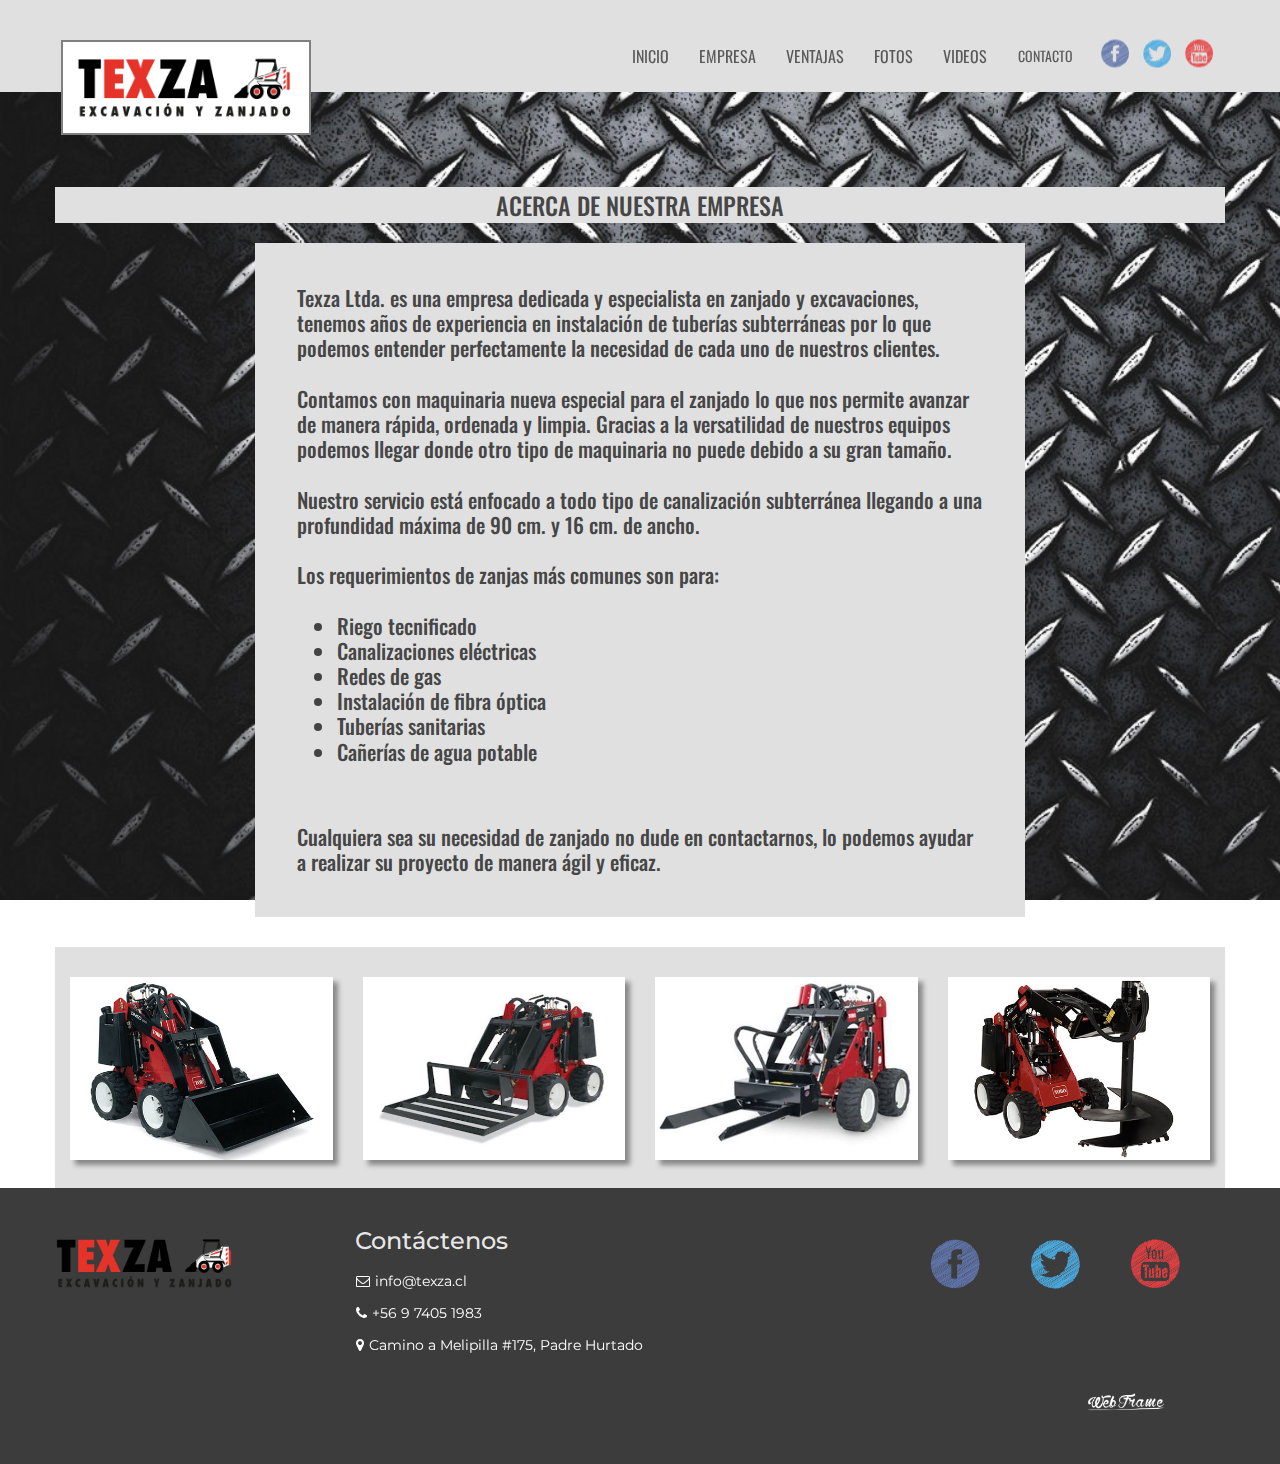
<file: empresa.html>
<!doctype html>
<html>
<head>
    <meta charset="utf-8">
    <meta name="keywords" content="">
    <meta name="description" content="">
    <link rel="shortcut icon" type="image/png" href="favicon.png" />
    <meta name="viewport" content="width=device-width, initial-scale=1">
    <link rel="stylesheet" type="text/css" href="./css/bootstrap.min.css">
    <link rel="stylesheet" id="ppstyle" type="text/css" href="style.min.css">
    <link href="css/ihover.min.css" rel="stylesheet">
    <link href="css/hover.min.css" rel="stylesheet">
    <link href="css/animations.min.css" rel="stylesheet">
    <link rel='stylesheet' href='./css/font-awesome.min.css'/>
    <link href='http://fonts.googleapis.com/css?family=Montserrat' rel='stylesheet' type='text/css'>
    <link href='http://fonts.googleapis.com/css?family=Oswald' rel='stylesheet' type='text/css'>
    
    <title>TEXZA - Excavación y Zanjado</title>
</head>
<body>
<!-- Main container -->
<div class="page-container">

    <div id="myModal" class="modal fade" tabindex="-1" role="dialog" aria-labelledby="myModalLabel" aria-hidden="true">
        <div class="modal-dialog">
        <div class="modal-content">
        <div class="modal-header">
            <button type="button" class="close" data-dismiss="modal" aria-hidden="true">&times;</button>
            <h4 class="modal-title">Contáctenos</h4>
            <h5>info@texza.cl / +56 9 7405 1983</h5>
        </div>
        <div class="modal-body">
          <form class="form-horizontal" name="commentform" method="post" action="contacto.php">
    <div class="form-group">
        <div class="col-md-12 input-group">
        <span class="input-group-addon"><i class="fa fa-user"></i></span>
            <input type="text" class="form-control" id="first_name" name="first_name" placeholder="Nombre"/>
        </div>
    </div>
    <div class="form-group">
        
        <div class="col-md-12 input-group">
        <span class="input-group-addon"><i class="fa fa-phone"></i></span>
            <input type="text" class="form-control" id="last_name" name="last_name" placeholder="Teléfono"/>
        </div>
    </div>
    <div class="form-group">
        
        <div class="col-md-12 input-group">
        <span class="input-group-addon"><i class="fa fa-envelope"></i></span>
            <input type="email" class="form-control" id="email" name="email" placeholder="Correo"/>
        </div>
    </div>
    <div class="form-group">
        <div class="col-md-12">
            <textarea rows="6" class="form-control" id="comments" name="comments" placeholder="Su consulta..."></textarea>
        </div>
    </div>
    <div class="form-group">
        <div class="col-md-12 pull-left">
            <button type="submit" value="Submit" class="btn btn-custom pull-right" id="send_btn">Enviar</button>
        </div>
    </div>
</form>
        </div><!-- End of Modal body -->
        </div><!-- End of Modal content -->
        </div><!-- End of Modal dialog -->
    </div><!-- End of Modal -->

    <!-- VENTAJAS -->
<!-- Modal -->
<div class="modal fade" id="ventajas" tabindex="-1" role="dialog" aria-labelledby="myModalLabel" aria-hidden="true">
  <div class="modal-dialog modal-lg">
    <div class="modal-content">
      <div class="modal-header">
        <button type="button" class="close" data-dismiss="modal" aria-label="Close"><span aria-hidden="true">&times;</span></button>
        
      </div>
      <div class="modal-body">
      	<img src="img/ventajas.jpg" class="img-responsive" alt="">
      </div>
      <div class="modal-footer">
        
      </div>
    </div>
  </div>
</div>
<!-- VENTAJAS -->
    
<!-- Navigation Bloc -->
<div class="bloc bgc-3 l-bloc" id="nav-bloc">
	<div class="container">
		<nav class="navbar row">
			<div class="navbar-header">
				<a class="navbar-brand" href="index.html"><img src="img/logo-full.png" alt='logo texza' /></a>
				<button id="nav-toggle" type="button" class="ui-navbar-toggle navbar-toggle" data-toggle="collapse" data-target=".navbar-1">
					<span class="sr-only">Toggle navigation</span><span class="icon-bar"></span><span class="icon-bar"></span><span class="icon-bar"></span>
				</button>
			</div>
			<div class="collapse navbar-collapse navbar-1">
				<ul class="site-navigation nav">
					<li>
						<a href="index.html" class="hvr-underline-from-left">INICIO</a>
					</li>
					<li>
						<a href="empresa.html" class="hvr-underline-from-left">EMPRESA</a>
					</li>
					<li>
						<a data-toggle="modal" data-target="#ventajas" class="hvr-underline-from-left">VENTAJAS</a>
					</li>
					<li>
						<a href="fotos.html" class="hvr-underline-from-left">FOTOS</a>
					</li>
					<li>
						<a href="videos.html" class="hvr-underline-from-left">VIDEOS</a>
					</li>
					
					<li>
						<a href="#myModal" role="button" class="btn btn-custom hvr-underline-from-left" data-toggle="modal">CONTACTO</a>
					</li>
					<li>
						<a href="https://www.facebook.com/profile.php?id=100009001578856&sk=about" target="_blank"><img src="img/facebook.png" alt=""></a>
					</li>
					<li>
						<a href="https://twitter.com/texza_ltda" target="_blank"><img src="img/twitter.png" alt=""></a>
					</li>
					<li>
						<a href="https://www.youtube.com/channel/UCr2YPfJ6ikoo3s-eshsK1PA" target="_blank"><img src="img/youtube.png" alt=""></a>
					</li>
				</ul>
			</div>
		</nav>
	</div>
</div>
<!-- Navigation Bloc END -->


<!-- bloc-galeria -->
<div class="bloc l-bloc b-parallax" id="empresa">
	<div class="container bloc-lgg">
		<div class="row">
			<div class="col-sm-12 text-center">
				<h3 class="text-center mg-md ">
					ACERCA DE NUESTRA EMPRESA
				</h3>
			</div>
			<div class="col-sm-12 col-md-8 col-md-offset-2">
			<h4 class="">
				Texza Ltda. es una empresa dedicada y especialista en zanjado y excavaciones, tenemos años de experiencia en instalación de tuberías subterráneas por lo que podemos entender perfectamente la necesidad de cada uno de nuestros clientes.<br><br>
				Contamos con maquinaria nueva especial para el zanjado lo que nos permite avanzar de manera rápida, ordenada y limpia. Gracias a la versatilidad de nuestros equipos podemos llegar donde otro tipo de maquinaria no puede debido a su gran tamaño. <br><br>
				Nuestro servicio está enfocado a todo tipo de canalización subterránea llegando a una profundidad máxima de 90 cm. y 16 cm. de ancho. <br><br>
				Los requerimientos de zanjas más comunes son para: <br><br>
				<ul>
					<li>Riego tecnificado</li>
					<li>Canalizaciones eléctricas</li>
					<li>Redes de gas</li>
					<li>Instalación de fibra óptica</li>
					<li>Tuberías sanitarias</li>
					<li>Cañerías de agua potable</li><br><br>
				</ul>
				Cualquiera sea su necesidad de zanjado no dude en contactarnos, lo podemos ayudar a realizar su proyecto de manera ágil y eficaz. 
			</h4>
		</div>
		</div>
	</div>
</div>
<!-- bloc-3 galeria -->

<!-- Footer - bloc-4 -->
<div class="bloc animatedParent animateOnce  " id="bloc-4">
	<div class="container bloc-sm2">
		<div class="row voffset ">
			<div class="col-sm-3 animated bounceIn slow">
				<img src="img/dingo1.jpg" class="img-responsive " alt='' />
			</div>
			<div class="col-sm-3 animated bounceIn slow">
				<img src="img/dingo2.jpg" class="img-responsive " alt='' />
			</div>
			<div class="col-sm-3 animated bounceIn slow">
				<img src="img/dingo5.jpg" class="img-responsive " alt='' />
			</div>
			<div class="col-sm-3 animated bounceIn slow">
				<img src="img/dingo4.jpg" class="img-responsive " alt='' />
			</div>
		</div>
	</div>
</div>
<!-- Footer - bloc-4 END -->






<!-- Footer - bloc-5 -->
<div class="bloc  d-bloc" id="bloc-5">
	<div class="container bloc-sm">
		<div class="row">
			<div class="col-sm-3">
				<img src="img/logo-full.png"  class="img-responsive" alt='logo texza' />
			</div>
			<div class="col-sm-5">
				<h3>
					Contáctenos
				</h3>
				<a href="mailto:info@texza.cl" class="a-btn a-block hvr-icon-fade"> info@texza.cl</a>
				<a class="a-btn a-block hvr-icon-phone"> +56 9 7405 1983</a>
				<a href="https://www.google.cl/maps/place/Camino+A+Melipilla+145,+Padre+Hurtado,+Región+Metropolitana/@-33.5597786,-70.7965881,16z/data=!4m2!3m1!1s0x9662dd83a8c544f9:0x7409f8493a204ba8" class="a-btn a-block hvr-icon-mapa"> Camino a Melipilla #175, Padre Hurtado</a>
			</div>
			<div class="col-sm-1">
				
			</div>
			<div class="col-sm-1">
				<a href="https://www.facebook.com/profile.php?id=100009001578856&sk=about" target="_blank"><img class="sociales" src="img/facebook.png" alt=""></a>
			</div>
			<div class="col-sm-1">
				<a href="https://twitter.com/texza_ltda" target="_blank"><img class="sociales"src="img/twitter.png" alt=""></a>
			</div>
			<div class="col-sm-1">
				<a href="https://www.youtube.com/channel/UCr2YPfJ6ikoo3s-eshsK1PA" target="_blank"><img class="sociales"src="img/youtube.png" alt=""></a>
			</div>
		</div>
		<div class="col-sm-12 bloc-xs icono">
				<a href="http://www.webframe.cl"><img src="img/logo_wf.png" alt="icono web frame"></a>
			</div>
	</div>
</div>
<!-- Footer - bloc-5 END -->
</div>
<!-- Main container END -->

</body>
<script src="./js/jquery-2.1.0.min.js"></script>
    <script src="./js/bootstrap.min.js"></script>
    <script src="./js/blocs.min.js"></script>
    
<script src="./js/css3-animate-it.js"></script>
<script>
$('#send_btn').popover({content: 'Gracias'},'click');	
</script>

<!-- Global site tag (gtag.js) - Google Analytics -->
<script async src="https://www.googletagmanager.com/gtag/js?id=UA-109463872-1"></script>
<script>
  window.dataLayer = window.dataLayer || [];
  function gtag(){dataLayer.push(arguments);}
  gtag('js', new Date());

  gtag('config', 'UA-109463872-1');
</script>


</html>
</file>
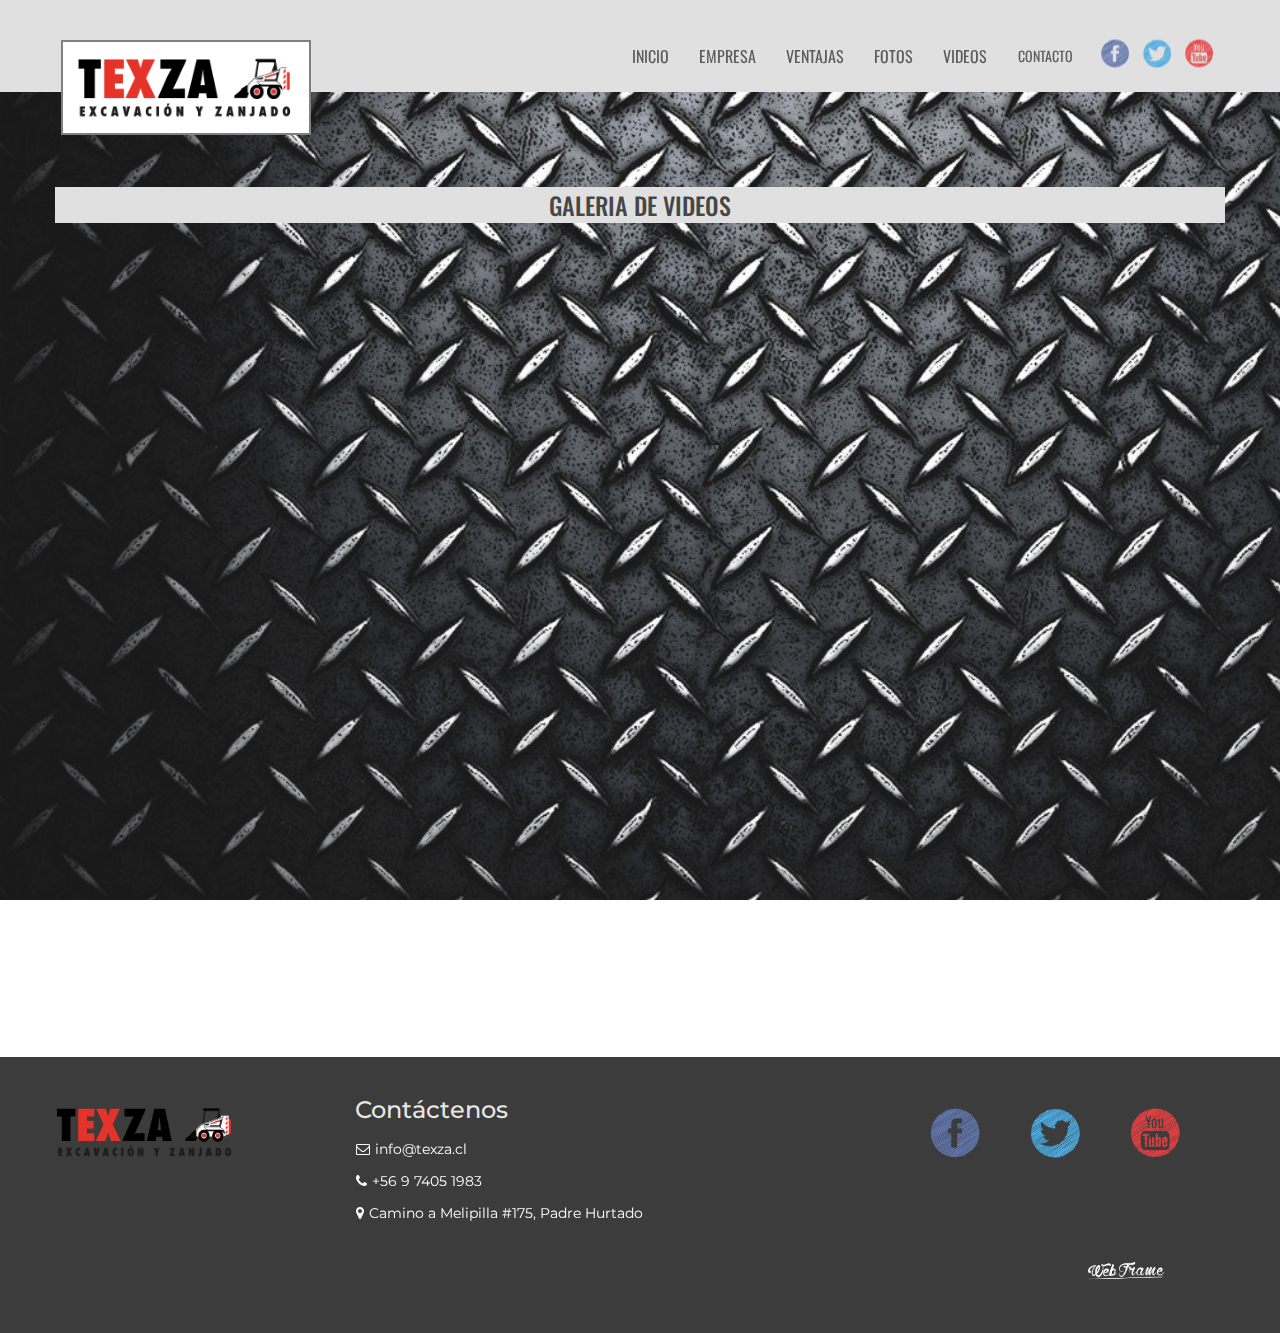
<file: videos.html>
<!doctype html>
<html>
<head>
    <meta charset="utf-8">
    <meta name="keywords" content="">
    <meta name="description" content="">
    <link rel="shortcut icon" type="image/png" href="favicon.png" />
    <meta name="viewport" content="width=device-width, initial-scale=1">
    <link rel="stylesheet" type="text/css" href="./css/bootstrap.min.css">
    <link rel="stylesheet" id="ppstyle" type="text/css" href="style.min.css">
    <link href="css/ihover.min.css" rel="stylesheet">
    <link href="css/hover.min.css" rel="stylesheet">
    <link href="css/animations.min.css" rel="stylesheet">
    <link rel='stylesheet' href='./css/font-awesome.min.css'/>
    <link href='http://fonts.googleapis.com/css?family=Montserrat' rel='stylesheet' type='text/css'>
    <link href='http://fonts.googleapis.com/css?family=Oswald' rel='stylesheet' type='text/css'>
    <title>TEXZA - Excavación y Zanjado</title>
</head>
<body>
<!-- Main container -->
<div class="page-container">

    <div id="myModal" class="modal fade" tabindex="-1" role="dialog" aria-labelledby="myModalLabel" aria-hidden="true">
        <div class="modal-dialog">
        <div class="modal-content">
        <div class="modal-header">
            <button type="button" class="close" data-dismiss="modal" aria-hidden="true">&times;</button>
            <h4 class="modal-title">Contáctenos</h4>
            <h5>info@texza.cl / +56 9 7405 1983</h5>
        </div>
        <div class="modal-body">
          <form class="form-horizontal" name="commentform" method="post" action="contacto.php">
    <div class="form-group">
        <div class="col-md-12 input-group">
        <span class="input-group-addon"><i class="fa fa-user"></i></span>
            <input type="text" class="form-control" id="first_name" name="first_name" placeholder="Nombre"/>
        </div>
    </div>
    <div class="form-group">
        
        <div class="col-md-12 input-group">
        <span class="input-group-addon"><i class="fa fa-phone"></i></span>
            <input type="text" class="form-control" id="last_name" name="last_name" placeholder="Teléfono"/>
        </div>
    </div>
    <div class="form-group">
        
        <div class="col-md-12 input-group">
        <span class="input-group-addon"><i class="fa fa-envelope"></i></span>
            <input type="email" class="form-control" id="email" name="email" placeholder="Correo"/>
        </div>
    </div>
    <div class="form-group">
        <div class="col-md-12">
            <textarea rows="6" class="form-control" id="comments" name="comments" placeholder="Su consulta..."></textarea>
        </div>
    </div>
    <div class="form-group">
        <div class="col-md-12 pull-left">
            <button type="submit" value="Submit" class="btn btn-custom pull-right" id="send_btn">Enviar</button>
        </div>
    </div>
</form>
        </div><!-- End of Modal body -->
        </div><!-- End of Modal content -->
        </div><!-- End of Modal dialog -->
    </div><!-- End of Modal -->

    <!-- VENTAJAS -->
<!-- Modal -->
<div class="modal fade" id="ventajas" tabindex="-1" role="dialog" aria-labelledby="myModalLabel" aria-hidden="true">
  <div class="modal-dialog modal-lg">
    <div class="modal-content">
      <div class="modal-header">
        <button type="button" class="close" data-dismiss="modal" aria-label="Close"><span aria-hidden="true">&times;</span></button>
        
      </div>
      <div class="modal-body">
      	<img src="img/ventajas.jpg" class="img-responsive" alt="">
      </div>
      <div class="modal-footer">
        
      </div>
    </div>
  </div>
</div>
<!-- VENTAJAS -->
    
<!-- Navigation Bloc -->
<div class="bloc bgc-3 l-bloc" id="nav-bloc">
	<div class="container">
		<nav class="navbar row">
			<div class="navbar-header">
				<a class="navbar-brand" href="index.html"><img src="img/logo-full.png" alt='logo texza' /></a>
				<button id="nav-toggle" type="button" class="ui-navbar-toggle navbar-toggle" data-toggle="collapse" data-target=".navbar-1">
					<span class="sr-only">Toggle navigation</span><span class="icon-bar"></span><span class="icon-bar"></span><span class="icon-bar"></span>
				</button>
			</div>
			<div class="collapse navbar-collapse navbar-1">
				<ul class="site-navigation nav">
					<li>
						<a href="index.html" class="hvr-underline-from-left">INICIO</a>
					</li>
					<li>
						<a href="empresa.html" class="hvr-underline-from-left">EMPRESA</a>
					</li>
					<li>
						<a data-toggle="modal" data-target="#ventajas" class="hvr-underline-from-left">VENTAJAS</a>
					</li>
					<li>
						<a href="fotos.html" class="hvr-underline-from-left">FOTOS</a>
					</li>
					<li>
						<a href="videos.html" class="hvr-underline-from-left">VIDEOS</a>
					</li>
					
					<li>
						<a href="#myModal" role="button" class="btn btn-custom hvr-underline-from-left" data-toggle="modal">CONTACTO</a>
					</li>
					<li>
						<a href="https://www.facebook.com/profile.php?id=100009001578856&sk=about" target="_blank"><img src="img/facebook.png" alt=""></a>
					</li>
					<li>
						<a href="https://twitter.com/texza_ltda" target="_blank"><img src="img/twitter.png" alt=""></a>
					</li>
					<li>
						<a href="https://www.youtube.com/channel/UCr2YPfJ6ikoo3s-eshsK1PA" target="_blank"><img src="img/youtube.png" alt=""></a>
					</li>
				</ul>
			</div>
		</nav>
	</div>
</div>
<!-- Navigation Bloc END -->


<!-- bloc-galeria -->
<div class="bloc l-bloc b-parallax" id="galeria-videos">
	<div class="container bloc-lgg">
		<div class="row">
			<div class="col-sm-12 text-center">
				<h3 class="text-center mg-md ">
					GALERIA DE VIDEOS
				</h3>
			</div>
		</div>
		<div class="row voffset">
			<div class="col-sm-4">
				<iframe width="370" height="259" src="https://www.youtube.com/embed/nZ2NGYFGKl4" frameborder="0" allowfullscreen></iframe>
			</div>
			<div class="col-sm-4">
				<iframe width="370" height="259" src="https://www.youtube.com/embed/v9HKJPd96QY" frameborder="0" allowfullscreen></iframe>
			</div>
			<div class="col-sm-4">
				<iframe width="370" height="259" src="https://www.youtube.com/embed/ki6gbLxiJr0" frameborder="0" allowfullscreen></iframe>
			</div>
		</div>
		<div class="row voffset">
			<div class="col-sm-4">
				<iframe width="370" height="259" src="https://www.youtube.com/embed/s22sLOwJWPc" frameborder="0" allowfullscreen></iframe>
			</div>
			<div class="col-sm-4">
				
			</div>
			<div class="col-sm-4">
				
			</div>
		</div>
		<div class="row voffset">
			<div class="col-sm-4">
				
			</div>
			<div class="col-sm-4">
				
			</div>
			<div class="col-sm-4">
				
			</div>
		</div>
		
		

	</div>
</div>
<!-- bloc-3 galeria -->






<!-- Footer - bloc-5 -->
<div class="bloc  d-bloc" id="bloc-5">
	<div class="container bloc-sm">
		<div class="row">
			<div class="col-sm-3">
				<img src="img/logo-full.png"  class="img-responsive" alt='logo texza' />
			</div>
			<div class="col-sm-5">
				<h3>
					Contáctenos
				</h3>
				<a href="mailto:info@texza.cl" class="a-btn a-block hvr-icon-fade"> info@texza.cl</a>
				<a class="a-btn a-block hvr-icon-phone"> +56 9 7405 1983</a>
				<a href="https://www.google.cl/maps/place/Camino+A+Melipilla+145,+Padre+Hurtado,+Región+Metropolitana/@-33.5597786,-70.7965881,16z/data=!4m2!3m1!1s0x9662dd83a8c544f9:0x7409f8493a204ba8" class="a-btn a-block hvr-icon-mapa"> Camino a Melipilla #175, Padre Hurtado</a>
			</div>
			<div class="col-sm-1">
				
			</div>
			<div class="col-sm-1">
				<a href="https://www.facebook.com/profile.php?id=100009001578856&sk=about" target="_blank"><img class="sociales" src="img/facebook.png" alt=""></a>
			</div>
			<div class="col-sm-1">
				<a href="https://twitter.com/texza_ltda" target="_blank"><img class="sociales"src="img/twitter.png" alt=""></a>
			</div>
			<div class="col-sm-1">
				<a href="https://www.youtube.com/channel/UCr2YPfJ6ikoo3s-eshsK1PA" target="_blank"><img class="sociales"src="img/youtube.png" alt=""></a>
			</div>
		</div>
		<div class="col-sm-12 bloc-xs icono">
				<a href="http://www.webframe.cl"><img src="img/logo_wf.png" alt="icono web frame"></a>
			</div>
	</div>
</div>
<!-- Footer - bloc-5 END -->
</div>
<!-- Main container END -->

</body>
    <script src="./js/jquery-2.1.0.min.js"></script>
    <script src="./js/bootstrap.min.js"></script>
    <script src="./js/blocs.min.js"></script>
    
<script src="./js/css3-animate-it.js"></script>
<script>
$('#send_btn').popover({content: 'Gracias'},'click');	
</script>

<!-- Global site tag (gtag.js) - Google Analytics -->
<script async src="https://www.googletagmanager.com/gtag/js?id=UA-109463872-1"></script>
<script>
  window.dataLayer = window.dataLayer || [];
  function gtag(){dataLayer.push(arguments);}
  gtag('js', new Date());

  gtag('config', 'UA-109463872-1');
</script>


</html>
</file>
<file: style.min.css>
body{margin:0;padding:0;background-color:white;background-image:url('img/fondo2.jpg');-webkit-background-size:cover;-moz-background-size:cover;-o-background-size:cover;background-size:cover;background-attachment:fixed;-webkit-font-smoothing:antialiased}a:hover{text-decoration:none;cursor:pointer}h1,h2,h3,h4,h5,h6,p,label,.btn,a{font-family:Montserrat}.container{max-width:1170px}.bloc{width:100%;background:50% 50% no-repeat;-webkit-background-size:cover;-moz-background-size:cover;-o-background-size:cover;background-size:cover}.bloc-lg{padding:75px 0}.bloc-lgg{padding:75px 0 20px 0}.bloc-sm{padding:20px 0}.bloc-md{padding:20px 0}.bloc-xs{padding:-20px 0}.b-parallax{background-attachment:fixed}.d-bloc{color:rgba(255,255,255,.7)}.d-bloc button:hover{color:rgba(255,255,255,.9)}.d-bloc h1,.d-bloc h2,.d-bloc h3,.d-bloc h4,.d-bloc h5,.d-bloc h6,.d-bloc .ico{color:rgba(255,255,255,.9)}.d-bloc .icon-round{border-color:rgba(255,255,255,.9)}.d-bloc .divider-h span{border-color:rgba(255,255,255,.2)}.d-bloc a{color:rgba(255,255,255,.6)}.d-bloc a:hover{color:rgba(255,255,255,1)}.d-bloc .navbar-toggle .icon-bar{background:rgba(255,255,255,1)}.d-bloc .btn-wire,.d-bloc .btn-wire:hover{color:rgba(255,255,255,1);border-color:rgba(255,255,255,1)}.l-bloc{color:rgba(0,0,0,.5)}.l-bloc button:hover{color:rgba(0,0,0,.7)}.l-bloc h1,.l-bloc h2,.l-bloc h3,.l-bloc h4,.l-bloc h5,.l-bloc h6,.l-bloc .ico{color:rgba(0,0,0,.7)}.l-bloc .icon-round{border-color:rgba(0,0,0,.7)}.l-bloc .divider-h span{border-color:rgba(0,0,0,.1)}.l-bloc a{color:rgba(0,0,0,.6)}.l-bloc a:hover{color:rgba(0,0,0,1)}.l-bloc .navbar-toggle .icon-bar{color:rgba(0,0,0,.6)}.l-bloc .btn-wire,.l-bloc .btn-wire:hover{color:rgba(0,0,0,.7);border-color:rgba(0,0,0,.3)}.voffset{margin-top:30px}#nav-bloc{background-color:#e0e0e0;padding:1em 0 2em 0}#nav-bloc a{font-family:'Oswald',sans-serif}#bloc-2 .container,#bloc-4 .container{background-color:#e0e0e0}#bloc-5{color:white;background-color:#3c3c3c}#bloc-5 a{color:white}#bloc-5 img{margin-top:2em;width:20em}#bloc-5 .sociales{width:5em}#bloc-5 .icono{display:inline-block;text-align:right}#bloc-5 .icono img{width:6em;margin-right:3em;margin-bottom:2em}#bloc-5 .icono h5{margin:-10px 0}#bloc-3 h2,{color:#FFF}#bloc-3 img{width:15em}.ih-item .circle .effect10 .bottom_to_top div{margin-left:5em;margin-right:5em}#galeria h3,#galeria-videos h3,#empresa h3{background-color:#e0e0e0;font-family:'Oswald',sans-serif;color:rgba(0,0,0,.7);padding:.2em 4em}#empresa h4,#bloc-4 h4{font-family:'Oswald',sans-serif;color:rgba(0,0,0,.7);font-size:1.5em}#empresa h4{background-color:#e0e0e0;line-height:1.2em;padding:2em}#bloc-4 h4{margin:-0.5em;0}#inicio img{width:100%}#bloc-2 h3{margin:-0.5em 0}#bloc-2 h3{font-family:'Oswald',sans-serif;line-height:45px;font-size:1.5em}#bloc-4 .container{padding-bottom:2em}#bloc-4 img{box-shadow:5px 5px 5px #888}#galeria img{width:19em}#galeria-videos .col-sm-4{height:17em}#galeria-videos .col-sm-4 iframe{width:100%}.navbar{margin-bottom:0;font-family:'Oswald',sans-serif}.navbar-brand{height:auto;padding:15px 15px;font-size:25px!important;font-weight:normal;font-weight:600}.navbar-brand img{width:10em;margin:0 0 0 -6px;display:inline}.navbar-brand{padding:5px 5px}.navbar .nav{padding-top:2px;margin-right:-16px;float:right}.nav>li{float:left;margin-top:4px;font-size:16px}.nav>li a:hover,.nav>li a:focus{background:transparent}.navbar-toggle{margin:10px 0 0 0;border:0}.navbar-toggle:hover{background:transparent!important}.navbar-toggle .icon-bar{background-color:rgba(0,0,0,.5);width:26px}.nav-invert .navbar .nav{float:left}.nav-invert .navbar-header,.nav-invert .navbar-brand{float:right}@media(min-width:768px){.site-navigation{position:absolute;top:50%;right:20px;transform:translate(0,-50%);-webkit-transform:translateY(-50%)}.nav-invert .site-navigation{left:20px;right:0}.navbar-brand img{width:auto;width:120px;margin:0 0 0 -6px;display:inline}}.mg-sm{margin-top:10px;margin-bottom:5px}.mg-lg{margin-top:10px;margin-bottom:40px}.btn{margin:0 5px 5px 0}.btn.pull-right{margin:0 0 5px 5px}.btn-d,.btn-d:hover,.btn-d:focus{color:#FFF!important;background:rgba(0,0,0,.3)}.a-btn{font-size:14px;font-weight:normal;padding:6px 10px 6px 0;line-height:1.42857143;display:inline-block}.text-center .a-btn{padding:6px 0}.a-block{width:100%;text-align:left}.icon-lg{font-size:60px!important}.img-frame,.img-frame-md,.img-frame-lg,.img-frame-rd,.img-frame-rd-md,.img-frame-rd-lg{background:#FFF;border:1px solid rgba(0,0,0,0.1);box-shadow:0 2px 2px rgba(0,0,0,0.05);padding:4px}.img-frame{border-radius:3px}.img-frame-md,.img-frame-lg{border-radius:6px}.img-frame-md,.img-frame-rd-md{padding:8px}.img-frame-lg,.img-frame-rd-lg{padding:14px}.empty-column,.empty-column.thin{width:100%;height:350px;display:inline-block}.empty-column{height:350px}.empty-column.thin{height:150px}iframe{border:0}.carousel-control span{position:absolute;top:50%;z-index:5;display:inline-block}
.carousel-control{color:#FFF!important;text-shadow:none}.carousel-indicators li{margin:0 4px}.carousel-indicators .active{margin:0 4px -1px}.input-group[class*="col-"]{padding-right:15px;padding-left:15px}.navbar-brand img{background-color:white;border:2px solid gray;padding:.5em;position:absolute;z-index:1}.site-navigation li{padding-top:2em}.site-navigation img{margin:0 -10px 0 -10px;margin-top:-0.5em;width:2em}@media(min-width:1023px){.page-container{overflow-x:hidden}.navbar-brand img{width:13em;margin:-0px 5px 0 0}#bloc-5 .col-sm-3 img{width:15em}}@media(min-width:768px){.page-container{overflow-x:hidden}.page-container{overflow-x:hidden}.navbar-brand img{width:10em;margin:20px 5px 0 0}#bloc-5 .col-sm-3 img{width:13em;text-align:center}#bloc-5 .col-sm-1 img{width:4em;margin-left:-2em}#galeria-videos iframe{width:100%;height:100%}}@media(max-width:767px){.page-container{overflow-x:hidden}h1,h2,h3,h4,h5,h6,p{padding-left:5px!important;padding-right:5px!important}.bloc{text-align:center;-webkit-background-size:auto 200%;-moz-background-size:auto 200%;-o-background-size:auto 200%;background-size:auto 200%}.b-parallax{background-attachment:scroll}.navbar .nav{padding-top:0;border-top:1px solid rgba(0,0,0,.2);float:none!important}.navbar.row{margin-left:0;margin-right:0}.site-navigation{position:inherit;transform:none;-webkit-transform:none;-ms-transform:none}.nav>li{margin-top:0;border-bottom:1px solid rgba(0,0,0,.1);background:rgba(0,0,0,.05);text-align:center;width:100%}.nav>li:hover{background:rgba(0,0,0,.08)}.navbar-collapse{padding:0;overflow-x:hidden;-webkit-box-shadow:none;box-shadow:none}.navbar-brand img{width:6em;margin:-7px 5px 0 0}.nav-invert .navbar-header{float:none;width:100%}.nav-invert .navbar-toggle{float:left}.btn.pull-left,.btn.pull-right{float:none!important}.bloc-xl,.bloc-lg{padding:40px 0}.a-block{text-align:center}.btn-dwn{display:none}#bloc-2 h3{font-size:1.2em;text-align:justify;line-height:1.5em}#bloc-3 .col-sm-4{display:inline-block}#bloc-4 .col-sm-3{display:inline-block}#bloc-4 img{margin-left:0;width:6em}#bloc-5 .col-sm-1 img{width:2em;margin:.5em 0}#galeria h3{margin-top:-2em}#galeria img{width:15em;margin-bottom:.5em}#galeria-videos iframe{width:90%;height:90%}#galeria-videos h3{margin-top:-2em}#empresa h3{margin-top:-2em;margin-bottom:1em}#empresa h4{font-size:1.2em}#empresa li{text-align:left}}
</file>
<file: css/ihover.min.css>
.ih-item{position:relative;text-align:center;-webkit-transition:all .35s ease-in-out;-moz-transition:all .35s ease-in-out;transition:all .35s ease-in-out}.ih-item,.ih-item *{-webkit-box-sizing:border-box;-moz-box-sizing:border-box;box-sizing:border-box}.ih-item a{color:#333}.ih-item a:hover{text-decoration:none}.ih-item img{width:100%;height:100%}.ih-item.circle{position:relative;margin-left:5em;width:220px;height:220px;border-radius:50%}.ih-item.circle .img{position:relative;width:220px;height:220px;border-radius:50%}.ih-item.circle .img:before{position:absolute;display:block;content:'';width:100%;height:100%;border-radius:50%;box-shadow:inset 0 0 0 16px rgba(255,255,255,0.6),0 1px 2px rgba(0,0,0,0.3);-webkit-transition:all .35s ease-in-out;-moz-transition:all .35s ease-in-out;transition:all .35s ease-in-out}.ih-item.circle .img img{border-radius:50%;text-align:center}.ih-item.circle .info{position:absolute;top:0;bottom:0;left:0;right:0;text-align:center;border-radius:50%;-webkit-backface-visibility:hidden;backface-visibility:hidden}.ih-item.square{position:relative;width:316px;height:216px;border:8px solid #fff;box-shadow:1px 1px 3px rgba(0,0,0,0.3)}.ih-item.square .info{position:absolute;top:0;bottom:0;left:0;right:0;text-align:center;-webkit-backface-visibility:hidden;backface-visibility:hidden}.ih-item.circle.effect1 .spinner{width:230px;height:230px;border:10px solid #ecab18;border-right-color:#1ad280;border-bottom-color:#1ad280;border-radius:50%;-webkit-transition:all .8s ease-in-out;-moz-transition:all .8s ease-in-out;transition:all .8s ease-in-out}.ih-item.circle.effect1 .img{position:absolute;top:10px;bottom:0;left:10px;right:0;width:auto;height:auto}.ih-item.circle.effect1 .img:before{display:none}.ih-item.circle.effect1.colored .info{background:#1a4a72;background:rgba(26,74,114,0.6)}.ih-item.circle.effect1 .info{top:10px;bottom:0;left:10px;right:0;background:#333;background:rgba(0,0,0,0.6);opacity:0;-webkit-transition:all .8s ease-in-out;-moz-transition:all .8s ease-in-out;transition:all .8s ease-in-out}.ih-item.circle.effect1 .info h3{color:#fff;text-transform:uppercase;position:relative;letter-spacing:2px;font-size:22px;margin:0 30px;padding:55px 0 0 0;height:110px;text-shadow:0 0 1px white,0 1px 2px rgba(0,0,0,0.3)}.ih-item.circle.effect1 .info p{color:#bbb;padding:10px 5px;font-style:italic;margin:0 30px;font-size:12px;border-top:1px solid rgba(255,255,255,0.5)}.ih-item.circle.effect1 a:hover .spinner{-webkit-transform:rotate(180deg);-moz-transform:rotate(180deg);-ms-transform:rotate(180deg);-o-transform:rotate(180deg);transform:rotate(180deg)}.ih-item.circle.effect1 a:hover .info{opacity:1}.ih-item.circle.effect2 .img{opacity:1;-webkit-transform:scale(1);-moz-transform:scale(1);-ms-transform:scale(1);-o-transform:scale(1);transform:scale(1);-webkit-transition:all .35s ease-in-out;-moz-transition:all .35s ease-in-out;transition:all .35s ease-in-out}.ih-item.circle.effect2.colored .info{background:#1a4a72;background:rgba(26,74,114,0.6)}.ih-item.circle.effect2 .info{background:#333;background:rgba(0,0,0,0.6);opacity:0;pointer-events:none;-webkit-transition:all .35s ease-in-out;-moz-transition:all .35s ease-in-out;transition:all .35s ease-in-out}.ih-item.circle.effect2 .info h3{color:#fff;text-transform:uppercase;position:relative;letter-spacing:2px;font-size:22px;margin:0 30px;padding:55px 0 0 0;height:110px;text-shadow:0 0 1px white,0 1px 2px rgba(0,0,0,0.3)}.ih-item.circle.effect2 .info p{color:#bbb;padding:10px 5px;font-style:italic;margin:0 30px;font-size:12px;border-top:1px solid rgba(255,255,255,0.5)}.ih-item.circle.effect2.left_to_right .info{-webkit-transform:translateX(-100%);-moz-transform:translateX(-100%);-ms-transform:translateX(-100%);-o-transform:translateX(-100%);transform:translateX(-100%)}.ih-item.circle.effect2.left_to_right a:hover .img{-webkit-transform:rotate(-90deg);-moz-transform:rotate(-90deg);-ms-transform:rotate(-90deg);-o-transform:rotate(-90deg);transform:rotate(-90deg)}.ih-item.circle.effect2.left_to_right a:hover .info{opacity:1;-webkit-transform:translateX(0);-moz-transform:translateX(0);-ms-transform:translateX(0);-o-transform:translateX(0);transform:translateX(0)}.ih-item.circle.effect2.right_to_left .info{-webkit-transform:translateX(100%);-moz-transform:translateX(100%);-ms-transform:translateX(100%);-o-transform:translateX(100%);transform:translateX(100%)}.ih-item.circle.effect2.right_to_left a:hover .img{-webkit-transform:rotate(90deg);-moz-transform:rotate(90deg);-ms-transform:rotate(90deg);-o-transform:rotate(90deg);transform:rotate(90deg)}.ih-item.circle.effect2.right_to_left a:hover .info{opacity:1;-webkit-transform:translateX(0);-moz-transform:translateX(0);-ms-transform:translateX(0);-o-transform:translateX(0);transform:translateX(0)}.ih-item.circle.effect2.top_to_bottom .info{-webkit-transform:translateY(-100%);-moz-transform:translateY(-100%);-ms-transform:translateY(-100%);-o-transform:translateY(-100%);transform:translateY(-100%)}
.ih-item.circle.effect2.top_to_bottom a:hover .img{-webkit-transform:rotate(-90deg);-moz-transform:rotate(-90deg);-ms-transform:rotate(-90deg);-o-transform:rotate(-90deg);transform:rotate(-90deg)}.ih-item.circle.effect2.top_to_bottom a:hover .info{opacity:1;-webkit-transform:translateY(0);-moz-transform:translateY(0);-ms-transform:translateY(0);-o-transform:translateY(0);transform:translateY(0)}.ih-item.circle.effect2.bottom_to_top .info{-webkit-transform:translateY(100%);-moz-transform:translateY(100%);-ms-transform:translateY(100%);-o-transform:translateY(100%);transform:translateY(100%)}.ih-item.circle.effect2.bottom_to_top a:hover .img{-webkit-transform:rotate(90deg);-moz-transform:rotate(90deg);-ms-transform:rotate(90deg);-o-transform:rotate(90deg);transform:rotate(90deg)}.ih-item.circle.effect2.bottom_to_top a:hover .info{opacity:1;-webkit-transform:translateY(0);-moz-transform:translateY(0);-ms-transform:translateY(0);-o-transform:translateY(0);transform:translateY(0)}.ih-item.circle.effect3 .img{z-index:11;-webkit-transition:all .35s ease-in-out;-moz-transition:all .35s ease-in-out;transition:all .35s ease-in-out}.ih-item.circle.effect3.colored .info{background:#1a4a72}.ih-item.circle.effect3 .info{background:#333;opacity:0;pointer-events:none;-webkit-transition:all .35s ease-in-out;-moz-transition:all .35s ease-in-out;transition:all .35s ease-in-out}.ih-item.circle.effect3 .info h3{color:#fff;text-transform:uppercase;position:relative;letter-spacing:2px;font-size:22px;margin:0 30px;padding:55px 0 0 0;height:110px;text-shadow:0 0 1px white,0 1px 2px rgba(0,0,0,0.3)}.ih-item.circle.effect3 .info p{color:#bbb;padding:10px 5px;font-style:italic;margin:0 30px;font-size:12px;border-top:1px solid rgba(255,255,255,0.5)}.ih-item.circle.effect3.left_to_right .img{-webkit-transform:scale(1) translateX(0);-moz-transform:scale(1) translateX(0);-ms-transform:scale(1) translateX(0);-o-transform:scale(1) translateX(0);transform:scale(1) translateX(0)}.ih-item.circle.effect3.left_to_right .info{-webkit-transform:translateX(-100%);-moz-transform:translateX(-100%);-ms-transform:translateX(-100%);-o-transform:translateX(-100%);transform:translateX(-100%)}.ih-item.circle.effect3.left_to_right a:hover .img{-webkit-transform:scale(0.5) translateX(100%);-moz-transform:scale(0.5) translateX(100%);-ms-transform:scale(0.5) translateX(100%);-o-transform:scale(0.5) translateX(100%);transform:scale(0.5) translateX(100%)}.ih-item.circle.effect3.left_to_right a:hover .info{opacity:1;-webkit-transform:translateX(0);-moz-transform:translateX(0);-ms-transform:translateX(0);-o-transform:translateX(0);transform:translateX(0)}.ih-item.circle.effect3.right_to_left .img{-webkit-transform:scale(1) translateX(0);-moz-transform:scale(1) translateX(0);-ms-transform:scale(1) translateX(0);-o-transform:scale(1) translateX(0);transform:scale(1) translateX(0)}.ih-item.circle.effect3.right_to_left .info{-webkit-transform:translateX(100%);-moz-transform:translateX(100%);-ms-transform:translateX(100%);-o-transform:translateX(100%);transform:translateX(100%)}.ih-item.circle.effect3.right_to_left a:hover .img{-webkit-transform:scale(0.5) translateX(-100%);-moz-transform:scale(0.5) translateX(-100%);-ms-transform:scale(0.5) translateX(-100%);-o-transform:scale(0.5) translateX(-100%);transform:scale(0.5) translateX(-100%)}.ih-item.circle.effect3.right_to_left a:hover .info{opacity:1;-webkit-transform:translateX(0);-moz-transform:translateX(0);-ms-transform:translateX(0);-o-transform:translateX(0);transform:translateX(0)}.ih-item.circle.effect3.top_to_bottom .img{-webkit-transform:scale(1) translateY(0);-moz-transform:scale(1) translateY(0);-ms-transform:scale(1) translateY(0);-o-transform:scale(1) translateY(0);transform:scale(1) translateY(0)}.ih-item.circle.effect3.top_to_bottom .info{-webkit-transform:translateY(-100%);-moz-transform:translateY(-100%);-ms-transform:translateY(-100%);-o-transform:translateY(-100%);transform:translateY(-100%)}.ih-item.circle.effect3.top_to_bottom a:hover .img{-webkit-transform:scale(0.5) translateY(100%);-moz-transform:scale(0.5) translateY(100%);-ms-transform:scale(0.5) translateY(100%);-o-transform:scale(0.5) translateY(100%);transform:scale(0.5) translateY(100%)}.ih-item.circle.effect3.top_to_bottom a:hover .info{opacity:1;-webkit-transform:translateY(0);-moz-transform:translateY(0);-ms-transform:translateY(0);-o-transform:translateY(0);transform:translateY(0)}.ih-item.circle.effect3.bottom_to_top .img{-webkit-transform:scale(1) translateY(0);-moz-transform:scale(1) translateY(0);-ms-transform:scale(1) translateY(0);-o-transform:scale(1) translateY(0);transform:scale(1) translateY(0)}.ih-item.circle.effect3.bottom_to_top .info{-webkit-transform:translateY(100%);-moz-transform:translateY(100%);-ms-transform:translateY(100%);-o-transform:translateY(100%);transform:translateY(100%)}.ih-item.circle.effect3.bottom_to_top a:hover .img{-webkit-transform:scale(0.5) translateY(-100%);-moz-transform:scale(0.5) translateY(-100%);-ms-transform:scale(0.5) translateY(-100%);-o-transform:scale(0.5) translateY(-100%);transform:scale(0.5) translateY(-100%)}
.ih-item.circle.effect3.bottom_to_top a:hover .info{opacity:1;-webkit-transform:translateY(0);-moz-transform:translateY(0);-ms-transform:translateY(0);-o-transform:translateY(0);transform:translateY(0)}.ih-item.circle.effect4 .img{opacity:1;-webkit-transition:all .4s ease-in-out;-moz-transition:all .4s ease-in-out;transition:all .4s ease-in-out}.ih-item.circle.effect4.colored .info{background:#1a4a72}.ih-item.circle.effect4 .info{background:#333;opacity:0;visibility:hidden;pointer-events:none;-webkit-transition:all .35s ease;-moz-transition:all .35s ease;transition:all .35s ease}.ih-item.circle.effect4 .info h3{color:#fff;text-transform:uppercase;position:relative;letter-spacing:2px;font-size:22px;margin:0 30px;padding:55px 0 0 0;height:110px;text-shadow:0 0 1px white,0 1px 2px rgba(0,0,0,0.3)}.ih-item.circle.effect4 .info p{color:#bbb;padding:10px 5px;font-style:italic;margin:0 30px;font-size:12px;border-top:1px solid rgba(255,255,255,0.5);-webkit-transition:all .35s ease-in-out;-moz-transition:all .35s ease-in-out;transition:all .35s ease-in-out}.ih-item.circle.effect4 a:hover .img{opacity:0;pointer-events:none}.ih-item.circle.effect4 a:hover .info{visibility:visible;opacity:1}.ih-item.circle.effect4.left_to_right .img{-webkit-transform:translateX(0);-moz-transform:translateX(0);-ms-transform:translateX(0);-o-transform:translateX(0);transform:translateX(0)}.ih-item.circle.effect4.left_to_right .info{-webkit-transform:translateX(-100%);-moz-transform:translateX(-100%);-ms-transform:translateX(-100%);-o-transform:translateX(-100%);transform:translateX(-100%)}.ih-item.circle.effect4.left_to_right a:hover .img{-webkit-transform:translateX(100%);-moz-transform:translateX(100%);-ms-transform:translateX(100%);-o-transform:translateX(100%);transform:translateX(100%)}.ih-item.circle.effect4.left_to_right a:hover .info{-webkit-transform:translateX(0);-moz-transform:translateX(0);-ms-transform:translateX(0);-o-transform:translateX(0);transform:translateX(0)}.ih-item.circle.effect4.right_to_left .img{-webkit-transform:translateX(0);-moz-transform:translateX(0);-ms-transform:translateX(0);-o-transform:translateX(0);transform:translateX(0)}.ih-item.circle.effect4.right_to_left .info{-webkit-transform:translateX(100%);-moz-transform:translateX(100%);-ms-transform:translateX(100%);-o-transform:translateX(100%);transform:translateX(100%)}.ih-item.circle.effect4.right_to_left a:hover .img{-webkit-transform:translateX(-100%);-moz-transform:translateX(-100%);-ms-transform:translateX(-100%);-o-transform:translateX(-100%);transform:translateX(-100%)}.ih-item.circle.effect4.right_to_left a:hover .info{-webkit-transform:translateX(0);-moz-transform:translateX(0);-ms-transform:translateX(0);-o-transform:translateX(0);transform:translateX(0)}.ih-item.circle.effect4.top_to_bottom .img{-webkit-transform:translateY(0);-moz-transform:translateY(0);-ms-transform:translateY(0);-o-transform:translateY(0);transform:translateY(0)}.ih-item.circle.effect4.top_to_bottom .info{-webkit-transform:translateY(100%);-moz-transform:translateY(100%);-ms-transform:translateY(100%);-o-transform:translateY(100%);transform:translateY(100%)}.ih-item.circle.effect4.top_to_bottom a:hover .img{-webkit-transform:translateY(-100%);-moz-transform:translateY(-100%);-ms-transform:translateY(-100%);-o-transform:translateY(-100%);transform:translateY(-100%)}.ih-item.circle.effect4.top_to_bottom a:hover .info{-webkit-transform:translateY(0);-moz-transform:translateY(0);-ms-transform:translateY(0);-o-transform:translateY(0);transform:translateY(0)}.ih-item.circle.effect4.bottom_to_top .img{-webkit-transform:translateY(0);-moz-transform:translateY(0);-ms-transform:translateY(0);-o-transform:translateY(0);transform:translateY(0)}.ih-item.circle.effect4.bottom_to_top .info{-webkit-transform:translateY(-100%);-moz-transform:translateY(-100%);-ms-transform:translateY(-100%);-o-transform:translateY(-100%);transform:translateY(-100%)}.ih-item.circle.effect4.bottom_to_top a:hover .img{-webkit-transform:translateY(100%);-moz-transform:translateY(100%);-ms-transform:translateY(100%);-o-transform:translateY(100%);transform:translateY(100%)}.ih-item.circle.effect4.bottom_to_top a:hover .info{-webkit-transform:translateY(0);-moz-transform:translateY(0);-ms-transform:translateY(0);-o-transform:translateY(0);transform:translateY(0)}.ih-item.circle.effect5{-webkit-perspective:900px;-moz-perspective:900px;perspective:900px}.ih-item.circle.effect5.colored .info .info-back{background:#1a4a72;background:rgba(26,74,114,0.6)}.ih-item.circle.effect5 .info{-webkit-transition:all .35s ease-in-out;-moz-transition:all .35s ease-in-out;transition:all .35s ease-in-out;-webkit-transform-style:preserve-3d;-moz-transform-style:preserve-3d;-ms-transform-style:preserve-3d;-o-transform-style:preserve-3d;transform-style:preserve-3d}.ih-item.circle.effect5 .info .info-back{visibility:hidden;border-radius:50%;width:100%;height:100%;background:#333;background:rgba(0,0,0,0.6);-webkit-transform:rotate3d(0,1,0,180deg);-moz-transform:rotate3d(0,1,0,180deg);-ms-transform:rotate3d(0,1,0,180deg);-o-transform:rotate3d(0,1,0,180deg);transform:rotate3d(0,1,0,180deg);-webkit-backface-visibility:hidden;backface-visibility:hidden}
.ih-item.circle.effect5 .info h3{color:#fff;text-transform:uppercase;position:relative;letter-spacing:2px;font-size:22px;margin:0 30px;padding:55px 0 0 0;height:110px;text-shadow:0 0 1px white,0 1px 2px rgba(0,0,0,0.3)}.ih-item.circle.effect5 .info p{color:#bbb;padding:10px 5px;font-style:italic;margin:0 30px;font-size:12px;border-top:1px solid rgba(255,255,255,0.5)}.ih-item.circle.effect5 a:hover .info{-webkit-transform:rotate3d(0,1,0,-180deg);-moz-transform:rotate3d(0,1,0,-180deg);-ms-transform:rotate3d(0,1,0,-180deg);-o-transform:rotate3d(0,1,0,-180deg);transform:rotate3d(0,1,0,-180deg)}.ih-item.circle.effect5 a:hover .info .info-back{visibility:visible}.ih-item.circle.effect6 .img{opacity:1;-webkit-transform:scale(1);-moz-transform:scale(1);-ms-transform:scale(1);-o-transform:scale(1);transform:scale(1);-webkit-transition:all .35s ease-in-out;-moz-transition:all .35s ease-in-out;transition:all .35s ease-in-out}.ih-item.circle.effect6.colored .info{background:#1a4a72}.ih-item.circle.effect6 .info{background:#333;opacity:0;-webkit-transition:all .35s ease-in-out;-moz-transition:all .35s ease-in-out;transition:all .35s ease-in-out}.ih-item.circle.effect6 .info h3{color:#fff;text-transform:uppercase;position:relative;letter-spacing:2px;font-size:22px;margin:0 30px;padding:55px 0 0 0;height:110px;text-shadow:0 0 1px white,0 1px 2px rgba(0,0,0,0.3)}.ih-item.circle.effect6 .info p{color:#bbb;padding:10px 5px;font-style:italic;margin:0 30px;font-size:12px;border-top:1px solid rgba(255,255,255,0.5)}.ih-item.circle.effect6.scale_up .info{-webkit-transform:scale(0.5);-moz-transform:scale(0.5);-ms-transform:scale(0.5);-o-transform:scale(0.5);transform:scale(0.5)}.ih-item.circle.effect6.scale_up a:hover .img{opacity:0;-webkit-transform:scale(1.5);-moz-transform:scale(1.5);-ms-transform:scale(1.5);-o-transform:scale(1.5);transform:scale(1.5)}.ih-item.circle.effect6.scale_up a:hover .info{opacity:1;-webkit-transform:scale(1);-moz-transform:scale(1);-ms-transform:scale(1);-o-transform:scale(1);transform:scale(1)}.ih-item.circle.effect6.scale_down .info{-webkit-transform:scale(1.5);-moz-transform:scale(1.5);-ms-transform:scale(1.5);-o-transform:scale(1.5);transform:scale(1.5)}.ih-item.circle.effect6.scale_down a:hover .img{opacity:0;-webkit-transform:scale(0.5);-moz-transform:scale(0.5);-ms-transform:scale(0.5);-o-transform:scale(0.5);transform:scale(0.5)}.ih-item.circle.effect6.scale_down a:hover .info{opacity:1;-webkit-transform:scale(1);-moz-transform:scale(1);-ms-transform:scale(1);-o-transform:scale(1);transform:scale(1)}.ih-item.circle.effect6.scale_down_up .info{-webkit-transform:scale(0.5);-moz-transform:scale(0.5);-ms-transform:scale(0.5);-o-transform:scale(0.5);transform:scale(0.5);-webkit-transition:all .35s ease-in-out .2s;-moz-transition:all .35s ease-in-out .2s;transition:all .35s ease-in-out .2s}.ih-item.circle.effect6.scale_down_up a:hover .img{opacity:0;-webkit-transform:scale(0.5);-moz-transform:scale(0.5);-ms-transform:scale(0.5);-o-transform:scale(0.5);transform:scale(0.5)}.ih-item.circle.effect6.scale_down_up a:hover .info{opacity:1;-webkit-transform:scale(1);-moz-transform:scale(1);-ms-transform:scale(1);-o-transform:scale(1);transform:scale(1)}.ih-item.circle.effect7 .img{opacity:1;-webkit-transform:scale(1);-moz-transform:scale(1);-ms-transform:scale(1);-o-transform:scale(1);transform:scale(1);-webkit-transition:all .35s ease-out;-moz-transition:all .35s ease-out;transition:all .35s ease-out}.ih-item.circle.effect7.colored .info{background:#1a4a72}.ih-item.circle.effect7 .info{background:#333;opacity:0;visibility:hidden;pointer-events:none;-webkit-transition:all .35s ease .2s;-moz-transition:all .35s ease .2s;transition:all .35s ease .2s}.ih-item.circle.effect7 .info h3{color:#fff;text-transform:uppercase;position:relative;letter-spacing:2px;font-size:22px;margin:0 30px;padding:55px 0 0 0;height:110px;text-shadow:0 0 1px white,0 1px 2px rgba(0,0,0,0.3)}.ih-item.circle.effect7 .info p{color:#bbb;padding:10px 5px;font-style:italic;margin:0 30px;font-size:12px;border-top:1px solid rgba(255,255,255,0.5)}.ih-item.circle.effect7 a:hover .img{opacity:0;-webkit-transform:scale(0.5);-moz-transform:scale(0.5);-ms-transform:scale(0.5);-o-transform:scale(0.5);transform:scale(0.5)}.ih-item.circle.effect7 a:hover .info{visibility:visible;opacity:1}.ih-item.circle.effect7.left_to_right .info{-webkit-transform:translateX(-100%);-moz-transform:translateX(-100%);-ms-transform:translateX(-100%);-o-transform:translateX(-100%);transform:translateX(-100%)}.ih-item.circle.effect7.left_to_right a:hover .info{-webkit-transform:translateX(0);-moz-transform:translateX(0);-ms-transform:translateX(0);-o-transform:translateX(0);transform:translateX(0)}.ih-item.circle.effect7.right_to_left .info{-webkit-transform:translateX(100%);-moz-transform:translateX(100%);-ms-transform:translateX(100%);-o-transform:translateX(100%);transform:translateX(100%)}.ih-item.circle.effect7.right_to_left a:hover .info{-webkit-transform:translateX(0);-moz-transform:translateX(0);-ms-transform:translateX(0);-o-transform:translateX(0);transform:translateX(0)}
.ih-item.circle.effect7.top_to_bottom .info{-webkit-transform:translateY(100%);-moz-transform:translateY(100%);-ms-transform:translateY(100%);-o-transform:translateY(100%);transform:translateY(100%)}.ih-item.circle.effect7.top_to_bottom a:hover .info{-webkit-transform:translateY(0);-moz-transform:translateY(0);-ms-transform:translateY(0);-o-transform:translateY(0);transform:translateY(0)}.ih-item.circle.effect7.bottom_to_top .info{-webkit-transform:translateY(-100%);-moz-transform:translateY(-100%);-ms-transform:translateY(-100%);-o-transform:translateY(-100%);transform:translateY(-100%)}.ih-item.circle.effect7.bottom_to_top a:hover .info{-webkit-transform:translateY(0);-moz-transform:translateY(0);-ms-transform:translateY(0);-o-transform:translateY(0);transform:translateY(0)}.ih-item.circle.effect8.colored .info{background:#1a4a72}.ih-item.circle.effect8 .img-container{-webkit-transform:scale(1);-moz-transform:scale(1);-ms-transform:scale(1);-o-transform:scale(1);transform:scale(1);-webkit-transition:all .3s ease-in-out;-moz-transition:all .3s ease-in-out;transition:all .3s ease-in-out}.ih-item.circle.effect8 .img-container .img{opacity:1;-webkit-transition:all .3s ease-in-out .3s;-moz-transition:all .3s ease-in-out .3s;transition:all .3s ease-in-out .3s}.ih-item.circle.effect8 .info-container{position:absolute;top:0;bottom:0;left:0;right:0;text-align:center;border-radius:50%;opacity:0;pointer-events:none;-webkit-transition:all .3s ease-in-out .3s;-moz-transition:all .3s ease-in-out .3s;transition:all .3s ease-in-out .3s}.ih-item.circle.effect8 .info{width:100%;height:100%;background:#333;pointer-events:none;-webkit-transform:scale(0.5);-moz-transform:scale(0.5);-ms-transform:scale(0.5);-o-transform:scale(0.5);transform:scale(0.5);-webkit-transition:all .35s ease-in-out .6s;-moz-transition:all .35s ease-in-out .6s;transition:all .35s ease-in-out .6s}.ih-item.circle.effect8 .info h3{color:#fff;text-transform:uppercase;letter-spacing:2px;font-size:22px;margin:0 30px;padding:45px 0 0 0;height:140px;text-shadow:0 0 1px white,0 1px 2px rgba(0,0,0,0.3)}.ih-item.circle.effect8 .info p{color:#bbb;padding:10px 5px;font-style:italic;margin:0 30px;font-size:12px;border-top:1px solid rgba(255,255,255,0.5)}.ih-item.circle.effect8 a:hover .img-container{pointer-events:none;-webkit-transform:scale(0.5);-moz-transform:scale(0.5);-ms-transform:scale(0.5);-o-transform:scale(0.5);transform:scale(0.5)}.ih-item.circle.effect8 a:hover .img-container .img{opacity:0;pointer-events:none}.ih-item.circle.effect8 a:hover .info-container{opacity:1}.ih-item.circle.effect8 a:hover .info-container .info{-webkit-transform:scale(1);-moz-transform:scale(1);-ms-transform:scale(1);-o-transform:scale(1);transform:scale(1)}.ih-item.circle.effect8.left_to_right .img-container .img{-webkit-transform:translateX(0);-moz-transform:translateX(0);-ms-transform:translateX(0);-o-transform:translateX(0);transform:translateX(0)}.ih-item.circle.effect8.left_to_right .info-container{-webkit-transform:translateX(100%);-moz-transform:translateX(100%);-ms-transform:translateX(100%);-o-transform:translateX(100%);transform:translateX(100%)}.ih-item.circle.effect8.left_to_right a:hover .img-container .img{-webkit-transform:translateX(-100%);-moz-transform:translateX(-100%);-ms-transform:translateX(-100%);-o-transform:translateX(-100%);transform:translateX(-100%)}.ih-item.circle.effect8.left_to_right a:hover .info-container{-webkit-transform:translateX(0);-moz-transform:translateX(0);-ms-transform:translateX(0);-o-transform:translateX(0);transform:translateX(0)}.ih-item.circle.effect8.right_to_left .img-container .img{-webkit-transform:translateX(0);-moz-transform:translateX(0);-ms-transform:translateX(0);-o-transform:translateX(0);transform:translateX(0)}.ih-item.circle.effect8.right_to_left .info-container{-webkit-transform:translateX(-100%);-moz-transform:translateX(-100%);-ms-transform:translateX(-100%);-o-transform:translateX(-100%);transform:translateX(-100%)}.ih-item.circle.effect8.right_to_left a:hover .img-container .img{-webkit-transform:translateX(100%);-moz-transform:translateX(100%);-ms-transform:translateX(100%);-o-transform:translateX(100%);transform:translateX(100%)}.ih-item.circle.effect8.right_to_left a:hover .info-container{-webkit-transform:translateX(0);-moz-transform:translateX(0);-ms-transform:translateX(0);-o-transform:translateX(0);transform:translateX(0)}.ih-item.circle.effect8.top_to_bottom .img-container .img{-webkit-transform:translateY(0);-moz-transform:translateY(0);-ms-transform:translateY(0);-o-transform:translateY(0);transform:translateY(0)}.ih-item.circle.effect8.top_to_bottom .info-container{-webkit-transform:translateY(-100%);-moz-transform:translateY(-100%);-ms-transform:translateY(-100%);-o-transform:translateY(-100%);transform:translateY(-100%)}.ih-item.circle.effect8.top_to_bottom a:hover .img-container .img{-webkit-transform:translateY(100%);-moz-transform:translateY(100%);-ms-transform:translateY(100%);-o-transform:translateY(100%);transform:translateY(100%)}
.ih-item.circle.effect8.top_to_bottom a:hover .info-container{-webkit-transform:translateY(0);-moz-transform:translateY(0);-ms-transform:translateY(0);-o-transform:translateY(0);transform:translateY(0)}.ih-item.circle.effect8.bottom_to_top .img-container .img{-webkit-transform:translateY(0);-moz-transform:translateY(0);-ms-transform:translateY(0);-o-transform:translateY(0);transform:translateY(0)}.ih-item.circle.effect8.bottom_to_top .info-container{-webkit-transform:translateY(100%);-moz-transform:translateY(100%);-ms-transform:translateY(100%);-o-transform:translateY(100%);transform:translateY(100%)}.ih-item.circle.effect8.bottom_to_top a:hover .img-container .img{-webkit-transform:translateY(-100%);-moz-transform:translateY(-100%);-ms-transform:translateY(-100%);-o-transform:translateY(-100%);transform:translateY(-100%)}.ih-item.circle.effect8.bottom_to_top a:hover .info-container{-webkit-transform:translateY(0);-moz-transform:translateY(0);-ms-transform:translateY(0);-o-transform:translateY(0);transform:translateY(0)}.ih-item.circle.effect9 .img{opacity:1;-webkit-transition:all .35s ease-out;-moz-transition:all .35s ease-out;transition:all .35s ease-out}.ih-item.circle.effect9.colored .info{background:#1a4a72}.ih-item.circle.effect9 .info{background:#333;opacity:0;visibility:hidden;pointer-events:none;-webkit-transform:scale(0.5);-moz-transform:scale(0.5);-ms-transform:scale(0.5);-o-transform:scale(0.5);transform:scale(0.5);-webkit-transition:all .35s ease .2s;-moz-transition:all .35s ease .2s;transition:all .35s ease .2s}.ih-item.circle.effect9 .info h3{color:#fff;text-transform:uppercase;position:relative;letter-spacing:2px;font-size:22px;margin:0 30px;padding:55px 0 0 0;height:110px;text-shadow:0 0 1px white,0 1px 2px rgba(0,0,0,0.3)}.ih-item.circle.effect9 .info p{color:#bbb;padding:10px 5px;font-style:italic;margin:0 30px;font-size:12px;border-top:1px solid rgba(255,255,255,0.5)}.ih-item.circle.effect9 a:hover .img{opacity:0;pointer-events:none;-webkit-transform:scale(0.5);-moz-transform:scale(0.5);-ms-transform:scale(0.5);-o-transform:scale(0.5);transform:scale(0.5)}.ih-item.circle.effect9 a:hover .info{visibility:visible;opacity:1;-webkit-transform:scale(1);-moz-transform:scale(1);-ms-transform:scale(1);-o-transform:scale(1);transform:scale(1)}.ih-item.circle.effect9.left_to_right .img{-webkit-transform:translateX(0) rotate(0);-moz-transform:translateX(0) rotate(0);-ms-transform:translateX(0) rotate(0);-o-transform:translateX(0) rotate(0);transform:translateX(0) rotate(0)}.ih-item.circle.effect9.left_to_right a:hover .img{-webkit-transform:translateX(100%) rotate(180deg);-moz-transform:translateX(100%) rotate(180deg);-ms-transform:translateX(100%) rotate(180deg);-o-transform:translateX(100%) rotate(180deg);transform:translateX(100%) rotate(180deg)}.ih-item.circle.effect9.right_to_left .img{-webkit-transform:translateX(0) rotate(0);-moz-transform:translateX(0) rotate(0);-ms-transform:translateX(0) rotate(0);-o-transform:translateX(0) rotate(0);transform:translateX(0) rotate(0)}.ih-item.circle.effect9.right_to_left a:hover .img{-webkit-transform:translateX(-100%) rotate(-180deg);-moz-transform:translateX(-100%) rotate(-180deg);-ms-transform:translateX(-100%) rotate(-180deg);-o-transform:translateX(-100%) rotate(-180deg);transform:translateX(-100%) rotate(-180deg)}.ih-item.circle.effect9.top_to_bottom .img{-webkit-transform:translateY(0);-moz-transform:translateY(0);-ms-transform:translateY(0);-o-transform:translateY(0);transform:translateY(0)}.ih-item.circle.effect9.top_to_bottom a:hover .img{-webkit-transform:translateY(-100%);-moz-transform:translateY(-100%);-ms-transform:translateY(-100%);-o-transform:translateY(-100%);transform:translateY(-100%)}.ih-item.circle.effect9.bottom_to_top .img{-webkit-transform:translateY(0);-moz-transform:translateY(0);-ms-transform:translateY(0);-o-transform:translateY(0);transform:translateY(0)}.ih-item.circle.effect9.bottom_to_top a:hover .img{-webkit-transform:translateY(100%);-moz-transform:translateY(100%);-ms-transform:translateY(100%);-o-transform:translateY(100%);transform:translateY(100%)}.ih-item.circle.effect10 .img{z-index:11;-webkit-transform:scale(1);-moz-transform:scale(1);-ms-transform:scale(1);-o-transform:scale(1);transform:scale(1);-webkit-transition:all .35s ease-in-out;-moz-transition:all .35s ease-in-out;transition:all .35s ease-in-out}.ih-item.circle.effect10.colored .info{background:#1a4a72}.ih-item.circle.effect10 .info{background:#333;opacity:0;-webkit-transform:scale(0);-moz-transform:scale(0);-ms-transform:scale(0);-o-transform:scale(0);transform:scale(0);-webkit-transition:all .35s ease-in-out;-moz-transition:all .35s ease-in-out;transition:all .35s ease-in-out}.ih-item.circle.effect10 .info h3{color:#fff;text-transform:uppercase;position:relative;letter-spacing:2px;font-size:22px;text-shadow:0 0 1px white,0 1px 2px rgba(0,0,0,0.3)}.ih-item.circle.effect10 .info p{color:#bbb;font-style:italic;font-size:12px;border-top:1px solid rgba(255,255,255,0.5)}
.ih-item.circle.effect10 a:hover .info{visibility:visible;opacity:1;-webkit-transform:scale(1);-moz-transform:scale(1);-ms-transform:scale(1);-o-transform:scale(1);transform:scale(1)}.ih-item.circle.effect10.top_to_bottom .info h3{margin:0 30px;padding:25px 0 0 0;height:78px}.ih-item.circle.effect10.top_to_bottom .info p{margin:0 30px;padding:5px}.ih-item.circle.effect10.top_to_bottom a:hover .img{-webkit-transform:translateY(50px) scale(0.5);-moz-transform:translateY(50px) scale(0.5);-ms-transform:translateY(50px) scale(0.5);-o-transform:translateY(50px) scale(0.5);transform:translateY(50px) scale(0.5)}.ih-item.circle.effect10.bottom_to_top .info h3{margin:95px 30px 0;padding:25px 0 0 0;height:78px}.ih-item.circle.effect10.bottom_to_top .info p{margin:0 30px;padding:5px}.ih-item.circle.effect10.bottom_to_top a:hover .img{-webkit-transform:translateY(-50px) scale(0.5);-moz-transform:translateY(-50px) scale(0.5);-ms-transform:translateY(-50px) scale(0.5);-o-transform:translateY(-50px) scale(0.5);transform:translateY(-50px) scale(0.5)}.ih-item.circle.effect11{-webkit-perspective:900px;-moz-perspective:900px;perspective:900px}.ih-item.circle.effect11 .img{opacity:1;-webkit-transform-origin:50% 50%;-moz-transform-origin:50% 50%;-ms-transform-origin:50% 50%;-o-transform-origin:50% 50%;transform-origin:50% 50%;-webkit-transition:all .35s ease-in-out;-moz-transition:all .35s ease-in-out;transition:all .35s ease-in-out}.ih-item.circle.effect11.colored .info{background:#1a4a72}.ih-item.circle.effect11 .info{background:#333;opacity:0;visibility:hidden;-webkit-transition:all .35s ease .35s;-moz-transition:all .35s ease .35s;transition:all .35s ease .35s}.ih-item.circle.effect11 .info h3{color:#fff;text-transform:uppercase;position:relative;letter-spacing:2px;font-size:22px;margin:0 30px;padding:55px 0 0 0;height:110px;text-shadow:0 0 1px white,0 1px 2px rgba(0,0,0,0.3)}.ih-item.circle.effect11 .info p{color:#bbb;padding:10px 5px;font-style:italic;margin:0 30px;font-size:12px;border-top:1px solid rgba(255,255,255,0.5)}.ih-item.circle.effect11 a:hover .img{opacity:0}.ih-item.circle.effect11 a:hover .info{visibility:visible;opacity:1}.ih-item.circle.effect11.left_to_right .img{-webkit-transform:translateZ(0) rotateY(0);-moz-transform:translateZ(0) rotateY(0);-ms-transform:translateZ(0) rotateY(0);-o-transform:translateZ(0) rotateY(0);transform:translateZ(0) rotateY(0)}.ih-item.circle.effect11.left_to_right .info{-webkit-transform:translateZ(-1000px) rotateY(-90deg);-moz-transform:translateZ(-1000px) rotateY(-90deg);-ms-transform:translateZ(-1000px) rotateY(-90deg);-o-transform:translateZ(-1000px) rotateY(-90deg);transform:translateZ(-1000px) rotateY(-90deg)}.ih-item.circle.effect11.left_to_right a:hover .img{-webkit-transform:translateZ(-1000px) rotateY(90deg);-moz-transform:translateZ(-1000px) rotateY(90deg);-ms-transform:translateZ(-1000px) rotateY(90deg);-o-transform:translateZ(-1000px) rotateY(90deg);transform:translateZ(-1000px) rotateY(90deg)}.ih-item.circle.effect11.left_to_right a:hover .info{-webkit-transform:translateZ(0) rotateY(0);-moz-transform:translateZ(0) rotateY(0);-ms-transform:translateZ(0) rotateY(0);-o-transform:translateZ(0) rotateY(0);transform:translateZ(0) rotateY(0)}.ih-item.circle.effect11.right_to_left .img{-webkit-transform:translateZ(0) rotateY(0);-moz-transform:translateZ(0) rotateY(0);-ms-transform:translateZ(0) rotateY(0);-o-transform:translateZ(0) rotateY(0);transform:translateZ(0) rotateY(0)}.ih-item.circle.effect11.right_to_left .info{-webkit-transform:translateZ(-1000px) rotateY(90deg);-moz-transform:translateZ(-1000px) rotateY(90deg);-ms-transform:translateZ(-1000px) rotateY(90deg);-o-transform:translateZ(-1000px) rotateY(90deg);transform:translateZ(-1000px) rotateY(90deg)}.ih-item.circle.effect11.right_to_left a:hover .img{-webkit-transform:translateZ(-1000px) rotateY(-90deg);-moz-transform:translateZ(-1000px) rotateY(-90deg);-ms-transform:translateZ(-1000px) rotateY(-90deg);-o-transform:translateZ(-1000px) rotateY(-90deg);transform:translateZ(-1000px) rotateY(-90deg)}.ih-item.circle.effect11.right_to_left a:hover .info{-webkit-transform:translateZ(0) rotateY(0);-moz-transform:translateZ(0) rotateY(0);-ms-transform:translateZ(0) rotateY(0);-o-transform:translateZ(0) rotateY(0);transform:translateZ(0) rotateY(0)}.ih-item.circle.effect11.top_to_bottom .img{-webkit-transform:translateZ(0) rotateX(0);-moz-transform:translateZ(0) rotateX(0);-ms-transform:translateZ(0) rotateX(0);-o-transform:translateZ(0) rotateX(0);transform:translateZ(0) rotateX(0)}.ih-item.circle.effect11.top_to_bottom .info{-webkit-transform:translateZ(-1000px) rotateX(90deg);-moz-transform:translateZ(-1000px) rotateX(90deg);-ms-transform:translateZ(-1000px) rotateX(90deg);-o-transform:translateZ(-1000px) rotateX(90deg);transform:translateZ(-1000px) rotateX(90deg)}.ih-item.circle.effect11.top_to_bottom a:hover .img{-webkit-transform:translateZ(-1000px) rotateX(-90deg);-moz-transform:translateZ(-1000px) rotateX(-90deg);-ms-transform:translateZ(-1000px) rotateX(-90deg);-o-transform:translateZ(-1000px) rotateX(-90deg);transform:translateZ(-1000px) rotateX(-90deg)}
.ih-item.circle.effect11.top_to_bottom a:hover .info{-webkit-transform:translateZ(0) rotateX(0);-moz-transform:translateZ(0) rotateX(0);-ms-transform:translateZ(0) rotateX(0);-o-transform:translateZ(0) rotateX(0);transform:translateZ(0) rotateX(0)}.ih-item.circle.effect11.bottom_to_top .img{-webkit-transform:translateZ(0) rotateX(0);-moz-transform:translateZ(0) rotateX(0);-ms-transform:translateZ(0) rotateX(0);-o-transform:translateZ(0) rotateX(0);transform:translateZ(0) rotateX(0)}.ih-item.circle.effect11.bottom_to_top .info{-webkit-transform:translateZ(-1000px) rotateX(-90deg);-moz-transform:translateZ(-1000px) rotateX(-90deg);-ms-transform:translateZ(-1000px) rotateX(-90deg);-o-transform:translateZ(-1000px) rotateX(-90deg);transform:translateZ(-1000px) rotateX(-90deg)}.ih-item.circle.effect11.bottom_to_top a:hover .img{-webkit-transform:translateZ(-1000px) rotateX(90deg);-moz-transform:translateZ(-1000px) rotateX(90deg);-ms-transform:translateZ(-1000px) rotateX(90deg);-o-transform:translateZ(-1000px) rotateX(90deg);transform:translateZ(-1000px) rotateX(90deg)}.ih-item.circle.effect11.bottom_to_top a:hover .info{-webkit-transform:translateZ(0) rotateX(0);-moz-transform:translateZ(0) rotateX(0);-ms-transform:translateZ(0) rotateX(0);-o-transform:translateZ(0) rotateX(0);transform:translateZ(0) rotateX(0)}.ih-item.circle.effect12 .img{opacity:1;-webkit-transition:all .35s ease-in-out;-moz-transition:all .35s ease-in-out;transition:all .35s ease-in-out}.ih-item.circle.effect12.colored .info{background:#1a4a72}.ih-item.circle.effect12 .info{background:#333;opacity:0;visibility:hidden;pointer-events:none;-webkit-transform:scale(0.5);-moz-transform:scale(0.5);-ms-transform:scale(0.5);-o-transform:scale(0.5);transform:scale(0.5);-webkit-transition:all .35s ease-in-out;-moz-transition:all .35s ease-in-out;transition:all .35s ease-in-out}.ih-item.circle.effect12 .info h3{color:#fff;text-transform:uppercase;position:relative;letter-spacing:2px;font-size:22px;margin:0 30px;padding:55px 0 0 0;height:110px;text-shadow:0 0 1px white,0 1px 2px rgba(0,0,0,0.3)}.ih-item.circle.effect12 .info p{color:#bbb;padding:10px 5px;font-style:italic;margin:0 30px;font-size:12px;border-top:1px solid rgba(255,255,255,0.5)}.ih-item.circle.effect12 a:hover .img{opacity:0;pointer-events:none}.ih-item.circle.effect12 a:hover .info{opacity:1;visibility:visible}.ih-item.circle.effect12.left_to_right .img{-webkit-transform:translateX(0) rotate(0);-moz-transform:translateX(0) rotate(0);-ms-transform:translateX(0) rotate(0);-o-transform:translateX(0) rotate(0);transform:translateX(0) rotate(0)}.ih-item.circle.effect12.left_to_right .info{-webkit-transform:translateX(100%) rotate(180deg);-moz-transform:translateX(100%) rotate(180deg);-ms-transform:translateX(100%) rotate(180deg);-o-transform:translateX(100%) rotate(180deg);transform:translateX(100%) rotate(180deg)}.ih-item.circle.effect12.left_to_right a:hover .img{-webkit-transform:translateX(100%) rotate(180deg);-moz-transform:translateX(100%) rotate(180deg);-ms-transform:translateX(100%) rotate(180deg);-o-transform:translateX(100%) rotate(180deg);transform:translateX(100%) rotate(180deg)}.ih-item.circle.effect12.left_to_right a:hover .info{-webkit-transform:translateX(0) rotate(0);-moz-transform:translateX(0) rotate(0);-ms-transform:translateX(0) rotate(0);-o-transform:translateX(0) rotate(0);transform:translateX(0) rotate(0);-webkit-transition-delay:.4s;-moz-transition-delay:.4s;transition-delay:.4s}.ih-item.circle.effect12.right_to_left .img{-webkit-transform:translateX(0) rotate(0);-moz-transform:translateX(0) rotate(0);-ms-transform:translateX(0) rotate(0);-o-transform:translateX(0) rotate(0);transform:translateX(0) rotate(0)}.ih-item.circle.effect12.right_to_left .info{-webkit-transform:translateX(-100%) rotate(-180deg);-moz-transform:translateX(-100%) rotate(-180deg);-ms-transform:translateX(-100%) rotate(-180deg);-o-transform:translateX(-100%) rotate(-180deg);transform:translateX(-100%) rotate(-180deg)}.ih-item.circle.effect12.right_to_left a:hover .img{-webkit-transform:translateX(-100%) rotate(-180deg);-moz-transform:translateX(-100%) rotate(-180deg);-ms-transform:translateX(-100%) rotate(-180deg);-o-transform:translateX(-100%) rotate(-180deg);transform:translateX(-100%) rotate(-180deg)}.ih-item.circle.effect12.right_to_left a:hover .info{-webkit-transform:translateX(0) rotate(0);-moz-transform:translateX(0) rotate(0);-ms-transform:translateX(0) rotate(0);-o-transform:translateX(0) rotate(0);transform:translateX(0) rotate(0);-webkit-transition-delay:.4s;-moz-transition-delay:.4s;transition-delay:.4s}.ih-item.circle.effect12.top_to_bottom .img{-webkit-transform:translateY(0) rotate(0);-moz-transform:translateY(0) rotate(0);-ms-transform:translateY(0) rotate(0);-o-transform:translateY(0) rotate(0);transform:translateY(0) rotate(0)}.ih-item.circle.effect12.top_to_bottom .info{-webkit-transform:translateY(-100%) rotate(-180deg);-moz-transform:translateY(-100%) rotate(-180deg);-ms-transform:translateY(-100%) rotate(-180deg);-o-transform:translateY(-100%) rotate(-180deg);transform:translateY(-100%) rotate(-180deg)}
.ih-item.circle.effect12.top_to_bottom a:hover .img{-webkit-transform:translateY(-100%) rotate(-180deg);-moz-transform:translateY(-100%) rotate(-180deg);-ms-transform:translateY(-100%) rotate(-180deg);-o-transform:translateY(-100%) rotate(-180deg);transform:translateY(-100%) rotate(-180deg)}.ih-item.circle.effect12.top_to_bottom a:hover .info{-webkit-transform:translateY(0) rotate(0);-moz-transform:translateY(0) rotate(0);-ms-transform:translateY(0) rotate(0);-o-transform:translateY(0) rotate(0);transform:translateY(0) rotate(0);-webkit-transition-delay:.4s;-moz-transition-delay:.4s;transition-delay:.4s}.ih-item.circle.effect12.bottom_to_top .img{-webkit-transform:translateY(0) rotate(0);-moz-transform:translateY(0) rotate(0);-ms-transform:translateY(0) rotate(0);-o-transform:translateY(0) rotate(0);transform:translateY(0) rotate(0)}.ih-item.circle.effect12.bottom_to_top .info{-webkit-transform:translateY(100%) rotate(180deg);-moz-transform:translateY(100%) rotate(180deg);-ms-transform:translateY(100%) rotate(180deg);-o-transform:translateY(100%) rotate(180deg);transform:translateY(100%) rotate(180deg)}.ih-item.circle.effect12.bottom_to_top a:hover .img{-webkit-transform:translateY(100%) rotate(180deg);-moz-transform:translateY(100%) rotate(180deg);-ms-transform:translateY(100%) rotate(180deg);-o-transform:translateY(100%) rotate(180deg);transform:translateY(100%) rotate(180deg)}.ih-item.circle.effect12.bottom_to_top a:hover .info{-webkit-transform:translateY(0) rotate(0);-moz-transform:translateY(0) rotate(0);-ms-transform:translateY(0) rotate(0);-o-transform:translateY(0) rotate(0);transform:translateY(0) rotate(0);-webkit-transition-delay:.4s;-moz-transition-delay:.4s;transition-delay:.4s}.ih-item.circle.effect13.colored .info{background:#1a4a72;background:rgba(26,74,114,0.6)}.ih-item.circle.effect13 .info{background:#333;background:rgba(0,0,0,0.6);opacity:0;pointer-events:none;-webkit-transition:all .35s ease-in-out;-moz-transition:all .35s ease-in-out;transition:all .35s ease-in-out}.ih-item.circle.effect13 .info h3{visibility:hidden;color:#fff;text-transform:uppercase;position:relative;letter-spacing:2px;font-size:22px;margin:0 30px;padding:55px 0 0 0;height:110px;text-shadow:0 0 1px white,0 1px 2px rgba(0,0,0,0.3);-webkit-transition:all .35s ease-in-out;-moz-transition:all .35s ease-in-out;transition:all .35s ease-in-out}.ih-item.circle.effect13 .info p{visibility:hidden;color:#bbb;padding:10px 5px;font-style:italic;margin:0 30px;font-size:12px;border-top:1px solid rgba(255,255,255,0.5);-webkit-transition:all .35s ease-in-out;-moz-transition:all .35s ease-in-out;transition:all .35s ease-in-out}.ih-item.circle.effect13 a:hover .info{opacity:1}.ih-item.circle.effect13 a:hover h3{visibility:visible}.ih-item.circle.effect13 a:hover p{visibility:visible}.ih-item.circle.effect13.from_left_and_right .info h3{-webkit-transform:translateX(-100%);-moz-transform:translateX(-100%);-ms-transform:translateX(-100%);-o-transform:translateX(-100%);transform:translateX(-100%)}.ih-item.circle.effect13.from_left_and_right .info p{-webkit-transform:translateX(100%);-moz-transform:translateX(100%);-ms-transform:translateX(100%);-o-transform:translateX(100%);transform:translateX(100%)}.ih-item.circle.effect13.from_left_and_right a:hover h3{-webkit-transform:translateX(0);-moz-transform:translateX(0);-ms-transform:translateX(0);-o-transform:translateX(0);transform:translateX(0)}.ih-item.circle.effect13.from_left_and_right a:hover p{-webkit-transform:translateX(0);-moz-transform:translateX(0);-ms-transform:translateX(0);-o-transform:translateX(0);transform:translateX(0)}.ih-item.circle.effect13.top_to_bottom .info h3{-webkit-transform:translateY(-100%);-moz-transform:translateY(-100%);-ms-transform:translateY(-100%);-o-transform:translateY(-100%);transform:translateY(-100%)}.ih-item.circle.effect13.top_to_bottom .info p{-webkit-transform:translateY(-100%);-moz-transform:translateY(-100%);-ms-transform:translateY(-100%);-o-transform:translateY(-100%);transform:translateY(-100%)}.ih-item.circle.effect13.top_to_bottom a:hover h3{-webkit-transform:translateY(0);-moz-transform:translateY(0);-ms-transform:translateY(0);-o-transform:translateY(0);transform:translateY(0)}.ih-item.circle.effect13.top_to_bottom a:hover p{-webkit-transform:translateY(0);-moz-transform:translateY(0);-ms-transform:translateY(0);-o-transform:translateY(0);transform:translateY(0)}.ih-item.circle.effect13.bottom_to_top .info h3{-webkit-transform:translateY(100%);-moz-transform:translateY(100%);-ms-transform:translateY(100%);-o-transform:translateY(100%);transform:translateY(100%)}.ih-item.circle.effect13.bottom_to_top .info p{-webkit-transform:translateY(100%);-moz-transform:translateY(100%);-ms-transform:translateY(100%);-o-transform:translateY(100%);transform:translateY(100%)}.ih-item.circle.effect13.bottom_to_top a:hover h3{-webkit-transform:translateY(0);-moz-transform:translateY(0);-ms-transform:translateY(0);-o-transform:translateY(0);transform:translateY(0)}
.ih-item.circle.effect13.bottom_to_top a:hover p{-webkit-transform:translateY(0);-moz-transform:translateY(0);-ms-transform:translateY(0);-o-transform:translateY(0);transform:translateY(0)}.ih-item.circle.effect14{-webkit-perspective:900px;-moz-perspective:900px;perspective:900px}.ih-item.circle.effect14 .img{visibility:visible;opacity:1;-webkit-transition:all .4s ease-out;-moz-transition:all .4s ease-out;transition:all .4s ease-out}.ih-item.circle.effect14.colored .info{background:#1a4a72}.ih-item.circle.effect14 .info{background:#333;opacity:0;visibility:hidden;-webkit-transition:all .35s ease-in-out .3s;-moz-transition:all .35s ease-in-out .3s;transition:all .35s ease-in-out .3s}.ih-item.circle.effect14 .info h3{color:#fff;text-transform:uppercase;position:relative;letter-spacing:2px;font-size:22px;margin:0 30px;padding:55px 0 0 0;height:110px;text-shadow:0 0 1px white,0 1px 2px rgba(0,0,0,0.3)}.ih-item.circle.effect14 .info p{color:#bbb;padding:10px 5px;font-style:italic;margin:0 30px;font-size:12px;border-top:1px solid rgba(255,255,255,0.5)}.ih-item.circle.effect14 a:hover .img{opacity:0;visibility:hidden}.ih-item.circle.effect14 a:hover .info{visibility:visible;opacity:1}.ih-item.circle.effect14.left_to_right .img{-webkit-transform:rotateY(0);-moz-transform:rotateY(0);-ms-transform:rotateY(0);-o-transform:rotateY(0);transform:rotateY(0);-webkit-transform-origin:100% 50%;-moz-transform-origin:100% 50%;-ms-transform-origin:100% 50%;-o-transform-origin:100% 50%;transform-origin:100% 50%}.ih-item.circle.effect14.left_to_right .info{-webkit-transform:rotateY(90deg);-moz-transform:rotateY(90deg);-ms-transform:rotateY(90deg);-o-transform:rotateY(90deg);transform:rotateY(90deg);-webkit-transform-origin:0 50%;-moz-transform-origin:0 50%;-ms-transform-origin:0 50%;-o-transform-origin:0 50%;transform-origin:0 50%}.ih-item.circle.effect14.left_to_right a:hover .img{-webkit-transform:rotateY(-90deg);-moz-transform:rotateY(-90deg);-ms-transform:rotateY(-90deg);-o-transform:rotateY(-90deg);transform:rotateY(-90deg)}.ih-item.circle.effect14.left_to_right a:hover .info{-webkit-transform:rotateY(0);-moz-transform:rotateY(0);-ms-transform:rotateY(0);-o-transform:rotateY(0);transform:rotateY(0)}.ih-item.circle.effect14.right_to_left .img{-webkit-transform:rotateY(0);-moz-transform:rotateY(0);-ms-transform:rotateY(0);-o-transform:rotateY(0);transform:rotateY(0);-webkit-transform-origin:0 50%;-moz-transform-origin:0 50%;-ms-transform-origin:0 50%;-o-transform-origin:0 50%;transform-origin:0 50%}.ih-item.circle.effect14.right_to_left .info{-webkit-transform:rotateY(-90deg);-moz-transform:rotateY(-90deg);-ms-transform:rotateY(-90deg);-o-transform:rotateY(-90deg);transform:rotateY(-90deg);-webkit-transform-origin:100% 50%;-moz-transform-origin:100% 50%;-ms-transform-origin:100% 50%;-o-transform-origin:100% 50%;transform-origin:100% 50%}.ih-item.circle.effect14.right_to_left a:hover .img{-webkit-transform:rotateY(90deg);-moz-transform:rotateY(90deg);-ms-transform:rotateY(90deg);-o-transform:rotateY(90deg);transform:rotateY(90deg)}.ih-item.circle.effect14.right_to_left a:hover .info{-webkit-transform:rotateY(0);-moz-transform:rotateY(0);-ms-transform:rotateY(0);-o-transform:rotateY(0);transform:rotateY(0)}.ih-item.circle.effect14.top_to_bottom .img{-webkit-transform:rotateX(0);-moz-transform:rotateX(0);-ms-transform:rotateX(0);-o-transform:rotateX(0);transform:rotateX(0);-webkit-transform-origin:50% 100%;-moz-transform-origin:50% 100%;-ms-transform-origin:50% 100%;-o-transform-origin:50% 100%;transform-origin:50% 100%}.ih-item.circle.effect14.top_to_bottom .info{-webkit-transform:rotateX(-90deg);-moz-transform:rotateX(-90deg);-ms-transform:rotateX(-90deg);-o-transform:rotateX(-90deg);transform:rotateX(-90deg);-webkit-transform-origin:50% 0;-moz-transform-origin:50% 0;-ms-transform-origin:50% 0;-o-transform-origin:50% 0;transform-origin:50% 0}.ih-item.circle.effect14.top_to_bottom a:hover .img{-webkit-transform:rotateX(90deg);-moz-transform:rotateX(90deg);-ms-transform:rotateX(90deg);-o-transform:rotateX(90deg);transform:rotateX(90deg)}.ih-item.circle.effect14.top_to_bottom a:hover .info{-webkit-transform:rotateX(0);-moz-transform:rotateX(0);-ms-transform:rotateX(0);-o-transform:rotateX(0);transform:rotateX(0)}.ih-item.circle.effect14.bottom_to_top .img{-webkit-transform:rotateX(0);-moz-transform:rotateX(0);-ms-transform:rotateX(0);-o-transform:rotateX(0);transform:rotateX(0);-webkit-transform-origin:50% 0;-moz-transform-origin:50% 0;-ms-transform-origin:50% 0;-o-transform-origin:50% 0;transform-origin:50% 0}.ih-item.circle.effect14.bottom_to_top .info{-webkit-transform:rotateX(90deg);-moz-transform:rotateX(90deg);-ms-transform:rotateX(90deg);-o-transform:rotateX(90deg);transform:rotateX(90deg);-webkit-transform-origin:50% 100%;-moz-transform-origin:50% 100%;-ms-transform-origin:50% 100%;-o-transform-origin:50% 100%;transform-origin:50% 100%}.ih-item.circle.effect14.bottom_to_top a:hover .img{-webkit-transform:rotateX(-90deg);-moz-transform:rotateX(-90deg);-ms-transform:rotateX(-90deg);-o-transform:rotateX(-90deg);transform:rotateX(-90deg)}
.ih-item.circle.effect14.bottom_to_top a:hover .info{-webkit-transform:rotateX(0);-moz-transform:rotateX(0);-ms-transform:rotateX(0);-o-transform:rotateX(0);transform:rotateX(0)}.ih-item.circle.effect15 .img{opacity:1;visibility:visible;-webkit-transform:scale(1) rotate(0);-moz-transform:scale(1) rotate(0);-ms-transform:scale(1) rotate(0);-o-transform:scale(1) rotate(0);transform:scale(1) rotate(0);-webkit-transition:all .35s ease-in-out;-moz-transition:all .35s ease-in-out;transition:all .35s ease-in-out}.ih-item.circle.effect15.colored .info{background:#1a4a72}.ih-item.circle.effect15 .info{background:#333;opacity:0;visibility:hidden;-webkit-transform:scale(0.5) rotate(-720deg);-moz-transform:scale(0.5) rotate(-720deg);-ms-transform:scale(0.5) rotate(-720deg);-o-transform:scale(0.5) rotate(-720deg);transform:scale(0.5) rotate(-720deg);-webkit-transition:all .35s ease-in-out .3s;-moz-transition:all .35s ease-in-out .3s;transition:all .35s ease-in-out .3s}.ih-item.circle.effect15 .info h3{color:#fff;text-transform:uppercase;position:relative;letter-spacing:2px;font-size:22px;margin:0 30px;padding:55px 0 0 0;height:110px;text-shadow:0 0 1px white,0 1px 2px rgba(0,0,0,0.3)}.ih-item.circle.effect15 .info p{color:#bbb;padding:10px 5px;font-style:italic;margin:0 30px;font-size:12px;border-top:1px solid rgba(255,255,255,0.5)}.ih-item.circle.effect15 a:hover .img{opacity:0;visibility:hidden;-webkit-transform:scale(0.5) rotate(720deg);-moz-transform:scale(0.5) rotate(720deg);-ms-transform:scale(0.5) rotate(720deg);-o-transform:scale(0.5) rotate(720deg);transform:scale(0.5) rotate(720deg)}.ih-item.circle.effect15 a:hover .info{opacity:1;visibility:visible;-webkit-transform:scale(1) rotate(0);-moz-transform:scale(1) rotate(0);-ms-transform:scale(1) rotate(0);-o-transform:scale(1) rotate(0);transform:scale(1) rotate(0)}.ih-item.circle.effect16 .img{z-index:11;-webkit-transition:all .35s ease-in-out;-moz-transition:all .35s ease-in-out;transition:all .35s ease-in-out}.ih-item.circle.effect16.colored .info{background:#1a4a72}.ih-item.circle.effect16 .info{background:#333;-webkit-transition:all .35s ease-in-out;-moz-transition:all .35s ease-in-out;transition:all .35s ease-in-out}.ih-item.circle.effect16 .info h3{color:#fff;text-transform:uppercase;position:relative;letter-spacing:2px;font-size:22px;margin:0 30px;padding:55px 0 0 0;height:110px;text-shadow:0 0 1px white,0 1px 2px rgba(0,0,0,0.3)}.ih-item.circle.effect16 .info p{color:#bbb;padding:10px 5px;font-style:italic;margin:0 30px;font-size:12px;border-top:1px solid rgba(255,255,255,0.5);-webkit-transition:all .35s ease-in-out;-moz-transition:all .35s ease-in-out;transition:all .35s ease-in-out}.ih-item.circle.effect16.left_to_right .img{-webkit-transform-origin:95% 40%;-moz-transform-origin:95% 40%;-ms-transform-origin:95% 40%;-o-transform-origin:95% 40%;transform-origin:95% 40%}.ih-item.circle.effect16.left_to_right .img:after{content:'';width:8px;height:8px;position:absolute;border-radius:50%;top:40%;left:95%;margin:-4px 0 0 -4px;background:rgba(0,0,0,0.8);box-shadow:0 0 1px rgba(255,255,255,0.9)}.ih-item.circle.effect16.left_to_right a:hover .img{-webkit-transform:rotate(-120deg);-moz-transform:rotate(-120deg);-ms-transform:rotate(-120deg);-o-transform:rotate(-120deg);transform:rotate(-120deg)}.ih-item.circle.effect16.right_to_left .img{-webkit-transform-origin:5% 40%;-moz-transform-origin:5% 40%;-ms-transform-origin:5% 40%;-o-transform-origin:5% 40%;transform-origin:5% 40%}.ih-item.circle.effect16.right_to_left .img:after{content:'';width:8px;height:8px;position:absolute;border-radius:50%;top:40%;left:5%;margin:-4px 0 0 -4px;background:rgba(0,0,0,0.8);box-shadow:0 0 1px rgba(255,255,255,0.9)}.ih-item.circle.effect16.right_to_left a:hover .img{-webkit-transform:rotate(120deg);-moz-transform:rotate(120deg);-ms-transform:rotate(120deg);-o-transform:rotate(120deg);transform:rotate(120deg)}.ih-item.circle.effect17 .info{opacity:0;-webkit-transform:scale(0);-moz-transform:scale(0);-ms-transform:scale(0);-o-transform:scale(0);transform:scale(0);-webkit-transition:all .35s ease-in-out;-moz-transition:all .35s ease-in-out;transition:all .35s ease-in-out}.ih-item.circle.effect17 .info h3{color:#fff;text-transform:uppercase;position:relative;letter-spacing:2px;font-size:22px;margin:0 30px;padding:55px 0 0 0;height:110px;text-shadow:0 0 1px white,0 1px 2px rgba(0,0,0,0.3)}.ih-item.circle.effect17 .info p{color:#bbb;padding:10px 5px;font-style:italic;margin:0 30px;font-size:12px;border-top:1px solid rgba(255,255,255,0.5);opacity:0;-webkit-transition:all .35s ease-in-out;-moz-transition:all .35s ease-in-out;transition:all .35s ease-in-out}.ih-item.circle.effect17 a:hover .img:before{box-shadow:inset 0 0 0 110px #333,inset 0 0 0 16px rgba(255,255,255,0.8),0 1px 2px rgba(0,0,0,0.1);box-shadow:inset 0 0 0 110px rgba(0,0,0,0.6),inset 0 0 0 16px rgba(255,255,255,0.8),0 1px 2px rgba(0,0,0,0.1)}.ih-item.circle.effect17 a:hover .info{opacity:1;-webkit-transform:scale(1);-moz-transform:scale(1);-ms-transform:scale(1);-o-transform:scale(1);transform:scale(1)}
.ih-item.circle.effect17 a:hover .info p{opacity:1}.ih-item.circle.effect17.colored a:hover .img:before{box-shadow:inset 0 0 0 110px #1a4a72,inset 0 0 0 16px rgba(255,255,255,0.8),0 1px 2px rgba(0,0,0,0.1);box-shadow:inset 0 0 0 110px rgba(26,74,114,0.6),inset 0 0 0 16px rgba(255,255,255,0.8),0 1px 2px rgba(0,0,0,0.1)}.ih-item.circle.effect18{-webkit-perspective:900px;-moz-perspective:900px;perspective:900px}.ih-item.circle.effect18 .img{z-index:11;-webkit-transition:all .5s ease-in-out;-moz-transition:all .5s ease-in-out;transition:all .5s ease-in-out}.ih-item.circle.effect18.colored .info .info-back{background:#1a4a72}.ih-item.circle.effect18 .info{-webkit-transform-style:preserve-3d;-moz-transform-style:preserve-3d;-ms-transform-style:preserve-3d;-o-transform-style:preserve-3d;transform-style:preserve-3d}.ih-item.circle.effect18 .info .info-back{opacity:1;border-radius:50%;width:100%;height:100%;background:#333}.ih-item.circle.effect18 .info h3{color:#fff;text-transform:uppercase;position:relative;letter-spacing:2px;font-size:22px;margin:0 30px;padding:55px 0 0 0;height:110px;text-shadow:0 0 1px white,0 1px 2px rgba(0,0,0,0.3)}.ih-item.circle.effect18 .info p{color:#bbb;padding:10px 5px;font-style:italic;margin:0 30px;font-size:12px;border-top:1px solid rgba(255,255,255,0.5)}.ih-item.circle.effect18.bottom_to_top .img{-webkit-transform-origin:50% 0;-moz-transform-origin:50% 0;-ms-transform-origin:50% 0;-o-transform-origin:50% 0;transform-origin:50% 0}.ih-item.circle.effect18.bottom_to_top a:hover .img{-webkit-transform:rotate3d(1,0,0,180deg);-moz-transform:rotate3d(1,0,0,180deg);-ms-transform:rotate3d(1,0,0,180deg);-o-transform:rotate3d(1,0,0,180deg);transform:rotate3d(1,0,0,180deg)}.ih-item.circle.effect18.top_to_bottom .img{-webkit-transform-origin:50% 100%;-moz-transform-origin:50% 100%;-ms-transform-origin:50% 100%;-o-transform-origin:50% 100%;transform-origin:50% 100%}.ih-item.circle.effect18.top_to_bottom a:hover .img{-webkit-transform:rotate3d(1,0,0,-180deg);-moz-transform:rotate3d(1,0,0,-180deg);-ms-transform:rotate3d(1,0,0,-180deg);-o-transform:rotate3d(1,0,0,-180deg);transform:rotate3d(1,0,0,-180deg)}.ih-item.circle.effect18.left_to_right .img{-webkit-transform-origin:100% 50%;-moz-transform-origin:100% 50%;-ms-transform-origin:100% 50%;-o-transform-origin:100% 50%;transform-origin:100% 50%}.ih-item.circle.effect18.left_to_right a:hover .img{-webkit-transform:rotate3d(0,1,0,180deg);-moz-transform:rotate3d(0,1,0,180deg);-ms-transform:rotate3d(0,1,0,180deg);-o-transform:rotate3d(0,1,0,180deg);transform:rotate3d(0,1,0,180deg)}.ih-item.circle.effect18.right_to_left .img{-webkit-transform-origin:0 50%;-moz-transform-origin:0 50%;-ms-transform-origin:0 50%;-o-transform-origin:0 50%;transform-origin:0 50%}.ih-item.circle.effect18.right_to_left a:hover .img{-webkit-transform:rotate3d(0,1,0,-180deg);-moz-transform:rotate3d(0,1,0,-180deg);-ms-transform:rotate3d(0,1,0,-180deg);-o-transform:rotate3d(0,1,0,-180deg);transform:rotate3d(0,1,0,-180deg)}.ih-item.circle.effect19.colored .info{background:#1a4a72;background:rgba(26,74,114,0.6)}.ih-item.circle.effect19 .info{background:#333;background:rgba(0,0,0,0.6);opacity:0;-webkit-transform:scale(0);-moz-transform:scale(0);-ms-transform:scale(0);-o-transform:scale(0);transform:scale(0);-webkit-transition:all .35s ease-in-out;-moz-transition:all .35s ease-in-out;transition:all .35s ease-in-out}.ih-item.circle.effect19 .info h3{color:#fff;text-transform:uppercase;letter-spacing:2px;font-size:22px;margin:0 30px;padding:45px 0 0 0;height:140px;text-shadow:0 0 1px white,0 1px 2px rgba(0,0,0,0.3)}.ih-item.circle.effect19 .info p{color:#bbb;padding:10px 5px;font-style:italic;margin:0 30px;font-size:12px;border-top:1px solid rgba(255,255,255,0.5)}.ih-item.circle.effect19 a:hover .info{opacity:1;-webkit-transform:scale(1);-moz-transform:scale(1);-ms-transform:scale(1);-o-transform:scale(1);transform:scale(1)}.ih-item.circle.effect20{-webkit-perspective:900px;-moz-perspective:900px;perspective:900px}.ih-item.circle.effect20 .img{-webkit-transition:all .35s linear;-moz-transition:all .35s linear;transition:all .35s linear;-webkit-transform-origin:50% 0;-moz-transform-origin:50% 0;-ms-transform-origin:50% 0;-o-transform-origin:50% 0;transform-origin:50% 0}.ih-item.circle.effect20.colored .info .info-back{background:#1a4a72}.ih-item.circle.effect20 .info{-webkit-transform-style:preserve-3d;-moz-transform-style:preserve-3d;-ms-transform-style:preserve-3d;-o-transform-style:preserve-3d;transform-style:preserve-3d}.ih-item.circle.effect20 .info .info-back{opacity:1;visibility:hidden;border-radius:50%;width:100%;height:100%;background:#333;-webkit-transition:all .35s linear;-moz-transition:all .35s linear;transition:all .35s linear;-webkit-transform-origin:50% 0;-moz-transform-origin:50% 0;-ms-transform-origin:50% 0;-o-transform-origin:50% 0;transform-origin:50% 0;-webkit-backface-visibility:hidden;backface-visibility:hidden}.ih-item.circle.effect20 .info h3{color:#fff;text-transform:uppercase;position:relative;letter-spacing:2px;font-size:22px;margin:0 30px;padding:55px 0 0 0;height:110px;text-shadow:0 0 1px white,0 1px 2px rgba(0,0,0,0.3)}
.ih-item.circle.effect20 .info p{color:#bbb;padding:10px 5px;font-style:italic;margin:0 30px;font-size:12px;border-top:1px solid rgba(255,255,255,0.5)}.ih-item.circle.effect20 a:hover .img{opacity:0}.ih-item.circle.effect20 a:hover .info .info-back{opacity:1;visibility:visible}.ih-item.circle.effect20.top_to_bottom .info .info-back{-webkit-transform:translate3d(0,0,-220px) rotate3d(1,0,0,90deg);-moz-transform:translate3d(0,0,-220px) rotate3d(1,0,0,90deg);-ms-transform:translate3d(0,0,-220px) rotate3d(1,0,0,90deg);-o-transform:translate3d(0,0,-220px) rotate3d(1,0,0,90deg);transform:translate3d(0,0,-220px) rotate3d(1,0,0,90deg)}.ih-item.circle.effect20.top_to_bottom a:hover .img{-webkit-transform:translate3d(0,280px,0) rotate3d(1,0,0,-90deg);-moz-transform:translate3d(0,280px,0) rotate3d(1,0,0,-90deg);-ms-transform:translate3d(0,280px,0) rotate3d(1,0,0,-90deg);-o-transform:translate3d(0,280px,0) rotate3d(1,0,0,-90deg);transform:translate3d(0,280px,0) rotate3d(1,0,0,-90deg)}.ih-item.circle.effect20.top_to_bottom a:hover .info .info-back{-webkit-transform:rotate3d(1,0,0,0deg);-moz-transform:rotate3d(1,0,0,0deg);-ms-transform:rotate3d(1,0,0,0deg);-o-transform:rotate3d(1,0,0,0deg);transform:rotate3d(1,0,0,0deg)}.ih-item.circle.effect20.bottom_to_top .info .info-back{-webkit-transform:translate3d(0,280px,0) rotate3d(1,0,0,-90deg);-moz-transform:translate3d(0,280px,0) rotate3d(1,0,0,-90deg);-ms-transform:translate3d(0,280px,0) rotate3d(1,0,0,-90deg);-o-transform:translate3d(0,280px,0) rotate3d(1,0,0,-90deg);transform:translate3d(0,280px,0) rotate3d(1,0,0,-90deg)}.ih-item.circle.effect20.bottom_to_top a:hover .img{-webkit-transform:translate3d(0,0,-220px) rotate3d(1,0,0,90deg);-moz-transform:translate3d(0,0,-220px) rotate3d(1,0,0,90deg);-ms-transform:translate3d(0,0,-220px) rotate3d(1,0,0,90deg);-o-transform:translate3d(0,0,-220px) rotate3d(1,0,0,90deg);transform:translate3d(0,0,-220px) rotate3d(1,0,0,90deg)}.ih-item.circle.effect20.bottom_to_top a:hover .info .info-back{-webkit-transform:rotate3d(1,0,0,0deg);-moz-transform:rotate3d(1,0,0,0deg);-ms-transform:rotate3d(1,0,0,0deg);-o-transform:rotate3d(1,0,0,0deg);transform:rotate3d(1,0,0,0deg)}.ih-item.square.effect1{overflow:hidden}.ih-item.square.effect1.colored .info{background:#1a4a72}.ih-item.square.effect1 .img{z-index:11;position:absolute;-webkit-transition:all .35s ease-in-out;-moz-transition:all .35s ease-in-out;transition:all .35s ease-in-out;-webkit-transform:scale(1);-moz-transform:scale(1);-ms-transform:scale(1);-o-transform:scale(1);transform:scale(1)}.ih-item.square.effect1 .info{background:#333;visibility:hidden;opacity:0;-webkit-transform:scale(0);-moz-transform:scale(0);-ms-transform:scale(0);-o-transform:scale(0);transform:scale(0);-webkit-transition:all .35s ease-in-out;-moz-transition:all .35s ease-in-out;transition:all .35s ease-in-out}.ih-item.square.effect1 a:hover .info{visibility:visible;opacity:1;-webkit-transform:scale(1);-moz-transform:scale(1);-ms-transform:scale(1);-o-transform:scale(1);transform:scale(1)}.ih-item.square.effect1.left_and_right .info h3{position:absolute;top:12px;left:12px;text-transform:uppercase;color:#fff;text-align:center;font-size:17px;margin:0}.ih-item.square.effect1.left_and_right .info p{position:absolute;right:12px;bottom:12px;margin:0;font-style:italic;font-size:12px;color:#bbb}.ih-item.square.effect1.left_and_right a:hover .img{-webkit-transform:scale(0.6);-moz-transform:scale(0.6);-ms-transform:scale(0.6);-o-transform:scale(0.6);transform:scale(0.6)}.ih-item.square.effect1.top_to_bottom .info h3{text-transform:uppercase;color:#fff;text-align:center;font-size:17px;padding:10px 10px 0 4px;margin:10px 0 0 0}.ih-item.square.effect1.top_to_bottom .info p{font-style:italic;font-size:12px;color:#bbb;padding:5px;text-align:center}.ih-item.square.effect1.top_to_bottom a:hover .img{-webkit-transform:translateY(30px) scale(0.6);-moz-transform:translateY(30px) scale(0.6);-ms-transform:translateY(30px) scale(0.6);-o-transform:translateY(30px) scale(0.6);transform:translateY(30px) scale(0.6)}.ih-item.square.effect1.bottom_to_top .info h3{text-transform:uppercase;color:#fff;text-align:center;font-size:17px;padding:10px 10px 0 4px;margin:134px 0 0 0}.ih-item.square.effect1.bottom_to_top .info p{font-style:italic;font-size:12px;color:#bbb;padding:5px;text-align:center}.ih-item.square.effect1.bottom_to_top a:hover .img{-webkit-transform:translateY(-30px) scale(0.6);-moz-transform:translateY(-30px) scale(0.6);-ms-transform:translateY(-30px) scale(0.6);-o-transform:translateY(-30px) scale(0.6);transform:translateY(-30px) scale(0.6)}.ih-item.square.effect2{overflow:hidden}.ih-item.square.effect2.colored .info{background:#1a4a72}.ih-item.square.effect2.colored .info h3{background:rgba(12,34,52,0.6)}.ih-item.square.effect2 .img{opacity:1;-webkit-transition:all .5s ease-in-out;-moz-transition:all .5s ease-in-out;transition:all .5s ease-in-out;-webkit-transform:rotate(0deg) scale(1);-moz-transform:rotate(0deg) scale(1);-ms-transform:rotate(0deg) scale(1);-o-transform:rotate(0deg) scale(1);transform:rotate(0deg) scale(1)}
.ih-item.square.effect2 .info{background:#333;visibility:hidden;-webkit-transition:all .35s .3s ease-in-out;-moz-transition:all .35s .3s ease-in-out;transition:all .35s .3s ease-in-out}.ih-item.square.effect2 .info h3{text-transform:uppercase;color:#fff;text-align:center;font-size:17px;padding:10px;background:#111;margin:30px 0 0 0;-webkit-transform:translateY(-200px);-moz-transform:translateY(-200px);-ms-transform:translateY(-200px);-o-transform:translateY(-200px);transform:translateY(-200px);-webkit-transition:all .35s .6s ease-in-out;-moz-transition:all .35s .6s ease-in-out;transition:all .35s .6s ease-in-out}.ih-item.square.effect2 .info p{font-style:italic;font-size:12px;position:relative;color:#bbb;padding:20px 20px 20px;text-align:center;-webkit-transform:translateY(-200px);-moz-transform:translateY(-200px);-ms-transform:translateY(-200px);-o-transform:translateY(-200px);transform:translateY(-200px);-webkit-transition:all .35s .5s linear;-moz-transition:all .35s .5s linear;transition:all .35s .5s linear}.ih-item.square.effect2 a:hover .img{-webkit-transform:rotate(720deg) scale(0);-moz-transform:rotate(720deg) scale(0);-ms-transform:rotate(720deg) scale(0);-o-transform:rotate(720deg) scale(0);transform:rotate(720deg) scale(0);opacity:0}.ih-item.square.effect2 a:hover .info{visibility:visible}.ih-item.square.effect2 a:hover .info h3,.ih-item.square.effect2 a:hover .info p{-webkit-transform:translateY(0);-moz-transform:translateY(0);-ms-transform:translateY(0);-o-transform:translateY(0);transform:translateY(0)}.ih-item.square.effect3{overflow:hidden}.ih-item.square.effect3.colored .info{background:#1a4a72}.ih-item.square.effect3 .img{-webkit-transform:translateY(0);-moz-transform:translateY(0);-ms-transform:translateY(0);-o-transform:translateY(0);transform:translateY(0);-webkit-transition:all .35s ease-in-out;-moz-transition:all .35s ease-in-out;transition:all .35s ease-in-out}.ih-item.square.effect3 .info{height:65px;background:#333;opacity:0;-webkit-transition:all .35s ease-in-out;-moz-transition:all .35s ease-in-out;transition:all .35s ease-in-out}.ih-item.square.effect3 .info h3{text-transform:uppercase;color:#fff;text-align:center;font-size:17px;padding:10px 10px 0 4px;margin:4px 0 0 0}.ih-item.square.effect3 .info p{font-style:italic;font-size:12px;position:relative;color:#bbb;padding:5px;text-align:center}.ih-item.square.effect3 a:hover .info{visibility:visible;opacity:1}.ih-item.square.effect3.bottom_to_top .info{top:auto;-webkit-transform:translateY(100%);-moz-transform:translateY(100%);-ms-transform:translateY(100%);-o-transform:translateY(100%);transform:translateY(100%)}.ih-item.square.effect3.bottom_to_top a:hover .img{-webkit-transform:translateY(-50px);-moz-transform:translateY(-50px);-ms-transform:translateY(-50px);-o-transform:translateY(-50px);transform:translateY(-50px)}.ih-item.square.effect3.bottom_to_top a:hover .info{-webkit-transform:translateY(0);-moz-transform:translateY(0);-ms-transform:translateY(0);-o-transform:translateY(0);transform:translateY(0)}.ih-item.square.effect3.top_to_bottom .info{bottom:auto;-webkit-transform:translateY(-100%);-moz-transform:translateY(-100%);-ms-transform:translateY(-100%);-o-transform:translateY(-100%);transform:translateY(-100%)}.ih-item.square.effect3.top_to_bottom a:hover .img{-webkit-transform:translateY(50px);-moz-transform:translateY(50px);-ms-transform:translateY(50px);-o-transform:translateY(50px);transform:translateY(50px)}.ih-item.square.effect3.top_to_bottom a:hover .info{-webkit-transform:translateY(0);-moz-transform:translateY(0);-ms-transform:translateY(0);-o-transform:translateY(0);transform:translateY(0)}.ih-item.square.effect4{overflow:hidden;position:relative}.ih-item.square.effect4.colored .info{background:rgba(12,34,52,0.6)}.ih-item.square.effect4.colored .mask1,.ih-item.square.effect4.colored .mask2{background:#1a4a72;background:rgba(26,74,114,0.6)}.ih-item.square.effect4 .img{-webkit-transition:all .35s ease-in-out;-moz-transition:all .35s ease-in-out;transition:all .35s ease-in-out}.ih-item.square.effect4 .mask1,.ih-item.square.effect4 .mask2{position:absolute;background:#333;background:rgba(0,0,0,0.6);height:361px;width:361px;-webkit-transition:all .35s ease-in-out;-moz-transition:all .35s ease-in-out;transition:all .35s ease-in-out}.ih-item.square.effect4 .mask1{left:auto;right:0;top:0;-webkit-transform:rotate(56.5deg) translateX(-180px);-moz-transform:rotate(56.5deg) translateX(-180px);-ms-transform:rotate(56.5deg) translateX(-180px);-o-transform:rotate(56.5deg) translateX(-180px);transform:rotate(56.5deg) translateX(-180px);-webkit-transform-origin:100% 0;-moz-transform-origin:100% 0;-ms-transform-origin:100% 0;-o-transform-origin:100% 0;transform-origin:100% 0}.ih-item.square.effect4 .mask2{top:auto;bottom:0;left:0;-webkit-transform:rotate(56.5deg) translateX(180px);-moz-transform:rotate(56.5deg) translateX(180px);-ms-transform:rotate(56.5deg) translateX(180px);-o-transform:rotate(56.5deg) translateX(180px);transform:rotate(56.5deg) translateX(180px);-webkit-transform-origin:0 100%;-moz-transform-origin:0 100%;-ms-transform-origin:0 100%;-o-transform-origin:0 100%;transform-origin:0 100%}
.ih-item.square.effect4 .info{background:#111;height:0;visibility:hidden;width:361px;-webkit-transform:rotate(-33.5deg) translate(-112px,166px);-moz-transform:rotate(-33.5deg) translate(-112px,166px);-ms-transform:rotate(-33.5deg) translate(-112px,166px);-o-transform:rotate(-33.5deg) translate(-112px,166px);transform:rotate(-33.5deg) translate(-112px,166px);-webkit-transform-origin:0 100%;-moz-transform-origin:0 100%;-ms-transform-origin:0 100%;-o-transform-origin:0 100%;transform-origin:0 100%;-webkit-transition:all .35s ease-in-out .35s;-moz-transition:all .35s ease-in-out .35s;transition:all .35s ease-in-out .35s}.ih-item.square.effect4 .info h3{text-transform:uppercase;color:#fff;text-align:center;font-size:17px;padding:10px;background:transparent;margin-top:5px;border-bottom:1px solid rgba(255,255,255,0.2);opacity:0;-webkit-transition:all .35s ease-in-out .35s;-moz-transition:all .35s ease-in-out .35s;transition:all .35s ease-in-out .35s}.ih-item.square.effect4 .info p{font-style:italic;font-size:12px;position:relative;color:#bbb;padding:20px 20px 20px;text-align:center;opacity:0;-webkit-transition:all .35s ease-in-out .35s;-moz-transition:all .35s ease-in-out .35s;transition:all .35s ease-in-out .35s}.ih-item.square.effect4 a:hover .mask1{-webkit-transform:rotate(56.5deg) translateX(1px);-moz-transform:rotate(56.5deg) translateX(1px);-ms-transform:rotate(56.5deg) translateX(1px);-o-transform:rotate(56.5deg) translateX(1px);transform:rotate(56.5deg) translateX(1px)}.ih-item.square.effect4 a:hover .mask2{-webkit-transform:rotate(56.5deg) translateX(-1px);-moz-transform:rotate(56.5deg) translateX(-1px);-ms-transform:rotate(56.5deg) translateX(-1px);-o-transform:rotate(56.5deg) translateX(-1px);transform:rotate(56.5deg) translateX(-1px)}.ih-item.square.effect4 a:hover .info{width:300px;height:120px;visibility:visible;top:40px;-webkit-transform:rotate(0deg) translate(0,0);-moz-transform:rotate(0deg) translate(0,0);-ms-transform:rotate(0deg) translate(0,0);-o-transform:rotate(0deg) translate(0,0);transform:rotate(0deg) translate(0,0)}.ih-item.square.effect4 a:hover .info h3,.ih-item.square.effect4 a:hover .info p{opacity:1}.ih-item.square.effect5.colored .info{background:#1a4a72}.ih-item.square.effect5.colored .info h3{background:rgba(12,34,52,0.6)}.ih-item.square.effect5 .img{-webkit-transition:all .35s ease-in-out;-moz-transition:all .35s ease-in-out;transition:all .35s ease-in-out;-webkit-transform:scale(1);-moz-transform:scale(1);-ms-transform:scale(1);-o-transform:scale(1);transform:scale(1)}.ih-item.square.effect5 .info{background:#333;opacity:0;-webkit-transition:all .35s ease-in-out;-moz-transition:all .35s ease-in-out;transition:all .35s ease-in-out}.ih-item.square.effect5 .info h3{text-transform:uppercase;color:#fff;text-align:center;font-size:17px;padding:10px;background:#111;margin:30px 0 0 0}.ih-item.square.effect5 .info p{font-style:italic;font-size:12px;position:relative;color:#bbb;padding:20px 20px 20px;text-align:center}.ih-item.square.effect5 a:hover .img{-webkit-transform:scale(0);-moz-transform:scale(0);-ms-transform:scale(0);-o-transform:scale(0);transform:scale(0);-webkit-transition-delay:0;-moz-transition-delay:0;transition-delay:0}.ih-item.square.effect5 a:hover .info{visibility:visible;opacity:1;-webkit-transform:scale(1) rotate(0deg);-moz-transform:scale(1) rotate(0deg);-ms-transform:scale(1) rotate(0deg);-o-transform:scale(1) rotate(0deg);transform:scale(1) rotate(0deg);-webkit-transition-delay:.3s;-moz-transition-delay:.3s;transition-delay:.3s}.ih-item.square.effect5.left_to_right .info{-webkit-transform:scale(0) rotate(-180deg);-moz-transform:scale(0) rotate(-180deg);-ms-transform:scale(0) rotate(-180deg);-o-transform:scale(0) rotate(-180deg);transform:scale(0) rotate(-180deg)}.ih-item.square.effect5.right_to_left .info{-webkit-transform:scale(0) rotate(180deg);-moz-transform:scale(0) rotate(180deg);-ms-transform:scale(0) rotate(180deg);-o-transform:scale(0) rotate(180deg);transform:scale(0) rotate(180deg)}.ih-item.square.effect6{overflow:hidden}.ih-item.square.effect6.colored .info{background:#1a4a72;background:rgba(26,74,114,0.6)}.ih-item.square.effect6.colored .info h3{background:rgba(12,34,52,0.6)}.ih-item.square.effect6 .img{-webkit-transition:all .35s ease-in-out;-moz-transition:all .35s ease-in-out;transition:all .35s ease-in-out;-webkit-transform:scale(1);-moz-transform:scale(1);-ms-transform:scale(1);-o-transform:scale(1);transform:scale(1)}.ih-item.square.effect6 .info{background:#333;background:rgba(0,0,0,0.6);visibility:hidden;opacity:0;-webkit-transition:all .35s ease-in-out;-moz-transition:all .35s ease-in-out;transition:all .35s ease-in-out}.ih-item.square.effect6 .info h3{text-transform:uppercase;color:#fff;text-align:center;font-size:17px;padding:10px;background:#111;margin:30px 0 0 0;-webkit-transition:all .35s ease-in-out;-moz-transition:all .35s ease-in-out;transition:all .35s ease-in-out}.ih-item.square.effect6 .info p{font-style:italic;font-size:12px;position:relative;color:#bbb;padding:20px 20px 20px;text-align:center;-webkit-transition:all .35s .1s linear;-moz-transition:all .35s .1s linear;transition:all .35s .1s linear}
.ih-item.square.effect6 a:hover .img{-webkit-transform:scale(1.2);-moz-transform:scale(1.2);-ms-transform:scale(1.2);-o-transform:scale(1.2);transform:scale(1.2)}.ih-item.square.effect6 a:hover .info{visibility:visible;opacity:1}.ih-item.square.effect6.from_top_and_bottom .info h3{-webkit-transform:translateY(-100%);-moz-transform:translateY(-100%);-ms-transform:translateY(-100%);-o-transform:translateY(-100%);transform:translateY(-100%)}.ih-item.square.effect6.from_top_and_bottom .info p{-webkit-transform:translateY(100%);-moz-transform:translateY(100%);-ms-transform:translateY(100%);-o-transform:translateY(100%);transform:translateY(100%)}.ih-item.square.effect6.from_top_and_bottom a:hover .info h3,.ih-item.square.effect6.from_top_and_bottom a:hover .info p{-webkit-transform:translateY(0);-moz-transform:translateY(0);-ms-transform:translateY(0);-o-transform:translateY(0);transform:translateY(0)}.ih-item.square.effect6.from_left_and_right .info h3{-webkit-transform:translateX(-100%);-moz-transform:translateX(-100%);-ms-transform:translateX(-100%);-o-transform:translateX(-100%);transform:translateX(-100%)}.ih-item.square.effect6.from_left_and_right .info p{-webkit-transform:translateX(100%);-moz-transform:translateX(100%);-ms-transform:translateX(100%);-o-transform:translateX(100%);transform:translateX(100%)}.ih-item.square.effect6.from_left_and_right a:hover .info h3,.ih-item.square.effect6.from_left_and_right a:hover .info p{-webkit-transform:translateX(0);-moz-transform:translateX(0);-ms-transform:translateX(0);-o-transform:translateX(0);transform:translateX(0)}.ih-item.square.effect6.top_to_bottom .info h3{-webkit-transform:translateY(-100%);-moz-transform:translateY(-100%);-ms-transform:translateY(-100%);-o-transform:translateY(-100%);transform:translateY(-100%)}.ih-item.square.effect6.top_to_bottom .info p{-webkit-transform:translateY(-100%);-moz-transform:translateY(-100%);-ms-transform:translateY(-100%);-o-transform:translateY(-100%);transform:translateY(-100%)}.ih-item.square.effect6.top_to_bottom a:hover .info h3,.ih-item.square.effect6.top_to_bottom a:hover .info p{-webkit-transform:translateY(0);-moz-transform:translateY(0);-ms-transform:translateY(0);-o-transform:translateY(0);transform:translateY(0)}.ih-item.square.effect6.bottom_to_top .info h3{-webkit-transform:translateY(100%);-moz-transform:translateY(100%);-ms-transform:translateY(100%);-o-transform:translateY(100%);transform:translateY(100%)}.ih-item.square.effect6.bottom_to_top .info p{-webkit-transform:translateY(100%);-moz-transform:translateY(100%);-ms-transform:translateY(100%);-o-transform:translateY(100%);transform:translateY(100%)}.ih-item.square.effect6.bottom_to_top a:hover .info h3,.ih-item.square.effect6.bottom_to_top a:hover .info p{-webkit-transform:translateY(0);-moz-transform:translateY(0);-ms-transform:translateY(0);-o-transform:translateY(0);transform:translateY(0)}.ih-item.square.effect7{overflow:hidden}.ih-item.square.effect7.colored .info{background:#1a4a72;background:rgba(26,74,114,0.6)}.ih-item.square.effect7.colored .info h3{background:rgba(12,34,52,0.6)}.ih-item.square.effect7 .img{-webkit-transition:all .35s ease-in-out;-moz-transition:all .35s ease-in-out;transition:all .35s ease-in-out;-webkit-transform:scale(1);-moz-transform:scale(1);-ms-transform:scale(1);-o-transform:scale(1);transform:scale(1)}.ih-item.square.effect7 .info{background:#333;background:rgba(0,0,0,0.6);visibility:hidden;opacity:0;-webkit-transition:all .35s ease-in-out;-moz-transition:all .35s ease-in-out;transition:all .35s ease-in-out}.ih-item.square.effect7 .info h3{text-transform:uppercase;color:#fff;text-align:center;font-size:17px;padding:10px;background:#111;margin:30px 0 0 0;-webkit-transform:scale(4);-moz-transform:scale(4);-ms-transform:scale(4);-o-transform:scale(4);transform:scale(4);-webkit-transition:all .35s .1s ease-in-out;-moz-transition:all .35s .1s ease-in-out;transition:all .35s .1s ease-in-out}.ih-item.square.effect7 .info p{font-style:italic;font-size:12px;position:relative;color:#bbb;padding:20px 20px 20px;text-align:center;-webkit-transform:scale(5);-moz-transform:scale(5);-ms-transform:scale(5);-o-transform:scale(5);transform:scale(5);-webkit-transition:all .35s .3s linear;-moz-transition:all .35s .3s linear;transition:all .35s .3s linear}.ih-item.square.effect7 a:hover .img{-webkit-transform:scale(1.2);-moz-transform:scale(1.2);-ms-transform:scale(1.2);-o-transform:scale(1.2);transform:scale(1.2)}.ih-item.square.effect7 a:hover .info{visibility:visible;opacity:1}.ih-item.square.effect7 a:hover .info h3,.ih-item.square.effect7 a:hover .info p{-webkit-transform:scale(1);-moz-transform:scale(1);-ms-transform:scale(1);-o-transform:scale(1);transform:scale(1)}.ih-item.square.effect8{overflow:hidden}.ih-item.square.effect8.colored .info{background:#1a4a72}.ih-item.square.effect8.colored .info h3{background:rgba(12,34,52,0.6)}.ih-item.square.effect8 .img{opacity:1;-webkit-transition:all .35s ease-in-out;-moz-transition:all .35s ease-in-out;transition:all .35s ease-in-out}
.ih-item.square.effect8 .info{background:#333;visibility:hidden;opacity:0;-webkit-transition:all .35s ease-in-out;-moz-transition:all .35s ease-in-out;transition:all .35s ease-in-out}.ih-item.square.effect8 .info h3{text-transform:uppercase;color:#fff;text-align:center;font-size:17px;padding:10px;background:#111;margin:30px 0 0 0;-webkit-transition:all .35s .1s ease-in-out;-moz-transition:all .35s .1s ease-in-out;transition:all .35s .1s ease-in-out}.ih-item.square.effect8 .info p{font-style:italic;font-size:12px;position:relative;color:#bbb;padding:20px 20px 20px;text-align:center;-webkit-transition:all .35s .15s linear;-moz-transition:all .35s .15s linear;transition:all .35s .15s linear}.ih-item.square.effect8 a:hover .img{opacity:0}.ih-item.square.effect8 a:hover .info{visibility:visible;opacity:1}.ih-item.square.effect8.scale_up .img{-webkit-transform:scale(1);-moz-transform:scale(1);-ms-transform:scale(1);-o-transform:scale(1);transform:scale(1)}.ih-item.square.effect8.scale_up .info{-webkit-transform:scale(0);-moz-transform:scale(0);-ms-transform:scale(0);-o-transform:scale(0);transform:scale(0)}.ih-item.square.effect8.scale_up .info h3,.ih-item.square.effect8.scale_up .info p{-webkit-transform:scale(0);-moz-transform:scale(0);-ms-transform:scale(0);-o-transform:scale(0);transform:scale(0)}.ih-item.square.effect8.scale_up a:hover .img{-webkit-transform:scale(5);-moz-transform:scale(5);-ms-transform:scale(5);-o-transform:scale(5);transform:scale(5)}.ih-item.square.effect8.scale_up a:hover .info{-webkit-transform:scale(1);-moz-transform:scale(1);-ms-transform:scale(1);-o-transform:scale(1);transform:scale(1)}.ih-item.square.effect8.scale_up a:hover .info h3,.ih-item.square.effect8.scale_up a:hover .info p{-webkit-transform:scale(1);-moz-transform:scale(1);-ms-transform:scale(1);-o-transform:scale(1);transform:scale(1)}.ih-item.square.effect8.scale_down .img{-webkit-transform:scale(1);-moz-transform:scale(1);-ms-transform:scale(1);-o-transform:scale(1);transform:scale(1)}.ih-item.square.effect8.scale_down .info{-webkit-transform:scale(5);-moz-transform:scale(5);-ms-transform:scale(5);-o-transform:scale(5);transform:scale(5)}.ih-item.square.effect8.scale_down .info h3,.ih-item.square.effect8.scale_down .info p{-webkit-transform:scale(5);-moz-transform:scale(5);-ms-transform:scale(5);-o-transform:scale(5);transform:scale(5)}.ih-item.square.effect8.scale_down a:hover .img{-webkit-transform:scale(0.5);-moz-transform:scale(0.5);-ms-transform:scale(0.5);-o-transform:scale(0.5);transform:scale(0.5)}.ih-item.square.effect8.scale_down a:hover .info{-webkit-transform:scale(1);-moz-transform:scale(1);-ms-transform:scale(1);-o-transform:scale(1);transform:scale(1)}.ih-item.square.effect8.scale_down a:hover .info h3,.ih-item.square.effect8.scale_down a:hover .info p{-webkit-transform:scale(1);-moz-transform:scale(1);-ms-transform:scale(1);-o-transform:scale(1);transform:scale(1)}.ih-item.square.effect9{-webkit-perspective:900px;-moz-perspective:900px;perspective:900px}.ih-item.square.effect9.colored .info .info-back{background:#1a4a72}.ih-item.square.effect9.colored .info h3{background:rgba(12,34,52,0.6)}.ih-item.square.effect9 .img{position:relative;z-index:11;-webkit-transition:all .5s ease-in-out;-moz-transition:all .5s ease-in-out;transition:all .5s ease-in-out}.ih-item.square.effect9 .info{z-index:0;-webkit-transform-style:preserve-3d;-moz-transform-style:preserve-3d;-ms-transform-style:preserve-3d;-o-transform-style:preserve-3d;transform-style:preserve-3d}.ih-item.square.effect9 .info .info-back{opacity:1;width:100%;height:100%;padding-top:30px;background:#333}.ih-item.square.effect9 .info h3{text-transform:uppercase;color:#fff;text-align:center;font-size:17px;padding:10px;background:#111;margin:0}.ih-item.square.effect9 .info p{font-style:italic;font-size:12px;position:relative;color:#bbb;padding:20px 20px 20px;text-align:center}.ih-item.square.effect9.left_to_right .img{-webkit-transform-origin:100% 50%;-moz-transform-origin:100% 50%;-ms-transform-origin:100% 50%;-o-transform-origin:100% 50%;transform-origin:100% 50%}.ih-item.square.effect9.left_to_right a:hover .img{-webkit-transform:rotate3d(0,1,0,180deg);-moz-transform:rotate3d(0,1,0,180deg);-ms-transform:rotate3d(0,1,0,180deg);-o-transform:rotate3d(0,1,0,180deg);transform:rotate3d(0,1,0,180deg)}.ih-item.square.effect9.right_to_left .img{-webkit-transform-origin:0 50%;-moz-transform-origin:0 50%;-ms-transform-origin:0 50%;-o-transform-origin:0 50%;transform-origin:0 50%}.ih-item.square.effect9.right_to_left a:hover .img{-webkit-transform:rotate3d(0,1,0,-180deg);-moz-transform:rotate3d(0,1,0,-180deg);-ms-transform:rotate3d(0,1,0,-180deg);-o-transform:rotate3d(0,1,0,-180deg);transform:rotate3d(0,1,0,-180deg)}.ih-item.square.effect9.top_to_bottom .img{-webkit-transform-origin:50% 100%;-moz-transform-origin:50% 100%;-ms-transform-origin:50% 100%;-o-transform-origin:50% 100%;transform-origin:50% 100%}.ih-item.square.effect9.top_to_bottom a:hover .img{-webkit-transform:rotate3d(1,0,0,-180deg);-moz-transform:rotate3d(1,0,0,-180deg);-ms-transform:rotate3d(1,0,0,-180deg);-o-transform:rotate3d(1,0,0,-180deg);transform:rotate3d(1,0,0,-180deg)}
.ih-item.square.effect9.bottom_to_top .img{-webkit-transform-origin:50% 0;-moz-transform-origin:50% 0;-ms-transform-origin:50% 0;-o-transform-origin:50% 0;transform-origin:50% 0}.ih-item.square.effect9.bottom_to_top a:hover .img{-webkit-transform:rotate3d(1,0,0,180deg);-moz-transform:rotate3d(1,0,0,180deg);-ms-transform:rotate3d(1,0,0,180deg);-o-transform:rotate3d(1,0,0,180deg);transform:rotate3d(1,0,0,180deg)}.ih-item.square.effect10{overflow:hidden}.ih-item.square.effect10.colored .info{background:#1a4a72}.ih-item.square.effect10.colored .info h3{background:rgba(12,34,52,0.6)}.ih-item.square.effect10 .img{-webkit-transition:all .35s ease-in-out;-moz-transition:all .35s ease-in-out;transition:all .35s ease-in-out}.ih-item.square.effect10 .info{background:#333;visibility:hidden;opacity:0;-webkit-transition:all .35s ease-in-out;-moz-transition:all .35s ease-in-out;transition:all .35s ease-in-out}.ih-item.square.effect10 .info h3{text-transform:uppercase;color:#fff;text-align:center;font-size:17px;padding:10px;background:#111;margin:30px 0 0 0}.ih-item.square.effect10 .info p{font-style:italic;font-size:12px;position:relative;color:#bbb;padding:20px 20px 20px;text-align:center}.ih-item.square.effect10 a:hover .info{visibility:visible;opacity:1}.ih-item.square.effect10.left_to_right .img{-webkit-transform:translateX(0);-moz-transform:translateX(0);-ms-transform:translateX(0);-o-transform:translateX(0);transform:translateX(0)}.ih-item.square.effect10.left_to_right .info{-webkit-transform:translateX(-100%);-moz-transform:translateX(-100%);-ms-transform:translateX(-100%);-o-transform:translateX(-100%);transform:translateX(-100%)}.ih-item.square.effect10.left_to_right a:hover .img{-webkit-transform:translateX(100%);-moz-transform:translateX(100%);-ms-transform:translateX(100%);-o-transform:translateX(100%);transform:translateX(100%)}.ih-item.square.effect10.left_to_right a:hover .info{-webkit-transform:translateX(0);-moz-transform:translateX(0);-ms-transform:translateX(0);-o-transform:translateX(0);transform:translateX(0)}.ih-item.square.effect10.right_to_left .img{-webkit-transform:translateX(0);-moz-transform:translateX(0);-ms-transform:translateX(0);-o-transform:translateX(0);transform:translateX(0)}.ih-item.square.effect10.right_to_left .info{-webkit-transform:translateX(100%);-moz-transform:translateX(100%);-ms-transform:translateX(100%);-o-transform:translateX(100%);transform:translateX(100%)}.ih-item.square.effect10.right_to_left a:hover .img{-webkit-transform:translateX(-100%);-moz-transform:translateX(-100%);-ms-transform:translateX(-100%);-o-transform:translateX(-100%);transform:translateX(-100%)}.ih-item.square.effect10.right_to_left a:hover .info{-webkit-transform:translateX(0);-moz-transform:translateX(0);-ms-transform:translateX(0);-o-transform:translateX(0);transform:translateX(0)}.ih-item.square.effect10.top_to_bottom .img{-webkit-transform:translateY(0);-moz-transform:translateY(0);-ms-transform:translateY(0);-o-transform:translateY(0);transform:translateY(0)}.ih-item.square.effect10.top_to_bottom .info{-webkit-transform:translateY(-100%);-moz-transform:translateY(-100%);-ms-transform:translateY(-100%);-o-transform:translateY(-100%);transform:translateY(-100%)}.ih-item.square.effect10.top_to_bottom a:hover .img{-webkit-transform:translateY(100%);-moz-transform:translateY(100%);-ms-transform:translateY(100%);-o-transform:translateY(100%);transform:translateY(100%)}.ih-item.square.effect10.top_to_bottom a:hover .info{-webkit-transform:translateY(0);-moz-transform:translateY(0);-ms-transform:translateY(0);-o-transform:translateY(0);transform:translateY(0)}.ih-item.square.effect10.bottom_to_top .img{-webkit-transform:translateY(0);-moz-transform:translateY(0);-ms-transform:translateY(0);-o-transform:translateY(0);transform:translateY(0)}.ih-item.square.effect10.bottom_to_top .info{-webkit-transform:translateY(100%);-moz-transform:translateY(100%);-ms-transform:translateY(100%);-o-transform:translateY(100%);transform:translateY(100%)}.ih-item.square.effect10.bottom_to_top a:hover .img{-webkit-transform:translateY(-100%);-moz-transform:translateY(-100%);-ms-transform:translateY(-100%);-o-transform:translateY(-100%);transform:translateY(-100%)}.ih-item.square.effect10.bottom_to_top a:hover .info{-webkit-transform:translateY(0);-moz-transform:translateY(0);-ms-transform:translateY(0);-o-transform:translateY(0);transform:translateY(0)}.ih-item.square.effect11{overflow:hidden}.ih-item.square.effect11.colored .info{background:#1a4a72}.ih-item.square.effect11.colored .info h3{background:rgba(12,34,52,0.6)}.ih-item.square.effect11 .img{opacity:1;-webkit-transform:scale(1);-moz-transform:scale(1);-ms-transform:scale(1);-o-transform:scale(1);transform:scale(1);-webkit-transition:all .35s ease-in-out;-moz-transition:all .35s ease-in-out;transition:all .35s ease-in-out}.ih-item.square.effect11 .info{background:#333;visibility:hidden;opacity:0;-webkit-transition:all .35s ease .2s;-moz-transition:all .35s ease .2s;transition:all .35s ease .2s}
.ih-item.square.effect11 .info h3{text-transform:uppercase;color:#fff;text-align:center;font-size:17px;padding:10px;background:#111;margin:30px 0 0 0}.ih-item.square.effect11 .info p{font-style:italic;font-size:12px;position:relative;color:#bbb;padding:20px 20px 20px;text-align:center}.ih-item.square.effect11 a:hover .img{opacity:0;-webkit-transform:scale(0.5);-moz-transform:scale(0.5);-ms-transform:scale(0.5);-o-transform:scale(0.5);transform:scale(0.5)}.ih-item.square.effect11 a:hover .info{visibility:visible;opacity:1}.ih-item.square.effect11.left_to_right .info{-webkit-transform:translateX(-100%);-moz-transform:translateX(-100%);-ms-transform:translateX(-100%);-o-transform:translateX(-100%);transform:translateX(-100%)}.ih-item.square.effect11.left_to_right a:hover .info{-webkit-transform:translateX(0);-moz-transform:translateX(0);-ms-transform:translateX(0);-o-transform:translateX(0);transform:translateX(0)}.ih-item.square.effect11.right_to_left .info{-webkit-transform:translateX(100%);-moz-transform:translateX(100%);-ms-transform:translateX(100%);-o-transform:translateX(100%);transform:translateX(100%)}.ih-item.square.effect11.right_to_left a:hover .info{-webkit-transform:translateX(0);-moz-transform:translateX(0);-ms-transform:translateX(0);-o-transform:translateX(0);transform:translateX(0)}.ih-item.square.effect11.top_to_bottom .info{-webkit-transform:translateY(-100%);-moz-transform:translateY(-100%);-ms-transform:translateY(-100%);-o-transform:translateY(-100%);transform:translateY(-100%)}.ih-item.square.effect11.top_to_bottom a:hover .info{-webkit-transform:translateY(0);-moz-transform:translateY(0);-ms-transform:translateY(0);-o-transform:translateY(0);transform:translateY(0)}.ih-item.square.effect11.bottom_to_top .info{-webkit-transform:translateY(100%);-moz-transform:translateY(100%);-ms-transform:translateY(100%);-o-transform:translateY(100%);transform:translateY(100%)}.ih-item.square.effect11.bottom_to_top a:hover .info{-webkit-transform:translateY(0);-moz-transform:translateY(0);-ms-transform:translateY(0);-o-transform:translateY(0);transform:translateY(0)}.ih-item.square.effect12{overflow:hidden}.ih-item.square.effect12.colored .info{background:#1a4a72;background:rgba(26,74,114,0.6)}.ih-item.square.effect12.colored .info h3{background:rgba(12,34,52,0.6)}.ih-item.square.effect12 .img{-webkit-transition:all .35s ease-in;-moz-transition:all .35s ease-in;transition:all .35s ease-in}.ih-item.square.effect12 .info{background:#333;background:rgba(0,0,0,0.6);visibility:hidden;opacity:0;-webkit-transition:all .35s ease-in;-moz-transition:all .35s ease-in;transition:all .35s ease-in}.ih-item.square.effect12 .info h3{text-transform:uppercase;color:#fff;text-align:center;font-size:17px;padding:10px;background:#111;margin:30px 0 0 0;-webkit-transition:all .35s ease-in;-moz-transition:all .35s ease-in;transition:all .35s ease-in}.ih-item.square.effect12 .info p{font-style:italic;font-size:12px;position:relative;color:#bbb;padding:20px 20px 20px;text-align:center;-webkit-transition:all .35s ease-in;-moz-transition:all .35s ease-in;transition:all .35s ease-in}.ih-item.square.effect12 a:hover .info{visibility:visible;opacity:1;-webkit-transition-delay:.2s;-moz-transition-delay:.2s;transition-delay:.2s}.ih-item.square.effect12 a:hover .info h3{-webkit-transition-delay:.3s;-moz-transition-delay:.3s;transition-delay:.3s}.ih-item.square.effect12 a:hover .info p{-webkit-transition-delay:.25s;-moz-transition-delay:.25s;transition-delay:.25s}.ih-item.square.effect12.left_to_right .info{-webkit-transform:translate(-460px,-100px) rotate(-180deg);-moz-transform:translate(-460px,-100px) rotate(-180deg);-ms-transform:translate(-460px,-100px) rotate(-180deg);-o-transform:translate(-460px,-100px) rotate(-180deg);transform:translate(-460px,-100px) rotate(-180deg)}.ih-item.square.effect12.left_to_right .info h3{-webkit-transform:translateY(-100px);-moz-transform:translateY(-100px);-ms-transform:translateY(-100px);-o-transform:translateY(-100px);transform:translateY(-100px)}.ih-item.square.effect12.left_to_right .info p{-webkit-transform:translateX(-300px) rotate(-90deg);-moz-transform:translateX(-300px) rotate(-90deg);-ms-transform:translateX(-300px) rotate(-90deg);-o-transform:translateX(-300px) rotate(-90deg);transform:translateX(-300px) rotate(-90deg)}.ih-item.square.effect12.left_to_right a:hover .info{-webkit-transform:translate(0px,0px);-moz-transform:translate(0px,0px);-ms-transform:translate(0px,0px);-o-transform:translate(0px,0px);transform:translate(0px,0px)}.ih-item.square.effect12.left_to_right a:hover .info h3{-webkit-transform:translateY(0px);-moz-transform:translateY(0px);-ms-transform:translateY(0px);-o-transform:translateY(0px);transform:translateY(0px)}.ih-item.square.effect12.left_to_right a:hover .info p{-webkit-transform:translateX(0px) rotate(0deg);-moz-transform:translateX(0px) rotate(0deg);-ms-transform:translateX(0px) rotate(0deg);-o-transform:translateX(0px) rotate(0deg);transform:translateX(0px) rotate(0deg)}
.ih-item.square.effect12.right_to_left .info{-webkit-transform:translate(460px,-100px) rotate(180deg);-moz-transform:translate(460px,-100px) rotate(180deg);-ms-transform:translate(460px,-100px) rotate(180deg);-o-transform:translate(460px,-100px) rotate(180deg);transform:translate(460px,-100px) rotate(180deg)}.ih-item.square.effect12.right_to_left .info h3{-webkit-transform:translateY(-100px);-moz-transform:translateY(-100px);-ms-transform:translateY(-100px);-o-transform:translateY(-100px);transform:translateY(-100px)}.ih-item.square.effect12.right_to_left .info p{-webkit-transform:translateX(300px) rotate(90deg);-moz-transform:translateX(300px) rotate(90deg);-ms-transform:translateX(300px) rotate(90deg);-o-transform:translateX(300px) rotate(90deg);transform:translateX(300px) rotate(90deg)}.ih-item.square.effect12.right_to_left a:hover .info{-webkit-transform:translate(0px,0px);-moz-transform:translate(0px,0px);-ms-transform:translate(0px,0px);-o-transform:translate(0px,0px);transform:translate(0px,0px)}.ih-item.square.effect12.right_to_left a:hover .info h3{-webkit-transform:translateY(0px);-moz-transform:translateY(0px);-ms-transform:translateY(0px);-o-transform:translateY(0px);transform:translateY(0px)}.ih-item.square.effect12.right_to_left a:hover .info p{-webkit-transform:translateX(0px) rotate(0deg);-moz-transform:translateX(0px) rotate(0deg);-ms-transform:translateX(0px) rotate(0deg);-o-transform:translateX(0px) rotate(0deg);transform:translateX(0px) rotate(0deg)}.ih-item.square.effect12.top_to_bottom .info{-webkit-transform:translate(-265px,-145px) rotate(-45deg);-moz-transform:translate(-265px,-145px) rotate(-45deg);-ms-transform:translate(-265px,-145px) rotate(-45deg);-o-transform:translate(-265px,-145px) rotate(-45deg);transform:translate(-265px,-145px) rotate(-45deg)}.ih-item.square.effect12.top_to_bottom .info h3{-webkit-transform:translate(200px,-200px);-moz-transform:translate(200px,-200px);-ms-transform:translate(200px,-200px);-o-transform:translate(200px,-200px);transform:translate(200px,-200px)}.ih-item.square.effect12.top_to_bottom .info p{-webkit-transform:translate(200px,-200px);-moz-transform:translate(200px,-200px);-ms-transform:translate(200px,-200px);-o-transform:translate(200px,-200px);transform:translate(200px,-200px)}.ih-item.square.effect12.top_to_bottom a:hover .info{-webkit-transform:translate(0px,0px);-moz-transform:translate(0px,0px);-ms-transform:translate(0px,0px);-o-transform:translate(0px,0px);transform:translate(0px,0px);-webkit-transition-delay:.2s;-moz-transition-delay:.2s;transition-delay:.2s}.ih-item.square.effect12.top_to_bottom a:hover .info h3{-webkit-transform:translate(0px,0px);-moz-transform:translate(0px,0px);-ms-transform:translate(0px,0px);-o-transform:translate(0px,0px);transform:translate(0px,0px);-webkit-transition-delay:.3s;-moz-transition-delay:.3s;transition-delay:.3s}.ih-item.square.effect12.top_to_bottom a:hover .info p{-webkit-transform:translate(0px,0px);-moz-transform:translate(0px,0px);-ms-transform:translate(0px,0px);-o-transform:translate(0px,0px);transform:translate(0px,0px);-webkit-transition-delay:.4s;-moz-transition-delay:.4s;transition-delay:.4s}.ih-item.square.effect12.bottom_to_top .info{-webkit-transform:translate(265px,145px) rotate(45deg);-moz-transform:translate(265px,145px) rotate(45deg);-ms-transform:translate(265px,145px) rotate(45deg);-o-transform:translate(265px,145px) rotate(45deg);transform:translate(265px,145px) rotate(45deg)}.ih-item.square.effect12.bottom_to_top .info h3{-webkit-transform:translate(200px,-200px);-moz-transform:translate(200px,-200px);-ms-transform:translate(200px,-200px);-o-transform:translate(200px,-200px);transform:translate(200px,-200px)}.ih-item.square.effect12.bottom_to_top .info p{-webkit-transform:translate(-200px,200px);-moz-transform:translate(-200px,200px);-ms-transform:translate(-200px,200px);-o-transform:translate(-200px,200px);transform:translate(-200px,200px)}.ih-item.square.effect12.bottom_to_top a:hover .info{-webkit-transform:translate(0px,0px);-moz-transform:translate(0px,0px);-ms-transform:translate(0px,0px);-o-transform:translate(0px,0px);transform:translate(0px,0px);-webkit-transition-delay:.2s;-moz-transition-delay:.2s;transition-delay:.2s}.ih-item.square.effect12.bottom_to_top a:hover .info h3{-webkit-transform:translate(0px,0px);-moz-transform:translate(0px,0px);-ms-transform:translate(0px,0px);-o-transform:translate(0px,0px);transform:translate(0px,0px);-webkit-transition-delay:.3s;-moz-transition-delay:.3s;transition-delay:.3s}.ih-item.square.effect12.bottom_to_top a:hover .info p{-webkit-transform:translate(0px,0px);-moz-transform:translate(0px,0px);-ms-transform:translate(0px,0px);-o-transform:translate(0px,0px);transform:translate(0px,0px);-webkit-transition-delay:.4s;-moz-transition-delay:.4s;transition-delay:.4s}.ih-item.square.effect13{overflow:hidden}.ih-item.square.effect13.colored .info{background:#1a4a72;background:rgba(26,74,114,0.6)}.ih-item.square.effect13.colored .info h3{background:rgba(12,34,52,0.6)}
.ih-item.square.effect13 .img{-webkit-transition:all .35s ease-in-out;-moz-transition:all .35s ease-in-out;transition:all .35s ease-in-out;-webkit-transform:scale(1);-moz-transform:scale(1);-ms-transform:scale(1);-o-transform:scale(1);transform:scale(1)}.ih-item.square.effect13 .info{background:#333;background:rgba(0,0,0,0.6);visibility:hidden;opacity:0;pointer-events:none;-webkit-transition:all .35s ease-in-out;-moz-transition:all .35s ease-in-out;transition:all .35s ease-in-out}.ih-item.square.effect13 .info h3{text-transform:uppercase;color:#fff;text-align:center;font-size:17px;padding:10px;background:#111;margin:30px 0 0 0}.ih-item.square.effect13 .info p{font-style:italic;font-size:12px;position:relative;color:#bbb;padding:20px 20px 20px;text-align:center}.ih-item.square.effect13 a:hover .img{-webkit-transform:scale(1.2);-moz-transform:scale(1.2);-ms-transform:scale(1.2);-o-transform:scale(1.2);transform:scale(1.2)}.ih-item.square.effect13 a:hover .info{visibility:visible;opacity:1}.ih-item.square.effect13.left_to_right .info{-webkit-transform:translateX(-100%);-moz-transform:translateX(-100%);-ms-transform:translateX(-100%);-o-transform:translateX(-100%);transform:translateX(-100%)}.ih-item.square.effect13.left_to_right a:hover .info{-webkit-transform:translateX(0);-moz-transform:translateX(0);-ms-transform:translateX(0);-o-transform:translateX(0);transform:translateX(0)}.ih-item.square.effect13.right_to_left .info{-webkit-transform:translateX(100%);-moz-transform:translateX(100%);-ms-transform:translateX(100%);-o-transform:translateX(100%);transform:translateX(100%)}.ih-item.square.effect13.right_to_left a:hover .info{-webkit-transform:translateX(0);-moz-transform:translateX(0);-ms-transform:translateX(0);-o-transform:translateX(0);transform:translateX(0)}.ih-item.square.effect13.top_to_bottom .info{-webkit-transform:translateY(-100%);-moz-transform:translateY(-100%);-ms-transform:translateY(-100%);-o-transform:translateY(-100%);transform:translateY(-100%)}.ih-item.square.effect13.top_to_bottom a:hover .info{-webkit-transform:translateY(0);-moz-transform:translateY(0);-ms-transform:translateY(0);-o-transform:translateY(0);transform:translateY(0)}.ih-item.square.effect13.bottom_to_top .info{-webkit-transform:translateY(100%);-moz-transform:translateY(100%);-ms-transform:translateY(100%);-o-transform:translateY(100%);transform:translateY(100%)}.ih-item.square.effect13.bottom_to_top a:hover .info{-webkit-transform:translateY(0);-moz-transform:translateY(0);-ms-transform:translateY(0);-o-transform:translateY(0);transform:translateY(0)}.ih-item.square.effect14.colored .info{background:#1a4a72}.ih-item.square.effect14.colored .info h3{background:rgba(12,34,52,0.6)}.ih-item.square.effect14 .img{opacity:1;-webkit-transition:all .35s ease-in-out;-moz-transition:all .35s ease-in-out;transition:all .35s ease-in-out}.ih-item.square.effect14 .info{background:#333;visibility:hidden;opacity:0;pointer-events:none;-webkit-transform:scale(0.5);-moz-transform:scale(0.5);-ms-transform:scale(0.5);-o-transform:scale(0.5);transform:scale(0.5);-webkit-transition:all .35s ease .2s;-moz-transition:all .35s ease .2s;transition:all .35s ease .2s}.ih-item.square.effect14 .info h3{text-transform:uppercase;color:#fff;text-align:center;font-size:17px;padding:10px;background:#111;margin:30px 0 0 0}.ih-item.square.effect14 .info p{font-style:italic;font-size:12px;position:relative;color:#bbb;padding:20px 20px 20px;text-align:center}.ih-item.square.effect14 a:hover .img{opacity:0;pointer-events:none;-webkit-transform:scale(0.5);-moz-transform:scale(0.5);-ms-transform:scale(0.5);-o-transform:scale(0.5);transform:scale(0.5)}.ih-item.square.effect14 a:hover .info{visibility:visible;opacity:1;-webkit-transform:scale(1);-moz-transform:scale(1);-ms-transform:scale(1);-o-transform:scale(1);transform:scale(1)}.ih-item.square.effect14.left_to_right .img{-webkit-transform:translateX(0) rotate(0);-moz-transform:translateX(0) rotate(0);-ms-transform:translateX(0) rotate(0);-o-transform:translateX(0) rotate(0);transform:translateX(0) rotate(0)}.ih-item.square.effect14.left_to_right a:hover .img{-webkit-transform:translateX(100%) rotate(180deg);-moz-transform:translateX(100%) rotate(180deg);-ms-transform:translateX(100%) rotate(180deg);-o-transform:translateX(100%) rotate(180deg);transform:translateX(100%) rotate(180deg)}.ih-item.square.effect14.right_to_left .img{-webkit-transform:translateX(0) rotate(0);-moz-transform:translateX(0) rotate(0);-ms-transform:translateX(0) rotate(0);-o-transform:translateX(0) rotate(0);transform:translateX(0) rotate(0)}.ih-item.square.effect14.right_to_left a:hover .img{-webkit-transform:translateX(-100%) rotate(-180deg);-moz-transform:translateX(-100%) rotate(-180deg);-ms-transform:translateX(-100%) rotate(-180deg);-o-transform:translateX(-100%) rotate(-180deg);transform:translateX(-100%) rotate(-180deg)}.ih-item.square.effect14.top_to_bottom .img{-webkit-transform:translateY(0);-moz-transform:translateY(0);-ms-transform:translateY(0);-o-transform:translateY(0);transform:translateY(0)}
.ih-item.square.effect14.top_to_bottom a:hover .img{-webkit-transform:translateY(-100%);-moz-transform:translateY(-100%);-ms-transform:translateY(-100%);-o-transform:translateY(-100%);transform:translateY(-100%)}.ih-item.square.effect14.bottom_to_top .img{-webkit-transform:translateY(0);-moz-transform:translateY(0);-ms-transform:translateY(0);-o-transform:translateY(0);transform:translateY(0)}.ih-item.square.effect14.bottom_to_top a:hover .img{-webkit-transform:translateY(100%);-moz-transform:translateY(100%);-ms-transform:translateY(100%);-o-transform:translateY(100%);transform:translateY(100%)}.ih-item.square.effect15{overflow:hidden;-webkit-perspective:900px;-moz-perspective:900px;perspective:900px}.ih-item.square.effect15.colored .info{background:#1a4a72}.ih-item.square.effect15 .img{opacity:1;-webkit-transition:all .4s ease-in-out;-moz-transition:all .4s ease-in-out;transition:all .4s ease-in-out}.ih-item.square.effect15 .info{background:#333;opacity:0;-webkit-transition:all .35s ease-in-out .3s;-moz-transition:all .35s ease-in-out .3s;transition:all .35s ease-in-out .3s}.ih-item.square.effect15 .info h3{text-transform:uppercase;color:#fff;text-align:center;font-size:17px;padding:10px;background:#111;margin:30px 0 0 0}.ih-item.square.effect15 .info p{font-style:italic;font-size:12px;position:relative;color:#bbb;padding:20px 20px 20px;text-align:center}.ih-item.square.effect15 a:hover .img{opacity:0;visibility:hidden}.ih-item.square.effect15 a:hover .info{visibility:visible;opacity:1}.ih-item.square.effect15.left_to_right .img{-webkit-transform:rotateY(0);-moz-transform:rotateY(0);-ms-transform:rotateY(0);-o-transform:rotateY(0);transform:rotateY(0);-webkit-transform-origin:100% 50%;-moz-transform-origin:100% 50%;-ms-transform-origin:100% 50%;-o-transform-origin:100% 50%;transform-origin:100% 50%}.ih-item.square.effect15.left_to_right .info{-webkit-transform:rotateY(90deg);-moz-transform:rotateY(90deg);-ms-transform:rotateY(90deg);-o-transform:rotateY(90deg);transform:rotateY(90deg);-webkit-transform-origin:0 50%;-moz-transform-origin:0 50%;-ms-transform-origin:0 50%;-o-transform-origin:0 50%;transform-origin:0 50%}.ih-item.square.effect15.left_to_right a:hover .img{-webkit-transform:rotateY(-90deg);-moz-transform:rotateY(-90deg);-ms-transform:rotateY(-90deg);-o-transform:rotateY(-90deg);transform:rotateY(-90deg)}.ih-item.square.effect15.left_to_right a:hover .info{-webkit-transform:rotateY(0);-moz-transform:rotateY(0);-ms-transform:rotateY(0);-o-transform:rotateY(0);transform:rotateY(0)}.ih-item.square.effect15.right_to_left .img{-webkit-transform:rotateY(0);-moz-transform:rotateY(0);-ms-transform:rotateY(0);-o-transform:rotateY(0);transform:rotateY(0);-webkit-transform-origin:0 50%;-moz-transform-origin:0 50%;-ms-transform-origin:0 50%;-o-transform-origin:0 50%;transform-origin:0 50%}.ih-item.square.effect15.right_to_left .info{-webkit-transform:rotateY(-90deg);-moz-transform:rotateY(-90deg);-ms-transform:rotateY(-90deg);-o-transform:rotateY(-90deg);transform:rotateY(-90deg);-webkit-transform-origin:100% 50%;-moz-transform-origin:100% 50%;-ms-transform-origin:100% 50%;-o-transform-origin:100% 50%;transform-origin:100% 50%}.ih-item.square.effect15.right_to_left a:hover .img{-webkit-transform:rotateY(90deg);-moz-transform:rotateY(90deg);-ms-transform:rotateY(90deg);-o-transform:rotateY(90deg);transform:rotateY(90deg)}.ih-item.square.effect15.right_to_left a:hover .info{-webkit-transform:rotateY(0);-moz-transform:rotateY(0);-ms-transform:rotateY(0);-o-transform:rotateY(0);transform:rotateY(0)}.ih-item.square.effect15.top_to_bottom .img{-webkit-transform:rotateX(0);-moz-transform:rotateX(0);-ms-transform:rotateX(0);-o-transform:rotateX(0);transform:rotateX(0);-webkit-transform-origin:50% 100%;-moz-transform-origin:50% 100%;-ms-transform-origin:50% 100%;-o-transform-origin:50% 100%;transform-origin:50% 100%}.ih-item.square.effect15.top_to_bottom .info{-webkit-transform:rotateX(-90deg);-moz-transform:rotateX(-90deg);-ms-transform:rotateX(-90deg);-o-transform:rotateX(-90deg);transform:rotateX(-90deg);-webkit-transform-origin:50% 0;-moz-transform-origin:50% 0;-ms-transform-origin:50% 0;-o-transform-origin:50% 0;transform-origin:50% 0}.ih-item.square.effect15.top_to_bottom a:hover .img{-webkit-transform:rotateX(90deg);-moz-transform:rotateX(90deg);-ms-transform:rotateX(90deg);-o-transform:rotateX(90deg);transform:rotateX(90deg)}.ih-item.square.effect15.top_to_bottom a:hover .info{-webkit-transform:rotateX(0);-moz-transform:rotateX(0);-ms-transform:rotateX(0);-o-transform:rotateX(0);transform:rotateX(0)}.ih-item.square.effect15.bottom_to_top .img{-webkit-transform:rotateX(0);-moz-transform:rotateX(0);-ms-transform:rotateX(0);-o-transform:rotateX(0);transform:rotateX(0);-webkit-transform-origin:50% 0;-moz-transform-origin:50% 0;-ms-transform-origin:50% 0;-o-transform-origin:50% 0;transform-origin:50% 0}.ih-item.square.effect15.bottom_to_top .info{-webkit-transform:rotateX(90deg);-moz-transform:rotateX(90deg);-ms-transform:rotateX(90deg);-o-transform:rotateX(90deg);transform:rotateX(90deg);-webkit-transform-origin:50% 100%;-moz-transform-origin:50% 100%;-ms-transform-origin:50% 100%;-o-transform-origin:50% 100%;transform-origin:50% 100%}
.ih-item.square.effect15.bottom_to_top a:hover .img{-webkit-transform:rotateX(-90deg);-moz-transform:rotateX(-90deg);-ms-transform:rotateX(-90deg);-o-transform:rotateX(-90deg);transform:rotateX(-90deg)}.ih-item.square.effect15.bottom_to_top a:hover .info{-webkit-transform:rotateX(0);-moz-transform:rotateX(0);-ms-transform:rotateX(0);-o-transform:rotateX(0);transform:rotateX(0)}
</file>
<file: css/animations.min.css>
.animated{-webkit-animation-duration:1s;animation-duration:1s;-webkit-animation-fill-mode:both;animation-fill-mode:both}.slow{-webkit-animation-duration:1.5s;animation-duration:1.5s;-webkit-animation-fill-mode:both;animation-fill-mode:both}.slower{-webkit-animation-duration:2s;animation-duration:2s;-webkit-animation-fill-mode:both;animation-fill-mode:both}.slowest{-webkit-animation-duration:3s;animation-duration:3s;-webkit-animation-fill-mode:both;animation-fill-mode:both}.delay-250{-webkit-animation-delay:.25s;-moz-animation-delay:.25s;-o-animation-delay:.25s;animation-delay:.25s}.delay-500{-webkit-animation-delay:.5s;-moz-animation-delay:.5s;-o-animation-delay:.5s;animation-delay:.5s}.delay-750{-webkit-animation-delay:.75s;-moz-animation-delay:.75s;-o-animation-delay:.75s;animation-delay:.75s}.delay-1000{-webkit-animation-delay:1.0s;-moz-animation-delay:1.0s;-o-animation-delay:1.0s;animation-delay:1.0s}.delay-1250{-webkit-animation-delay:1.25s;-moz-animation-delay:1.25s;-o-animation-delay:1.25s;animation-delay:1.25s}.delay-1500{-webkit-animation-delay:1.5s;-moz-animation-delay:1.5s;-o-animation-delay:1.5s;animation-delay:1.5s}.delay-1750{-webkit-animation-delay:1.75s;-moz-animation-delay:1.75s;-o-animation-delay:1.75s;animation-delay:1.75s}.delay-2000{-webkit-animation-delay:2.0s;-moz-animation-delay:2.0s;-o-animation-delay:2.0s;animation-delay:2.0s}.delay-2500{-webkit-animation-delay:2.5s;-moz-animation-delay:2.5s;-o-animation-delay:2.5s;animation-delay:2.5s}.delay-2000{-webkit-animation-delay:2.0s;-moz-animation-delay:2.0s;-o-animation-delay:2.0s;animation-delay:2.0s}.delay-2500{-webkit-animation-delay:2.5s;-moz-animation-delay:2.5s;-o-animation-delay:2.5s;animation-delay:2.5s}.delay-3000{-webkit-animation-delay:3.0s;-moz-animation-delay:3.0s;-o-animation-delay:3.0s;animation-delay:3.0s}.delay-3500{-webkit-animation-delay:3.5s;-moz-animation-delay:3.5s;-o-animation-delay:3.5s;animation-delay:3.5s}.bounceInRight,.bounceInLeft,.bounceInUp,.bounceInDown{opacity:0;-webkit-transform:translateX(400px);transform:translateX(400px)}.fadeInRight,.fadeInLeft,.fadeInUp,.fadeInDown{opacity:0;-webkit-transform:translateX(400px);transform:translateX(400px)}.flipInX,.flipInY,.rotateIn,.rotateInUpLeft,.rotateInUpRight,.rotateInDownLeft,.rotateDownUpRight,.rollIn{opacity:0}.lightSpeedInRight,.lightSpeedInLeft{opacity:0;-webkit-transform:translateX(400px);transform:translateX(400px)}@-webkit-keyframes bounceIn{0%{opacity:0;-webkit-transform:scale(.3)}50%{opacity:1;-webkit-transform:scale(1.05)}70%{-webkit-transform:scale(.9)}100%{-webkit-transform:scale(1)}}@keyframes bounceIn{0%{opacity:0;transform:scale(.3)}50%{opacity:1;transform:scale(1.05)}70%{transform:scale(.9)}100%{transform:scale(1)}}.bounceIn.go{-webkit-animation-name:bounceIn;animation-name:bounceIn}@-webkit-keyframes bounceInRight{0%{opacity:0;-webkit-transform:translateX(400px)}60%{-webkit-transform:translateX(-30px)}80%{-webkit-transform:translateX(10px)}100%{opacity:1;-webkit-transform:translateX(0)}}@keyframes bounceInRight{0%{opacity:0;transform:translateX(400px)}60%{transform:translateX(-30px)}80%{transform:translateX(10px)}100%{opacity:1;transform:translateX(0)}}.bounceInRight.go{-webkit-animation-name:bounceInRight;animation-name:bounceInRight}@-webkit-keyframes bounceInLeft{0%{opacity:0;-webkit-transform:translateX(-400px)}60%{-webkit-transform:translateX(30px)}80%{-webkit-transform:translateX(-10px)}100%{opacity:1;-webkit-transform:translateX(0)}}@keyframes bounceInLeft{0%{opacity:0;transform:translateX(-400px)}60%{transform:translateX(30px)}80%{transform:translateX(-10px)}100%{opacity:1;transform:translateX(0)}}.bounceInLeft.go{-webkit-animation-name:bounceInLeft;animation-name:bounceInLeft}@-webkit-keyframes bounceInUp{0%{opacity:0;-webkit-transform:translateY(400px)}60%{-webkit-transform:translateY(-30px)}80%{-webkit-transform:translateY(10px)}100%{opacity:1;-webkit-transform:translateY(0)}}@keyframes bounceInUp{0%{opacity:0;transform:translateY(400px)}60%{transform:translateY(-30px)}80%{transform:translateY(10px)}100%{opacity:1;transform:translateY(0)}}.bounceInUp.go{-webkit-animation-name:bounceInUp;animation-name:bounceInUp}@-webkit-keyframes bounceInDown{0%{opacity:0;-webkit-transform:translateY(-400px)}60%{-webkit-transform:translateY(30px)}80%{-webkit-transform:translateY(-10px)}100%{opacity:1;-webkit-transform:translateY(0)}}@keyframes bounceInDown{0%{opacity:0;transform:translateY(-400px)}60%{transform:translateY(30px)}80%{transform:translateY(-10px)}100%{opacity:1;transform:translateY(0)}}.bounceInDown.go{-webkit-animation-name:bounceInDown;animation-name:bounceInDown}@-webkit-keyframes fadeIn{0%{opacity:0}100%{opacity:1;display:block}}@keyframes fadeIn{0%{opacity:0}100%{opacity:1;display:block}}.fadeIn{opacity:0}.fadeIn.go{-webkit-animation-name:fadeIn;animation-name:fadeIn}@-webkit-keyframes growIn{0%{-webkit-transform:scale(0.2);opacity:0}50%{-webkit-transform:scale(1.2)}100%{-webkit-transform:scale(1);opacity:1}}@keyframes growIn{0%{transform:scale(0.2);opacity:0}
50%{transform:scale(1.2)}100%{transform:scale(1);opacity:1}}.growIn{-webkit-transform:scale(0.2);transform:scale(0.2);opacity:0}.growIn.go{-webkit-animation-name:growIn;animation-name:growIn}@-webkit-keyframes shake{0%,100%{-webkit-transform:translateX(0)}10%,30%,50%,70%,90%{-webkit-transform:translateX(-10px)}20%,40%,60%,80%{-webkit-transform:translateX(10px)}}@keyframes shake{0%,100%{transform:translateX(0)}10%,30%,50%,70%,90%{transform:translateX(-10px)}20%,40%,60%,80%{transform:translateX(10px)}}.shake.go{-webkit-animation-name:shake;animation-name:shake}@-webkit-keyframes shakeUp{0%,100%{-webkit-transform:translateX(0)}10%,30%,50%,70%,90%{-webkit-transform:translateY(-10px)}20%,40%,60%,80%{-webkit-transform:translateY(10px)}}@keyframes shakeUp{0%,100%{transform:translateY(0)}10%,30%,50%,70%,90%{transform:translateY(-10px)}20%,40%,60%,80%{transform:translateY(10px)}}.shakeUp.go{-webkit-animation-name:shakeUp;animation-name:shakeUp}@-webkit-keyframes fadeInLeft{0%{opacity:0;-webkit-transform:translateX(-400px)}50%{opacity:.3}100%{opacity:1;-webkit-transform:translateX(0)}}@keyframes fadeInLeft{0%{opacity:0;transform:translateX(-400px)}50%{opacity:.3}100%{opacity:1;transform:translateX(0)}}.fadeInLeft{opacity:0;-webkit-transform:translateX(-400px);transform:translateX(-400px)}.fadeInLeft.go{-webkit-animation-name:fadeInLeft;animation-name:fadeInLeft}@-webkit-keyframes fadeInRight{0%{opacity:0;-webkit-transform:translateX(400px)}50%{opacity:.3}100%{opacity:1;-webkit-transform:translateX(0)}}@keyframes fadeInRight{0%{opacity:0;transform:translateX(400px)}50%{opacity:.3}100%{opacity:1;transform:translateX(0)}}.fadeInRight{opacity:0;-webkit-transform:translateX(400px);transform:translateX(400px)}.fadeInRight.go{-webkit-animation-name:fadeInRight;animation-name:fadeInRight}@-webkit-keyframes fadeInUp{0%{opacity:0;-webkit-transform:translateY(400px)}50%{opacity:.3}100%{opacity:1;-webkit-transform:translateY(0)}}@keyframes fadeInUp{0%{opacity:0;transform:translateY(400px)}50%{opacity:.3}100%{opacity:1;transform:translateY(0)}}.fadeInUp{opacity:0;-webkit-transform:translateY(400px);transform:translateY(400px)}.fadeInUp.go{-webkit-animation-name:fadeInUp;animation-name:fadeInUp}@-webkit-keyframes fadeInDown{0%{opacity:0;-webkit-transform:translateY(-400px)}50%{opacity:.3}100%{opacity:1;-webkit-transform:translateY(0)}}@keyframes fadeInDown{0%{opacity:0;transform:translateY(-400px)}50%{opacity:.3}100%{opacity:1;transform:translateY(0)}}.fadeInDown{opacity:0;-webkit-transform:translateY(-400px);transform:translateY(-400px)}.fadeInDown.go{-webkit-animation-name:fadeInDown;animation-name:fadeInDown}@-webkit-keyframes rotateIn{0%{-webkit-transform-origin:center center;-webkit-transform:rotate(-200deg);opacity:0}100%{-webkit-transform-origin:center center;-webkit-transform:rotate(0);opacity:1}}@keyframes rotateIn{0%{transform-origin:center center;transform:rotate(-200deg);opacity:0}100%{transform-origin:center center;transform:rotate(0);opacity:1}}.rotateIn.go{-webkit-animation-name:rotateIn;animation-name:rotateIn}@-webkit-keyframes rotateInUpLeft{0%{-webkit-transform-origin:left bottom;-webkit-transform:rotate(90deg);opacity:0}100%{-webkit-transform-origin:left bottom;-webkit-transform:rotate(0);opacity:1}}@keyframes rotateInUpLeft{0%{transform-origin:left bottom;transform:rotate(90deg);opacity:0}100%{transform-origin:left bottom;transform:rotate(0);opacity:1}}.rotateInUpLeft.go{-webkit-animation-name:rotateInUpLeft;animation-name:rotateInUpLeft}@-webkit-keyframes rotateInDownLeft{0%{-webkit-transform-origin:left bottom;-webkit-transform:rotate(-90deg);opacity:0}100%{-webkit-transform-origin:left bottom;-webkit-transform:rotate(0);opacity:1}}@keyframes rotateInDownLeft{0%{transform-origin:left bottom;transform:rotate(-90deg);opacity:0}100%{transform-origin:left bottom;transform:rotate(0);opacity:1}}.rotateInDownLeft.go{-webkit-animation-name:rotateInDownLeft;animation-name:rotateInDownLeft}@-webkit-keyframes rotateInUpRight{0%{-webkit-transform-origin:right bottom;-webkit-transform:rotate(-90deg);opacity:0}100%{-webkit-transform-origin:right bottom;-webkit-transform:rotate(0);opacity:1}}@keyframes rotateInUpRight{0%{transform-origin:right bottom;transform:rotate(-90deg);opacity:0}100%{transform-origin:right bottom;transform:rotate(0);opacity:1}}.rotateInUpRight.go{-webkit-animation-name:rotateInUpRight;animation-name:rotateInUpRight}@-webkit-keyframes rotateInDownRight{0%{-webkit-transform-origin:right bottom;-webkit-transform:rotate(90deg);opacity:0}100%{-webkit-transform-origin:right bottom;-webkit-transform:rotate(0);opacity:1}}@keyframes rotateInDownRight{0%{transform-origin:right bottom;transform:rotate(90deg);opacity:0}100%{transform-origin:right bottom;transform:rotate(0);opacity:1}}.rotateInDownRight.go{-webkit-animation-name:rotateInDownRight;animation-name:rotateInDownRight}@-webkit-keyframes rollIn{0%{opacity:0;-webkit-transform:translateX(-100%) rotate(-120deg)}100%{opacity:1;-webkit-transform:translateX(0px) rotate(0deg)}
}@keyframes rollIn{0%{opacity:0;transform:translateX(-100%) rotate(-120deg)}100%{opacity:1;transform:translateX(0px) rotate(0deg)}}.rollIn.go{-webkit-animation-name:rollIn;animation-name:rollIn}@-webkit-keyframes wiggle{0%{-webkit-transform:skewX(9deg)}10%{-webkit-transform:skewX(-8deg)}20%{-webkit-transform:skewX(7deg)}30%{-webkit-transform:skewX(-6deg)}40%{-webkit-transform:skewX(5deg)}50%{-webkit-transform:skewX(-4deg)}60%{-webkit-transform:skewX(3deg)}70%{-webkit-transform:skewX(-2deg)}80%{-webkit-transform:skewX(1deg)}90%{-webkit-transform:skewX(0deg)}100%{-webkit-transform:skewX(0deg)}}@keyframes wiggle{0%{transform:skewX(9deg)}10%{transform:skewX(-8deg)}20%{transform:skewX(7deg)}30%{transform:skewX(-6deg)}40%{transform:skewX(5deg)}50%{transform:skewX(-4deg)}60%{transform:skewX(3deg)}70%{transform:skewX(-2deg)}80%{transform:skewX(1deg)}90%{transform:skewX(0deg)}100%{transform:skewX(0deg)}}.wiggle.go{-webkit-animation-name:wiggle;animation-name:wiggle;-webkit-animation-timing-function:ease-in;animation-timing-function:ease-in}@-webkit-keyframes swing{20%,40%,60%,80%,100%{-webkit-transform-origin:top center}20%{-webkit-transform:rotate(15deg)}40%{-webkit-transform:rotate(-10deg)}60%{-webkit-transform:rotate(5deg)}80%{-webkit-transform:rotate(-5deg)}100%{-webkit-transform:rotate(0deg)}}@keyframes swing{20%{transform:rotate(15deg)}40%{transform:rotate(-10deg)}60%{transform:rotate(5deg)}80%{transform:rotate(-5deg)}100%{transform:rotate(0deg)}}.swing.go{-webkit-transform-origin:top center;transform-origin:top center;-webkit-animation-name:swing;animation-name:swing}@-webkit-keyframes tada{0%{-webkit-transform:scale(1)}10%,20%{-webkit-transform:scale(0.9) rotate(-3deg)}30%,50%,70%,90%{-webkit-transform:scale(1.1) rotate(3deg)}40%,60%,80%{-webkit-transform:scale(1.1) rotate(-3deg)}100%{-webkit-transform:scale(1) rotate(0)}}@keyframes tada{0%{transform:scale(1)}10%,20%{transform:scale(0.9) rotate(-3deg)}30%,50%,70%,90%{transform:scale(1.1) rotate(3deg)}40%,60%,80%{transform:scale(1.1) rotate(-3deg)}100%{transform:scale(1) rotate(0)}}.tada.go{-webkit-animation-name:tada;animation-name:tada}@-webkit-keyframes wobble{0%{-webkit-transform:translateX(0%)}15%{-webkit-transform:translateX(-25%) rotate(-5deg)}30%{-webkit-transform:translateX(20%) rotate(3deg)}45%{-webkit-transform:translateX(-15%) rotate(-3deg)}60%{-webkit-transform:translateX(10%) rotate(2deg)}75%{-webkit-transform:translateX(-5%) rotate(-1deg)}100%{-webkit-transform:translateX(0%)}}@keyframes wobble{0%{transform:translateX(0%)}15%{transform:translateX(-25%) rotate(-5deg)}30%{transform:translateX(20%) rotate(3deg)}45%{transform:translateX(-15%) rotate(-3deg)}60%{transform:translateX(10%) rotate(2deg)}75%{transform:translateX(-5%) rotate(-1deg)}100%{transform:translateX(0%)}}.wobble.go{-webkit-animation-name:wobble;animation-name:wobble}@-webkit-keyframes pulse{0%{-webkit-transform:scale(1)}50%{-webkit-transform:scale(1.1)}100%{-webkit-transform:scale(1)}}@keyframes pulse{0%{transform:scale(1)}50%{transform:scale(1.1)}100%{transform:scale(1)}}.pulse.go{-webkit-animation-name:pulse;animation-name:pulse}@-webkit-keyframes lightSpeedInRight{0%{-webkit-transform:translateX(100%) skewX(-30deg);opacity:0}60%{-webkit-transform:translateX(-20%) skewX(30deg);opacity:1}80%{-webkit-transform:translateX(0%) skewX(-15deg);opacity:1}100%{-webkit-transform:translateX(0%) skewX(0deg);opacity:1}}@keyframes lightSpeedInRight{0%{transform:translateX(100%) skewX(-30deg);opacity:0}60%{transform:translateX(-20%) skewX(30deg);opacity:1}80%{transform:translateX(0%) skewX(-15deg);opacity:1}100%{transform:translateX(0%) skewX(0deg);opacity:1}}.lightSpeedInRight.go{-webkit-animation-name:lightSpeedInRight;animation-name:lightSpeedInRight;-webkit-animation-timing-function:ease-out;animation-timing-function:ease-out}@-webkit-keyframes lightSpeedInLeft{0%{-webkit-transform:translateX(-100%) skewX(30deg);opacity:0}60%{-webkit-transform:translateX(20%) skewX(-30deg);opacity:1}80%{-webkit-transform:translateX(0%) skewX(15deg);opacity:1}100%{-webkit-transform:translateX(0%) skewX(0deg);opacity:1}}@keyframes lightSpeedInLeft{0%{transform:translateX(-100%) skewX(30deg);opacity:0}60%{transform:translateX(20%) skewX(-30deg);opacity:1}80%{transform:translateX(0%) skewX(15deg);opacity:1}100%{transform:translateX(0%) skewX(0deg);opacity:1}}.lightSpeedInLeft.go{-webkit-animation-name:lightSpeedInLeft;animation-name:lightSpeedInLeft;-webkit-animation-timing-function:ease-out;animation-timing-function:ease-out}@-webkit-keyframes flip{0%{-webkit-transform:perspective(400px) rotateY(0);-webkit-animation-timing-function:ease-out}40%{-webkit-transform:perspective(400px) translateZ(150px) rotateY(170deg);-webkit-animation-timing-function:ease-out}50%{-webkit-transform:perspective(400px) translateZ(150px) rotateY(190deg) scale(1);-webkit-animation-timing-function:ease-in}80%{-webkit-transform:perspective(400px) rotateY(360deg) scale(.95);-webkit-animation-timing-function:ease-in}100%{-webkit-transform:perspective(400px) scale(1);-webkit-animation-timing-function:ease-in}
}@keyframes flip{0%{transform:perspective(400px) rotateY(0);animation-timing-function:ease-out}40%{transform:perspective(400px) translateZ(150px) rotateY(170deg);animation-timing-function:ease-out}50%{transform:perspective(400px) translateZ(150px) rotateY(190deg) scale(1);animation-timing-function:ease-in}80%{transform:perspective(400px) rotateY(360deg) scale(.95);animation-timing-function:ease-in}100%{transform:perspective(400px) scale(1);animation-timing-function:ease-in}}.flip.go{-webkit-backface-visibility:visible!important;-webkit-animation-name:flip;backface-visibility:visible!important;animation-name:flip}@-webkit-keyframes flipInX{0%{-webkit-transform:perspective(400px) rotateX(90deg);opacity:0}40%{-webkit-transform:perspective(400px) rotateX(-10deg)}70%{-webkit-transform:perspective(400px) rotateX(10deg)}100%{-webkit-transform:perspective(400px) rotateX(0deg);opacity:1}}@keyframes flipInX{0%{transform:perspective(400px) rotateX(90deg);opacity:0}40%{transform:perspective(400px) rotateX(-10deg)}70%{transform:perspective(400px) rotateX(10deg)}100%{transform:perspective(400px) rotateX(0deg);opacity:1}}.flipInX.go{-webkit-backface-visibility:visible!important;-webkit-animation-name:flipInX;backface-visibility:visible!important;animation-name:flipInX}@-webkit-keyframes flipInY{0%{-webkit-transform:perspective(400px) rotateY(90deg);opacity:0}40%{-webkit-transform:perspective(400px) rotateY(-10deg)}70%{-webkit-transform:perspective(400px) rotateY(10deg)}100%{-webkit-transform:perspective(400px) rotateY(0deg);opacity:1}}@keyframes flipInY{0%{transform:perspective(400px) rotateY(90deg);opacity:0}40%{transform:perspective(400px) rotateY(-10deg)}70%{transform:perspective(400px) rotateY(10deg)}100%{transform:perspective(400px) rotateY(0deg);opacity:1}}.flipInY.go{-webkit-backface-visibility:visible!important;-webkit-animation-name:flipInY;backface-visibility:visible!important;animation-name:flipInY}@-webkit-keyframes bounceOut{0%{-webkit-transform:scale(1)}25%{-webkit-transform:scale(.95)}50%{opacity:1;-webkit-transform:scale(1.1)}100%{opacity:0;-webkit-transform:scale(.3)}}@keyframes bounceOut{0%{transform:scale(1)}25%{transform:scale(.95)}50%{opacity:1;transform:scale(1.1)}100%{opacity:0;transform:scale(.3)}}.bounceOut.goAway{-webkit-animation-name:bounceOut;animation-name:bounceOut}@-webkit-keyframes bounceOutUp{0%{-webkit-transform:translateY(0)}20%{opacity:1;-webkit-transform:translateY(20px)}100%{opacity:0;-webkit-transform:translateY(-2000px)}}@keyframes bounceOutUp{0%{transform:translateY(0)}20%{opacity:1;transform:translateY(20px)}100%{opacity:0;transform:translateY(-2000px)}}.bounceOutUp.goAway{-webkit-animation-name:bounceOutUp;animation-name:bounceOutUp}@-webkit-keyframes bounceOutDown{0%{-webkit-transform:translateY(0)}20%{opacity:1;-webkit-transform:translateY(-20px)}100%{opacity:0;-webkit-transform:translateY(2000px)}}@keyframes bounceOutDown{0%{transform:translateY(0)}20%{opacity:1;transform:translateY(-20px)}100%{opacity:0;transform:translateY(2000px)}}.bounceOutDown.goAway{-webkit-animation-name:bounceOutDown;animation-name:bounceOutDown}@-webkit-keyframes bounceOutLeft{0%{-webkit-transform:translateX(0)}20%{opacity:1;-webkit-transform:translateX(20px)}100%{opacity:0;-webkit-transform:translateX(-2000px)}}@keyframes bounceOutLeft{0%{transform:translateX(0)}20%{opacity:1;transform:translateX(20px)}100%{opacity:0;transform:translateX(-2000px)}}.bounceOutLeft.goAway{-webkit-animation-name:bounceOutLeft;animation-name:bounceOutLeft}@-webkit-keyframes bounceOutRight{0%{-webkit-transform:translateX(0)}20%{opacity:1;-webkit-transform:translateX(-20px)}100%{opacity:0;-webkit-transform:translateX(2000px)}}@keyframes bounceOutRight{0%{transform:translateX(0)}20%{opacity:1;transform:translateX(-20px)}100%{opacity:0;transform:translateX(2000px)}}.bounceOutRight.goAway{-webkit-animation-name:bounceOutRight;animation-name:bounceOutRight}@-webkit-keyframes fadeOut{0%{opacity:1}100%{opacity:0}}@keyframes fadeOut{0%{opacity:1}100%{opacity:0}}.fadeOut.goAway{-webkit-animation-name:fadeOut;animation-name:fadeOut}@-webkit-keyframes fadeOutUp{0%{opacity:1;-webkit-transform:translateY(0)}100%{opacity:0;-webkit-transform:translateY(-2000px)}}@keyframes fadeOutUp{0%{opacity:1;transform:translateY(0)}100%{opacity:0;transform:translateY(-2000px)}}.fadeOutUp.goAway{-webkit-animation-name:fadeOutUp;animation-name:fadeOutUp}@-webkit-keyframes fadeOutDown{0%{opacity:1;-webkit-transform:translateY(0)}100%{opacity:0;-webkit-transform:translateY(2000px)}}@keyframes fadeOutDown{0%{opacity:1;transform:translateY(0)}100%{opacity:0;transform:translateY(2000px)}}.fadeOutDown.goAway{-webkit-animation-name:fadeOutDown;animation-name:fadeOutDown}@-webkit-keyframes fadeOutLeft{0%{opacity:1;-webkit-transform:translateX(0)}100%{opacity:0;-webkit-transform:translateX(-2000px)}}@keyframes fadeOutLeft{0%{opacity:1;transform:translateX(0)}100%{opacity:0;transform:translateX(-2000px)}}.fadeOutLeft.goAway{-webkit-animation-name:fadeOutLeft;animation-name:fadeOutLeft}
@-webkit-keyframes fadeOutRight{0%{opacity:1;-webkit-transform:translateX(0)}100%{opacity:0;-webkit-transform:translateX(2000px)}}@keyframes fadeOutRight{0%{opacity:1;transform:translateX(0)}100%{opacity:0;transform:translateX(2000px)}}.fadeOutRight.goAway{-webkit-animation-name:fadeOutRight;animation-name:fadeOutRight}@-webkit-keyframes flipOutX{0%{-webkit-transform:perspective(400px) rotateX(0deg);opacity:1}100%{-webkit-transform:perspective(400px) rotateX(90deg);opacity:0}}@keyframes flipOutX{0%{transform:perspective(400px) rotateX(0deg);opacity:1}100%{transform:perspective(400px) rotateX(90deg);opacity:0}}.flipOutX.goAway{-webkit-animation-name:flipOutX;-webkit-backface-visibility:visible!important;animation-name:flipOutX;backface-visibility:visible!important}@-webkit-keyframes flipOutY{0%{-webkit-transform:perspective(400px) rotateY(0deg);opacity:1}100%{-webkit-transform:perspective(400px) rotateY(90deg);opacity:0}}@keyframes flipOutY{0%{transform:perspective(400px) rotateY(0deg);opacity:1}100%{transform:perspective(400px) rotateY(90deg);opacity:0}}.flipOutY{-webkit-backface-visibility:visible!important;-webkit-animation-name:flipOutY;backface-visibility:visible!important;animation-name:flipOutY}@-webkit-keyframes lightSpeedOutRight{0%{-webkit-transform:translateX(0%) skewX(0deg);opacity:1}100%{-webkit-transform:translateX(100%) skewX(-30deg);opacity:0}}@keyframes lightSpeedOutRight{0%{transform:translateX(0%) skewX(0deg);opacity:1}100%{transform:translateX(100%) skewX(-30deg);opacity:0}}.lightSpeedOutRight.goAway{-webkit-animation-name:lightSpeedOutRight;animation-name:lightSpeedOutRight;-webkit-animation-timing-function:ease-in;animation-timing-function:ease-in}@-webkit-keyframes lightSpeedOutLeft{0%{-webkit-transform:translateX(0%) skewX(0deg);opacity:1}100%{-webkit-transform:translateX(-100%) skewX(30deg);opacity:0}}@keyframes lightSpeedOutLeft{0%{transform:translateX(0%) skewX(0deg);opacity:1}100%{transform:translateX(-100%) skewX(30deg);opacity:0}}.lightSpeedOutLeft.goAway{-webkit-animation-name:lightSpeedOutLeft;animation-name:lightSpeedOutLeft;-webkit-animation-timing-function:ease-in;animation-timing-function:ease-in}@-webkit-keyframes rotateOut{0%{-webkit-transform-origin:center center;-webkit-transform:rotate(0);opacity:1}100%{-webkit-transform-origin:center center;-webkit-transform:rotate(200deg);opacity:0}}@keyframes rotateOut{0%{transform-origin:center center;transform:rotate(0);opacity:1}100%{transform-origin:center center;transform:rotate(200deg);opacity:0}}.rotateOut.goAway{-webkit-animation-name:rotateOut;animation-name:rotateOut}@-webkit-keyframes rotateOutUpLeft{0%{-webkit-transform-origin:left bottom;-webkit-transform:rotate(0);opacity:1}100%{-webkit-transform-origin:left bottom;-webkit-transform:rotate(-90deg);opacity:0}}@keyframes rotateOutUpLeft{0%{transform-origin:left bottom;transform:rotate(0);opacity:1}100%{-transform-origin:left bottom;-transform:rotate(-90deg);opacity:0}}.rotateOutUpLeft.goAway{-webkit-animation-name:rotateOutUpLeft;animation-name:rotateOutUpLeft}@-webkit-keyframes rotateOutDownLeft{0%{-webkit-transform-origin:left bottom;-webkit-transform:rotate(0);opacity:1}100%{-webkit-transform-origin:left bottom;-webkit-transform:rotate(90deg);opacity:0}}@keyframes rotateOutDownLeft{0%{transform-origin:left bottom;transform:rotate(0);opacity:1}100%{transform-origin:left bottom;transform:rotate(90deg);opacity:0}}.rotateOutDownLeft.goAway{-webkit-animation-name:rotateOutDownLeft;animation-name:rotateOutDownLeft}@-webkit-keyframes rotateOutUpRight{0%{-webkit-transform-origin:right bottom;-webkit-transform:rotate(0);opacity:1}100%{-webkit-transform-origin:right bottom;-webkit-transform:rotate(90deg);opacity:0}}@keyframes rotateOutUpRight{0%{transform-origin:right bottom;transform:rotate(0);opacity:1}100%{transform-origin:right bottom;transform:rotate(90deg);opacity:0}}.rotateOutUpRight.goAway{-webkit-animation-name:rotateOutUpRight;animation-name:rotateOutUpRight}@-webkit-keyframes rollOut{0%{opacity:1;-webkit-transform:translateX(0px) rotate(0deg)}100%{opacity:0;-webkit-transform:translateX(100%) rotate(120deg)}}@keyframes rollOut{0%{opacity:1;transform:translateX(0px) rotate(0deg)}100%{opacity:0;transform:translateX(100%) rotate(120deg)}}.rollOut.goAway{-webkit-animation-name:rollOut;animation-name:rollOut}@-webkit-keyframes fadeInUpShort{0%{opacity:0;-webkit-transform:translateY(20px)}100%{opacity:1;-webkit-transform:translateY(0)}}@keyframes fadeInUpShort{0%{opacity:0;transform:translateY(20px)}100%{opacity:1;transform:translateY(0)}}.fadeInUpShort{opacity:0;-webkit-transform:translateY(20px);transform:translateY(20px)}.fadeInUpShort.go{-webkit-animation-name:fadeInUpShort;animation-name:fadeInUpShort}@-webkit-keyframes fadeInDownShort{0%{opacity:0;-webkit-transform:translateY(-20px)}100%{opacity:1;-webkit-transform:translateY(0)}}@keyframes fadeInDownShort{0%{opacity:0;transform:translateY(-20px)}100%{opacity:1;transform:translateY(0)}}.fadeInDownShort{opacity:0;-webkit-transform:translateY(-20px);transform:translateY(-20px)}
.fadeInDownShort.go{-webkit-animation-name:fadeInDownShort;animation-name:fadeInDownShort}@-webkit-keyframes fadeInRightShort{0%{opacity:0;-webkit-transform:translateX(20px)}100%{opacity:1;-webkit-transform:translateX(0)}}@keyframes fadeInRightShort{0%{opacity:0;transform:translateX(20px)}100%{opacity:1;transform:translateX(0)}}.fadeInRightShort{opacity:0;-webkit-transform:translateX(20px);transform:translateX(20px)}.fadeInRightShort.go{-webkit-animation-name:fadeInRightShort;animation-name:fadeInRightShort}@-webkit-keyframes fadeInLeftShort{0%{opacity:0;-webkit-transform:translateX(-20px)}100%{opacity:1;-webkit-transform:translateX(0)}}@keyframes fadeInLeftShort{0%{opacity:0;transform:translateX(-20px)}100%{opacity:1;transform:translateX(0)}}.fadeInLeftShort{opacity:0;-webkit-transform:translateX(-20px);transform:translateX(-20px)}.fadeInLeftShort.go{-webkit-animation-name:fadeInLeftShort;animation-name:fadeInLeftShort}
</file>
